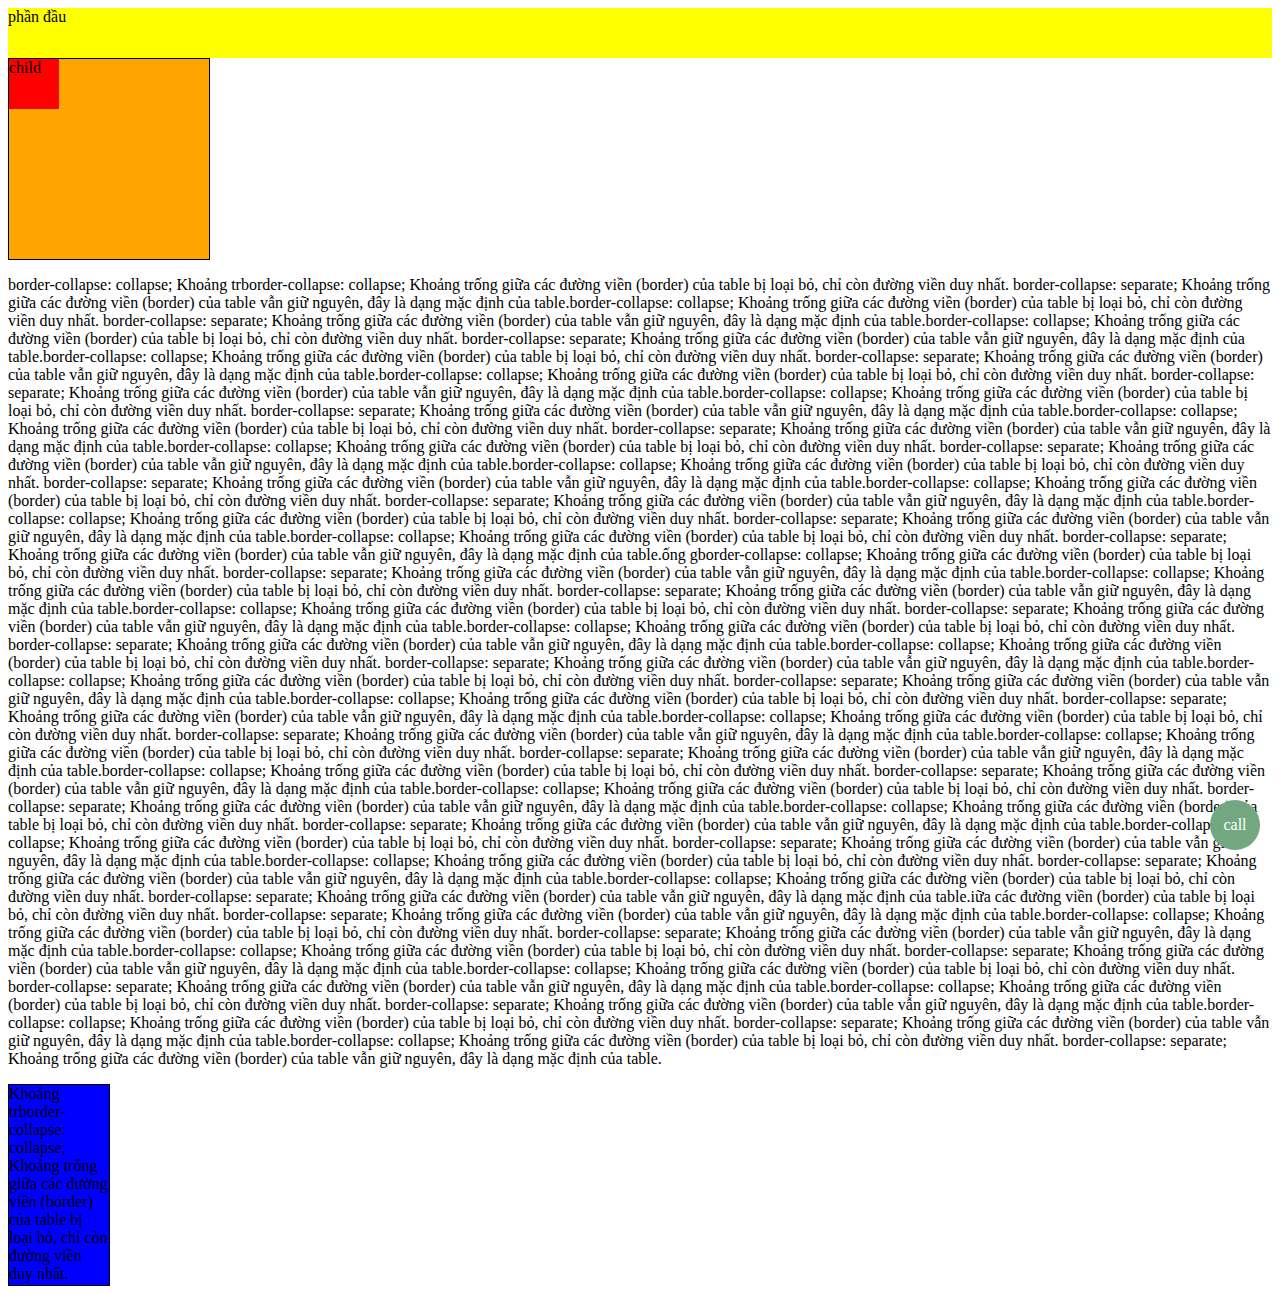
<file: index.html>
<!DOCTYPE html>
<html lang="en">
<head>
    <meta charset="UTF-8">
    <meta http-equiv="X-UA-Compatible" content="IE=edge">
    <meta name="viewport" content="width=device-width, initial-scale=1.0">
    <title>Document</title>
</head>
<body>
    <style>
.box {
    background-color: orange;
    width: 200px;
    height: 200px;
    border: 1px solid black;
    display: inline-block;

}
.box4 {
position: relative;
}
.child {
    background-color: red ;
    width: 50px;
    height: 50px;
    position: absolute;

}
.call {
    background-color: rgb(114, 167, 127);
    width: 50px;
    height: 50px;
    border-radius: 50%;
    text-align: center;
    line-height: 50px;
    color: white;
    position: fixed;
    bottom: 50px;
    right: 20px;
}
.header {
    background: yellow;
    width: 100 hv;
    height: 50px;
    padding: auto;
    position: sticky;
    width: 100%;
    top:0px;
    left: 0px;
}
.box2 {
    background: black;
    color: whitesmoke;
    position: sticky;
    padding: 20px;
    top:100px;
    left: 0px;
}
.overflow  {
    background: blue;
    width: 100px;
    height: 200px;
    border: 1px solid black;
    overflow: auto;
}
    </style>
    <header class="header">phần đầu</header>
    <div class="box box-box4" >
        <div class="child">child</div>
        box4 </div>
        <!-- <div class="box2"> box2</div> -->
<p>border-collapse: collapse; Khoảng trborder-collapse: collapse; Khoảng trống giữa các đường viền (border) của table bị loại bỏ, chỉ còn đường viền duy nhất. border-collapse: separate; Khoảng trống giữa các đường viền (border) của table vẫn giữ nguyên, đây là dạng mặc định của table.border-collapse: collapse; Khoảng trống giữa các đường viền (border) của table bị loại bỏ, chỉ còn đường viền duy nhất. border-collapse: separate; Khoảng trống giữa các đường viền (border) của table vẫn giữ nguyên, đây là dạng mặc định của table.border-collapse: collapse; Khoảng trống giữa các đường viền (border) của table bị loại bỏ, chỉ còn đường viền duy nhất. border-collapse: separate; Khoảng trống giữa các đường viền (border) của table vẫn giữ nguyên, đây là dạng mặc định của table.border-collapse: collapse; Khoảng trống giữa các đường viền (border) của table bị loại bỏ, chỉ còn đường viền duy nhất. border-collapse: separate; Khoảng trống giữa các đường viền (border) của table vẫn giữ nguyên, đây là dạng mặc định của table.border-collapse: collapse; Khoảng trống giữa các đường viền (border) của table bị loại bỏ, chỉ còn đường viền duy nhất. border-collapse: separate; Khoảng trống giữa các đường viền (border) của table vẫn giữ nguyên, đây là dạng mặc định của table.border-collapse: collapse; Khoảng trống giữa các đường viền (border) của table bị loại bỏ, chỉ còn đường viền duy nhất. border-collapse: separate; Khoảng trống giữa các đường viền (border) của table vẫn giữ nguyên, đây là dạng mặc định của table.border-collapse: collapse; Khoảng trống giữa các đường viền (border) của table bị loại bỏ, chỉ còn đường viền duy nhất. border-collapse: separate; Khoảng trống giữa các đường viền (border) của table vẫn giữ nguyên, đây là dạng mặc định của table.border-collapse: collapse; Khoảng trống giữa các đường viền (border) của table bị loại bỏ, chỉ còn đường viền duy nhất. border-collapse: separate; Khoảng trống giữa các đường viền (border) của table vẫn giữ nguyên, đây là dạng mặc định của table.border-collapse: collapse; Khoảng trống giữa các đường viền (border) của table bị loại bỏ, chỉ còn đường viền duy nhất. border-collapse: separate; Khoảng trống giữa các đường viền (border) của table vẫn giữ nguyên, đây là dạng mặc định của table.border-collapse: collapse; Khoảng trống giữa các đường viền (border) của table bị loại bỏ, chỉ còn đường viền duy nhất. border-collapse: separate; Khoảng trống giữa các đường viền (border) của table vẫn giữ nguyên, đây là dạng mặc định của table.border-collapse: collapse; Khoảng trống giữa các đường viền (border) của table bị loại bỏ, chỉ còn đường viền duy nhất. border-collapse: separate; Khoảng trống giữa các đường viền (border) của table vẫn giữ nguyên, đây là dạng mặc định của table.border-collapse: collapse; Khoảng trống giữa các đường viền (border) của table bị loại bỏ, chỉ còn đường viền duy nhất. border-collapse: separate; Khoảng trống giữa các đường viền (border) của table vẫn giữ nguyên, đây là dạng mặc định của table.ống gborder-collapse: collapse; Khoảng trống giữa các đường viền (border) của table bị loại bỏ, chỉ còn đường viền duy nhất. border-collapse: separate; Khoảng trống giữa các đường viền (border) của table vẫn giữ nguyên, đây là dạng mặc định của table.border-collapse: collapse; Khoảng trống giữa các đường viền (border) của table bị loại bỏ, chỉ còn đường viền duy nhất. border-collapse: separate; Khoảng trống giữa các đường viền (border) của table vẫn giữ nguyên, đây là dạng mặc định của table.border-collapse: collapse; Khoảng trống giữa các đường viền (border) của table bị loại bỏ, chỉ còn đường viền duy nhất. border-collapse: separate; Khoảng trống giữa các đường viền (border) của table vẫn giữ nguyên, đây là dạng mặc định của table.border-collapse: collapse; Khoảng trống giữa các đường viền (border) của table bị loại bỏ, chỉ còn đường viền duy nhất. border-collapse: separate; Khoảng trống giữa các đường viền (border) của table vẫn giữ nguyên, đây là dạng mặc định của table.border-collapse: collapse; Khoảng trống giữa các đường viền (border) của table bị loại bỏ, chỉ còn đường viền duy nhất. border-collapse: separate; Khoảng trống giữa các đường viền (border) của table vẫn giữ nguyên, đây là dạng mặc định của table.border-collapse: collapse; Khoảng trống giữa các đường viền (border) của table bị loại bỏ, chỉ còn đường viền duy nhất. border-collapse: separate; Khoảng trống giữa các đường viền (border) của table vẫn giữ nguyên, đây là dạng mặc định của table.border-collapse: collapse; Khoảng trống giữa các đường viền (border) của table bị loại bỏ, chỉ còn đường viền duy nhất. border-collapse: separate; Khoảng trống giữa các đường viền (border) của table vẫn giữ nguyên, đây là dạng mặc định của table.border-collapse: collapse; Khoảng trống giữa các đường viền (border) của table bị loại bỏ, chỉ còn đường viền duy nhất. border-collapse: separate; Khoảng trống giữa các đường viền (border) của table vẫn giữ nguyên, đây là dạng mặc định của table.border-collapse: collapse; Khoảng trống giữa các đường viền (border) của table bị loại bỏ, chỉ còn đường viền duy nhất. border-collapse: separate; Khoảng trống giữa các đường viền (border) của table vẫn giữ nguyên, đây là dạng mặc định của table.border-collapse: collapse; Khoảng trống giữa các đường viền (border) của table bị loại bỏ, chỉ còn đường viền duy nhất. border-collapse: separate; Khoảng trống giữa các đường viền (border) của table vẫn giữ nguyên, đây là dạng mặc định của table.border-collapse: collapse; Khoảng trống giữa các đường viền (border) của table bị loại bỏ, chỉ còn đường viền duy nhất. border-collapse: separate; Khoảng trống giữa các đường viền (border) của table vẫn giữ nguyên, đây là dạng mặc định của table.border-collapse: collapse; Khoảng trống giữa các đường viền (border) của table bị loại bỏ, chỉ còn đường viền duy nhất. border-collapse: separate; Khoảng trống giữa các đường viền (border) của table vẫn giữ nguyên, đây là dạng mặc định của table.border-collapse: collapse; Khoảng trống giữa các đường viền (border) của table bị loại bỏ, chỉ còn đường viền duy nhất. border-collapse: separate; Khoảng trống giữa các đường viền (border) của table vẫn giữ nguyên, đây là dạng mặc định của table.border-collapse: collapse; Khoảng trống giữa các đường viền (border) của table bị loại bỏ, chỉ còn đường viền duy nhất. border-collapse: separate; Khoảng trống giữa các đường viền (border) của table vẫn giữ nguyên, đây là dạng mặc định của table.border-collapse: collapse; Khoảng trống giữa các đường viền (border) của table bị loại bỏ, chỉ còn đường viền duy nhất. border-collapse: separate; Khoảng trống giữa các đường viền (border) của table vẫn giữ nguyên, đây là dạng mặc định của table.iữa các đường viền (border) của table bị loại bỏ, chỉ còn đường viền duy nhất. border-collapse: separate; Khoảng trống giữa các đường viền (border) của table vẫn giữ nguyên, đây là dạng mặc định của table.border-collapse: collapse; Khoảng trống giữa các đường viền (border) của table bị loại bỏ, chỉ còn đường viền duy nhất. border-collapse: separate; Khoảng trống giữa các đường viền (border) của table vẫn giữ nguyên, đây là dạng mặc định của table.border-collapse: collapse; Khoảng trống giữa các đường viền (border) của table bị loại bỏ, chỉ còn đường viền duy nhất. border-collapse: separate; Khoảng trống giữa các đường viền (border) của table vẫn giữ nguyên, đây là dạng mặc định của table.border-collapse: collapse; Khoảng trống giữa các đường viền (border) của table bị loại bỏ, chỉ còn đường viền duy nhất. border-collapse: separate; Khoảng trống giữa các đường viền (border) của table vẫn giữ nguyên, đây là dạng mặc định của table.border-collapse: collapse; Khoảng trống giữa các đường viền (border) của table bị loại bỏ, chỉ còn đường viền duy nhất. border-collapse: separate; Khoảng trống giữa các đường viền (border) của table vẫn giữ nguyên, đây là dạng mặc định của table.border-collapse: collapse; Khoảng trống giữa các đường viền (border) của table bị loại bỏ, chỉ còn đường viền duy nhất. border-collapse: separate; Khoảng trống giữa các đường viền (border) của table vẫn giữ nguyên, đây là dạng mặc định của table.border-collapse: collapse; Khoảng trống giữa các đường viền (border) của table bị loại bỏ, chỉ còn đường viền duy nhất. border-collapse: separate; Khoảng trống giữa các đường viền (border) của table vẫn giữ nguyên, đây là dạng mặc định của table.</p>
<div class="call">call</div>

<div class="overflow">Khoảng trborder-collapse: collapse; Khoảng trống giữa các đường viền (border) của table bị loại bỏ, chỉ còn đường viền duy nhất. border-collapse: separate; Khoảng trống giữa các đường viền (border) của table vẫn giữ nguyên, đây là dạng mặc định của table.border-collapse: collapse; Khoảng trống giữa các đường viền (border) của table bị loại bỏ, chỉ còn đường viền duy nhất. border-collapse: separate; Khoảng trống giữa các đường viền (border) của table vẫn giữ nguyKhoảng trborder-collapse: collapse; Khoảng trống giữa các đường viền (border) của table bị loại bỏ, chỉ còn đường viền duy nhất. border-collapse: separate; Khoảng trống giữa các đường viền (border) của table vẫn giữ nguyên, đây là dạng mặc định của table.border-collapse: collapse; Khoảng trống giữa các đường viền (border) của table bị loại bỏ, chỉ còn đường viền duy nhất. border-collapse: separate; Khoảng trống giữa các đường viền (border) của table vẫn giữ nguyKhoảng trborder-collapse: collapse; Khoảng trống giữa các đường viền (border) của table bị loại bỏ, chỉ còn đường viền duy nhất. border-collapse: separate; Khoảng trống giữa các đường viền (border) của table vẫn giữ nguyên, đây là dạng mặc định của table.border-collapse: collapse; Khoảng trống giữa các đường viền (border) của table bị loại bỏ, chỉ còn đường viền duy nhất. border-collapse: separate; Khoảng trống giữa các đường viền (border) của table vẫn giữ nguyKhoảng trborder-collapse: collapse; Khoảng trống giữa các đường viền (border) của table bị loại bỏ, chỉ còn đường viền duy nhất. border-collapse: separate; Khoảng trống giữa các đường viền (border) của table vẫn giữ nguyên, đây là dạng mặc định của table.border-collapse: collapse; Khoảng trống giữa các đường viền (border) của table bị loại bỏ, chỉ còn đường viền duy nhất. border-collapse: separate; Khoảng trống giữa các đường viền (border) của table vẫn giữ nguyKhoảng trborder-collapse: collapse; Khoảng trống giữa các đường viền (border) của table bị loại bỏ, chỉ còn đường viền duy nhất. border-collapse: separate; Khoảng trống giữa các đường viền (border) của table vẫn giữ nguyên, đây là dạng mặc định của table.border-collapse: collapse; Khoảng trống giữa các đường viền (border) của table bị loại bỏ, chỉ còn đường viền duy nhất. border-collapse: separate; Khoảng trống giữa các đường viền (border) của table vẫn giữ nguy</div>
</body>
</html>
</file>
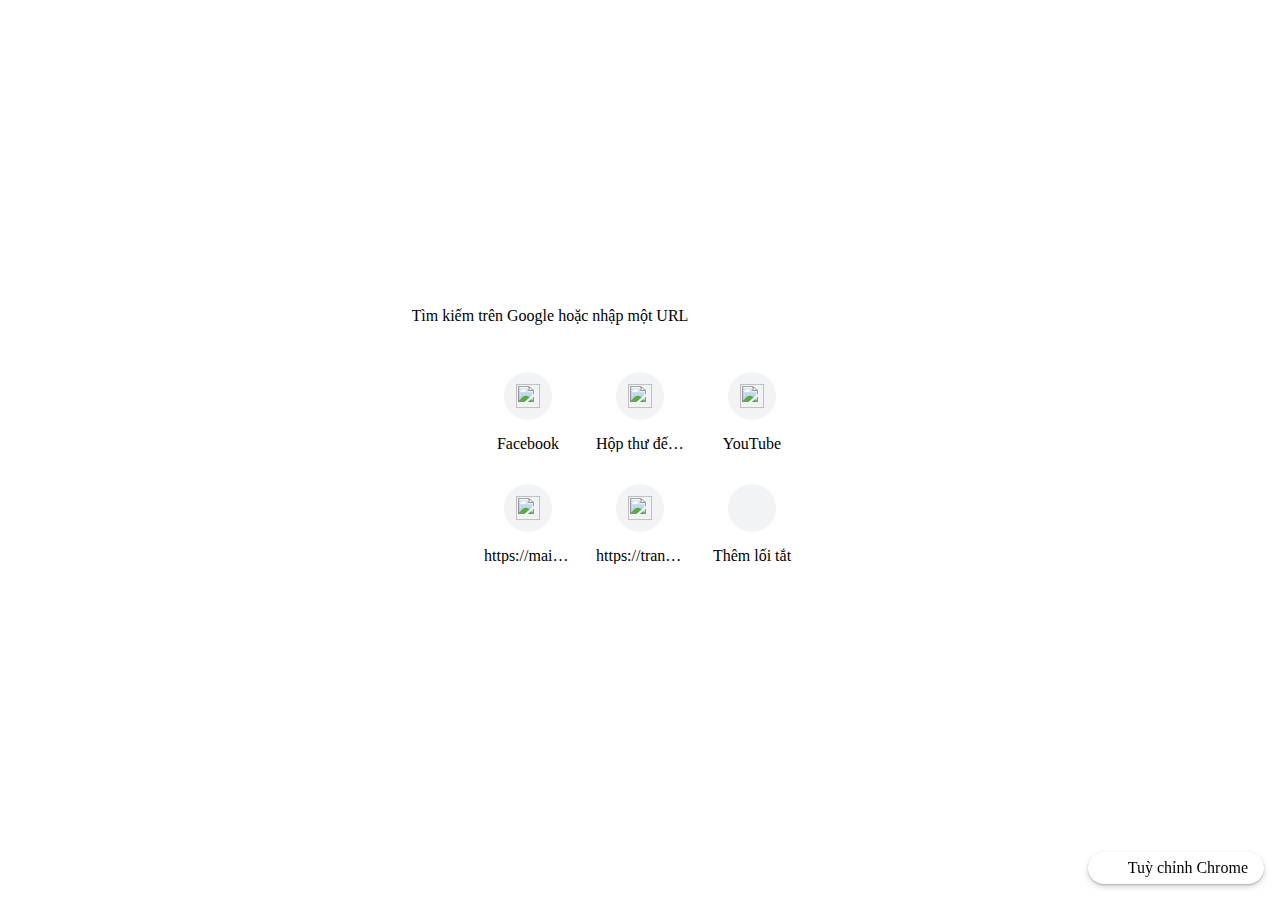
<file: asset/image/Thẻ mới.html>
<!DOCTYPE html>
<!-- saved from url=(0022)chrome://new-tab-page/ -->
<html dir="ltr" lang="vi" class="focus-outline-visible" lazy-loaded="true"><head><meta http-equiv="Content-Type" content="text/html; charset=UTF-8">
    
    <title>Thẻ mới</title>
    <style>
      body {
        background: #FFFFFF;
        margin: 0;
      }

      #backgroundImage {
        border: none;
        height: 100%;
        pointer-events: none;
        position: fixed;
        top: 0;
        visibility: hidden;
        width: 100%;
      }

      [show-background-image] #backgroundImage {
        visibility: visible;
      }
    </style>
  
<custom-style>
  <style is="custom-style">
    html {

      /* Material Design color palette for Google products */

      --google-red-100-rgb: 244, 199, 195;  /* #f4c7c3 */
      --google-red-100: rgb(var(--google-red-100-rgb));
      --google-red-300-rgb: 230, 124, 115;  /* #e67c73 */
      --google-red-300: rgb(var(--google-red-300-rgb));
      --google-red-500-rgb: 219, 68, 55;  /* #db4437 */
      --google-red-500: rgb(var(--google-red-500-rgb));
      --google-red-700-rgb: 197, 57, 41;  /* #c53929 */
      --google-red-700: rgb(var(--google-red-700-rgb));

      --google-blue-100-rgb: 198, 218, 252;  /* #c6dafc */
      --google-blue-100: rgb(var(--google-blue-100-rgb));
      --google-blue-300-rgb: 123, 170, 247;  /* #7baaf7 */
      --google-blue-300: rgb(var(--google-blue-300-rgb));
      --google-blue-500-rgb: 66, 133, 244;  /* #4285f4 */
      --google-blue-500: rgb(var(--google-blue-500-rgb));
      --google-blue-700-rgb: 51, 103, 214;  /* #3367d6 */
      --google-blue-700: rgb(var(--google-blue-700-rgb));

      --google-green-100-rgb: 183, 225, 205;  /* #b7e1cd */
      --google-green-100: rgb(var(--google-green-100-rgb));
      --google-green-300-rgb: 87, 187, 138;  /* #57bb8a */
      --google-green-300: rgb(var(--google-green-300-rgb));
      --google-green-500-rgb: 15, 157, 88;  /* #0f9d58 */
      --google-green-500: rgb(var(--google-green-500-rgb));
      --google-green-700-rgb: 11, 128, 67;  /* #0b8043 */
      --google-green-700: rgb(var(--google-green-700-rgb));

      --google-yellow-100-rgb: 252, 232, 178;  /* #fce8b2 */
      --google-yellow-100: rgb(var(--google-yellow-100-rgb));
      --google-yellow-300-rgb: 247, 203, 77;  /* #f7cb4d */
      --google-yellow-300: rgb(var(--google-yellow-300-rgb));
      --google-yellow-500-rgb: 244, 180, 0;  /* #f4b400 */
      --google-yellow-500: rgb(var(--google-yellow-500-rgb));
      --google-yellow-700-rgb: 240, 147, 0;  /* #f09300 */
      --google-yellow-700: rgb(var(--google-yellow-700-rgb));

      --google-grey-100-rgb: 245, 245, 245;  /* #f5f5f5 */
      --google-grey-100: rgb(var(--google-grey-100-rgb));
      --google-grey-300-rgb: 224, 224, 224;  /* #e0e0e0 */
      --google-grey-300: rgb(var(--google-grey-300-rgb));
      --google-grey-500-rgb: 158, 158, 158;  /* #9e9e9e */
      --google-grey-500: rgb(var(--google-grey-500-rgb));
      --google-grey-700-rgb: 97, 97, 97;  /* #616161 */
      --google-grey-700: rgb(var(--google-grey-700-rgb));

      /* Material Design color palette from online spec document */

      --paper-red-50: #ffebee;
      --paper-red-100: #ffcdd2;
      --paper-red-200: #ef9a9a;
      --paper-red-300: #e57373;
      --paper-red-400: #ef5350;
      --paper-red-500: #f44336;
      --paper-red-600: #e53935;
      --paper-red-700: #d32f2f;
      --paper-red-800: #c62828;
      --paper-red-900: #b71c1c;
      --paper-red-a100: #ff8a80;
      --paper-red-a200: #ff5252;
      --paper-red-a400: #ff1744;
      --paper-red-a700: #d50000;

      --paper-light-blue-50: #e1f5fe;
      --paper-light-blue-100: #b3e5fc;
      --paper-light-blue-200: #81d4fa;
      --paper-light-blue-300: #4fc3f7;
      --paper-light-blue-400: #29b6f6;
      --paper-light-blue-500: #03a9f4;
      --paper-light-blue-600: #039be5;
      --paper-light-blue-700: #0288d1;
      --paper-light-blue-800: #0277bd;
      --paper-light-blue-900: #01579b;
      --paper-light-blue-a100: #80d8ff;
      --paper-light-blue-a200: #40c4ff;
      --paper-light-blue-a400: #00b0ff;
      --paper-light-blue-a700: #0091ea;

      --paper-yellow-50: #fffde7;
      --paper-yellow-100: #fff9c4;
      --paper-yellow-200: #fff59d;
      --paper-yellow-300: #fff176;
      --paper-yellow-400: #ffee58;
      --paper-yellow-500: #ffeb3b;
      --paper-yellow-600: #fdd835;
      --paper-yellow-700: #fbc02d;
      --paper-yellow-800: #f9a825;
      --paper-yellow-900: #f57f17;
      --paper-yellow-a100: #ffff8d;
      --paper-yellow-a200: #ffff00;
      --paper-yellow-a400: #ffea00;
      --paper-yellow-a700: #ffd600;

      --paper-orange-50: #fff3e0;
      --paper-orange-100: #ffe0b2;
      --paper-orange-200: #ffcc80;
      --paper-orange-300: #ffb74d;
      --paper-orange-400: #ffa726;
      --paper-orange-500: #ff9800;
      --paper-orange-600: #fb8c00;
      --paper-orange-700: #f57c00;
      --paper-orange-800: #ef6c00;
      --paper-orange-900: #e65100;
      --paper-orange-a100: #ffd180;
      --paper-orange-a200: #ffab40;
      --paper-orange-a400: #ff9100;
      --paper-orange-a700: #ff6500;

      --paper-grey-50: #fafafa;
      --paper-grey-100: #f5f5f5;
      --paper-grey-200: #eeeeee;
      --paper-grey-300: #e0e0e0;
      --paper-grey-400: #bdbdbd;
      --paper-grey-500: #9e9e9e;
      --paper-grey-600: #757575;
      --paper-grey-700: #616161;
      --paper-grey-800: #424242;
      --paper-grey-900: #212121;

      --paper-blue-grey-50: #eceff1;
      --paper-blue-grey-100: #cfd8dc;
      --paper-blue-grey-200: #b0bec5;
      --paper-blue-grey-300: #90a4ae;
      --paper-blue-grey-400: #78909c;
      --paper-blue-grey-500: #607d8b;
      --paper-blue-grey-600: #546e7a;
      --paper-blue-grey-700: #455a64;
      --paper-blue-grey-800: #37474f;
      --paper-blue-grey-900: #263238;

      /* opacity for dark text on a light background */
      --dark-divider-opacity: 0.12;
      --dark-disabled-opacity: 0.38; /* or hint text or icon */
      --dark-secondary-opacity: 0.54;
      --dark-primary-opacity: 0.87;

      /* opacity for light text on a dark background */
      --light-divider-opacity: 0.12;
      --light-disabled-opacity: 0.3; /* or hint text or icon */
      --light-secondary-opacity: 0.7;
      --light-primary-opacity: 1.0;

    }

  </style>
</custom-style>

<custom-style>
  <style>

/* Common css variables for Material Design WebUI */
html {
  --google-blue-50-rgb: 232, 240, 254;  /* #e8f0fe */
  --google-blue-50: rgb(var(--google-blue-50-rgb));
  --google-blue-100-rgb: 210, 227, 252;  /* #d2e3fc */
  --google-blue-100: rgb(var(--google-blue-100-rgb));
  --google-blue-200-rgb: 174, 203, 250;  /* #aecbfa */
  --google-blue-200: rgb(var(--google-blue-200-rgb));
  --google-blue-300-rgb: 138, 180, 248;  /* #8ab4f8 */
  --google-blue-300: rgb(var(--google-blue-300-rgb));
  --google-blue-400-rgb: 102, 157, 246;  /* #669df6 */
  --google-blue-400: rgb(var(--google-blue-400-rgb));
  --google-blue-500-rgb: 66, 133, 244;  /* #4285f4 */
  --google-blue-500: rgb(var(--google-blue-500-rgb));
  --google-blue-600-rgb: 26, 115, 232;  /* #1a73e8 */
  --google-blue-600: rgb(var(--google-blue-600-rgb));
  --google-blue-700-rgb: 25, 103, 210;  /* #1967d2 */
  --google-blue-700: rgb(var(--google-blue-700-rgb));
  --google-blue-800-rgb: 24, 90, 188;  /* ##185abc */
  --google-blue-800: rgb(var(--google-blue-800-rgb));

  --google-green-50-rgb: 230, 244, 234;  /* #e6f4ea */
  --google-green-50: rgb(var(--google-green-50-rgb));
  --google-green-200-rgb: 168, 218, 181; /* #a8dab5 */
  --google-green-200: rgb(var(--google-green-200-rgb));
  --google-green-300-rgb: 129, 201, 149;  /* #81c995 */
  --google-green-300: rgb(var(--google-green-300-rgb));
  --google-green-400-rgb: 91, 185, 116;  /* #5bb974 */
  --google-green-400: rgb(var(--google-green-400-rgb));
  --google-green-500-rgb: 52, 168, 83;  /* #34a853 */
  --google-green-500: rgb(var(--google-green-500-rgb));
  --google-green-600-rgb: 30, 142, 62;  /* #1e8e3e */
  --google-green-600: rgb(var(--google-green-600-rgb));
  --google-green-700-rgb: 24, 128, 56;  /* #188038 */
  --google-green-700: rgb(var(--google-green-700-rgb));
  --google-green-800-rgb: 19, 115, 51; /* #137333 */
  --google-green-800: rgb(var(--google-green-800-rgb));
  --google-green-900-rgb: 13, 101, 45; /* #0d652d */
  --google-green-900: rgb(var(--google-green-900-rgb));

  --google-grey-50-rgb: 248, 249, 250;  /* #f8f9fa */
  --google-grey-50: rgb(var(--google-grey-50-rgb));
  --google-grey-100-rgb: 241, 243, 244;  /* #f1f3f4 */
  --google-grey-100: rgb(var(--google-grey-100-rgb));
  --google-grey-200-rgb: 232, 234, 237;  /* #e8eaed */
  --google-grey-200: rgb(var(--google-grey-200-rgb));
  --google-grey-300-rgb: 218, 220, 224;  /* #dadce0 */
  --google-grey-300: rgb(var(--google-grey-300-rgb));
  --google-grey-400-rgb: 189, 193, 198;  /* #bdc1c6 */
  --google-grey-400: rgb(var(--google-grey-400-rgb));
  --google-grey-500-rgb: 154, 160, 166;  /* #9aa0a6 */
  --google-grey-500: rgb(var(--google-grey-500-rgb));
  --google-grey-600-rgb: 128, 134, 139;  /* #80868b */
  --google-grey-600: rgb(var(--google-grey-600-rgb));
  --google-grey-700-rgb: 95, 99, 104;  /* #5f6368 */
  --google-grey-700: rgb(var(--google-grey-700-rgb));
  --google-grey-800-rgb: 60, 64, 67;  /* #3c4043 */
  --google-grey-800: rgb(var(--google-grey-800-rgb));
  --google-grey-900-rgb: 32, 33, 36;  /* #202124 */
  --google-grey-900: rgb(var(--google-grey-900-rgb));
  /* --google-grey-900 + 4% white blended together. */
  --google-grey-900-white-4-percent: #292a2d;

  --google-purple-100-rgb: 233, 210, 253;  /* #e9d2fd */
  --google-purple-100: rgb(var(--google-purple-100-rgb));
  --google-purple-900-rgb: 104, 29, 168;  /* #681da8 */
  --google-purple-900: rgb(var(--google-purple-900-rgb));

  --google-red-300-rgb: 242, 139, 130;  /* #f28b82 */
  --google-red-300: rgb(var(--google-red-300-rgb));
  --google-red-500-rgb: 234, 67, 53;  /* #ea4335 */
  --google-red-500: rgb(var(--google-red-500-rgb));
  --google-red-600-rgb: 217, 48, 37;  /* #d93025 */
  --google-red-600: rgb(var(--google-red-600-rgb));

  --google-yellow-50-rgb: 254, 247, 224;  /* #fef7e0 */
  --google-yellow-50: rgb(var(--google-yellow-50-rgb));
  --google-yellow-300-rgb: 253, 214, 51;  /* #fdd633 */
  --google-yellow-300: rgb(var(--google-yellow-300-rgb));
  --google-yellow-400-rgb: 252, 201, 52;  /* #fcc934 */
  --google-yellow-400: rgb(var(--google-yellow-400-rgb));
  --google-yellow-500-rgb: 251, 188, 4;  /* #fbbc04 */
  --google-yellow-500: rgb(var(--google-yellow-500-rgb));

  --cr-primary-text-color: var(--google-grey-900);
  --cr-secondary-text-color: var(--google-grey-700);

  --cr-card-background-color: white;
  --cr-card-shadow-color-rgb: var(--google-grey-800-rgb);

  --cr-elevation-1: rgba(var(--cr-card-shadow-color-rgb), .3) 0 1px 2px 0,
                    rgba(var(--cr-card-shadow-color-rgb), .15) 0 1px 3px 1px;
  --cr-elevation-2: rgba(var(--cr-card-shadow-color-rgb), .3) 0 1px 2px 0,
                    rgba(var(--cr-card-shadow-color-rgb), .15) 0 2px 6px 2px;
  --cr-elevation-3: rgba(var(--cr-card-shadow-color-rgb), .3) 0 1px 3px 0,
                    rgba(var(--cr-card-shadow-color-rgb), .15) 0 4px 8px 3px;
  --cr-elevation-4: rgba(var(--cr-card-shadow-color-rgb), .3) 0 2px 3px 0,
                    rgba(var(--cr-card-shadow-color-rgb), .15) 0 6px 10px 4px;
  --cr-elevation-5: rgba(var(--cr-card-shadow-color-rgb), .3) 0 4px 4px 0,
                    rgba(var(--cr-card-shadow-color-rgb), .15) 0 8px 12px 6px;

  --cr-card-shadow: var(--cr-elevation-2);

  --cr-checked-color: var(--google-blue-600);
  --cr-focused-item-color: var(--google-grey-300);
  --cr-form-field-label-color: var(--google-grey-700);
  --cr-hairline-rgb: 0, 0, 0;
  --cr-iph-anchor-highlight-color: rgba(var(--google-blue-600-rgb), 0.1);
  --cr-link-color: var(--google-blue-700);
  --cr-menu-background-color: white;
  --cr-menu-background-focus-color: var(--google-grey-400);
  --cr-menu-shadow: 0 2px 6px var(--paper-grey-500);
  --cr-separator-color: rgba(0, 0, 0, .06);
  --cr-title-text-color: rgb(90, 90, 90);
  --cr-toolbar-background-color: white;

  --cr-hover-background-color: rgba(var(--google-grey-900-rgb), .1);
  --cr-active-background-color: rgba(var(--google-grey-900-rgb), .16);
  --cr-focus-outline-color: rgba(var(--google-blue-600-rgb), .4);
}

@media (prefers-color-scheme: dark) {
  html {
    --cr-primary-text-color: var(--google-grey-200);
    --cr-secondary-text-color: var(--google-grey-500);

    --cr-card-background-color: var(--google-grey-900-white-4-percent);
    --cr-card-shadow-color-rgb: 0, 0, 0;

    --cr-checked-color: var(--google-blue-300);
    --cr-focused-item-color: var(--google-grey-800);
    --cr-form-field-label-color: var(--dark-secondary-color);
    --cr-hairline-rgb: 255, 255, 255;
    --cr-iph-anchor-highlight-color: rgba(var(--google-grey-100-rgb), 0.1);
    --cr-link-color: var(--google-blue-300);
    --cr-menu-background-color: var(--google-grey-900);
    --cr-menu-background-focus-color: var(--google-grey-700);
    --cr-menu-background-sheen: rgba(255, 255, 255, .06);  /* Only dark mode. */
    --cr-menu-shadow: rgba(0, 0, 0, .3) 0 1px 2px 0,
                      rgba(0, 0, 0, .15) 0 3px 6px 2px;
    --cr-separator-color: rgba(255, 255, 255, .1);
    --cr-title-text-color: var(--cr-primary-text-color);
    --cr-toolbar-background-color: var(--google-grey-900-white-4-percent);

    --cr-hover-background-color: rgba(255, 255, 255, .1);
    --cr-active-background-color: rgba(var(--google-grey-200-rgb), .16);
    --cr-focus-outline-color: rgba(var(--google-blue-300-rgb), .4);
  }
}

@media (forced-colors: active) {
  html {
    /* In Windows HCM, |box-shadow| is not showing. The suggested workaround
       is to use |outline| or |border| instead. The color does not matter,
       since it is forced by the OS so using 'transparent'. */
    --cr-focus-outline-hcm: 2px solid transparent;
    --cr-border-hcm: 2px solid transparent;
  }
}

/* Don't use color values past this point. Instead, create a variable that's
 * set for both light and dark modes and use a single variable below. */

html {
  --cr-button-edge-spacing: 12px;
  --cr-button-height: 32px;

  /* Spacing between policy (controlledBy) indicator and control. */
  --cr-controlled-by-spacing: 24px;

  /* Default max-width for input fields */
  --cr-default-input-max-width: 264px;

  /* The inner icon is 20px in size. The button has 8px * 2 padding. */
  --cr-icon-ripple-size: 36px;
  --cr-icon-ripple-padding: 8px;

  --cr-icon-size: 20px;

  --cr-icon-button-margin-start: 16px;

  /* Shift button so ripple overlaps the end of the row. */
  --cr-icon-ripple-margin: calc(var(--cr-icon-ripple-padding) * -1);

  /* TODO (johntlee): re-implement with paddings instead; */
  /* These are used for row items such as radio buttons, check boxes, list
   * items etc. */
  --cr-section-min-height: 48px;
  --cr-section-two-line-min-height: 64px;

  --cr-section-padding: 20px;
  --cr-section-vertical-padding: 12px;
  --cr-section-indent-width: 40px;
  --cr-section-indent-padding: calc(
      var(--cr-section-padding) + var(--cr-section-indent-width));

  --cr-section-vertical-margin: 21px;

  --cr-centered-card-max-width: 680px;
  --cr-centered-card-width-percentage: 0.96;

  --cr-hairline: 1px solid rgba(var(--cr-hairline-rgb), .14);

  --cr-separator-height: 1px;
  --cr-separator-line: var(--cr-separator-height) solid
      var(--cr-separator-color);

  --cr-toolbar-overlay-animation-duration: 150ms;
  --cr-toolbar-height: 56px;

  --cr-container-shadow-height: 6px;
  --cr-container-shadow-margin: calc(-1 * var(--cr-container-shadow-height));

  --cr-container-shadow-max-opacity: 1;

  /** MD Refresh Styles */
  --cr-card-border-radius: 8px;
  --cr-disabled-opacity: .38;
  --cr-form-field-bottom-spacing: 16px;
  --cr-form-field-label-font-size: .625rem;
  --cr-form-field-label-height: 1em;
  --cr-form-field-label-line-height: 1;
}

html[chrome-refresh-2023] {
  /* Colors: These variables should never be overridden and should only be used
     as fallback values for shared cr_elements or in UIs that do not have
     the color pipeline. */
  --cr-fallback-color-primary: rgb(11, 87, 208);
  --cr-fallback-color-on-primary: rgb(255, 255, 255);

  --cr-fallback-color-primary-container: rgb(211, 227, 253);
  --cr-fallback-color-on-primary-container: rgb(4, 30, 73);

  --cr-fallback-color-secondary-container: rgb(194, 231, 255);
  --cr-fallback-color-on-secondary-container: rgb(0, 29, 53);

  --cr-fallback-color-surface: rgb(255, 255, 255);
  --cr-fallback-color-on-surface-rgb: 31, 31, 31;
  --cr-fallback-color-on-surface: rgb(var(--cr-fallback-color-on-surface-rgb));

  --cr-fallback-color-surface-variant: rgb(225, 227, 225);
  --cr-fallback-color-on-surface-variant: rgb(68, 71, 70);

  /* States */
  --cr-hover-background-color: var(--color-sys-state-hover,
      rgba(var(--cr-fallback-color-on-surface-rgb), .08));
  --cr-active-background-color: var(--color-sys-state-pressed,
      rgba(var(--cr-fallback-color-on-surface-rgb), .12));
  --cr-focus-outline-color: var(--color-sys-state-focus-ring,
      var(--cr-fallback-color-primary));

  /* Typography */
  --cr-primary-text-color: var(--color-primary-foreground,
      var(--cr-fallback-color-on-surface));
  --cr-secondary-text-color: var(--color-secondary-foreground,
      var(--cr-fallback-color-on-surface-variant));

  /* Layout */
  --cr-button-height: 36px;
}

@media (prefers-color-scheme: dark) {
  html[chrome-refresh-2023] {
    /* Colors */
    --cr-fallback-color-primary: rgb(168, 199, 250);
    --cr-fallback-color-on-primary: rgb(6, 46, 111);
    --cr-fallback-color-primary-container: rgb(8, 66, 160);
    --cr-fallback-color-on-primary-container: rgb(211, 227, 253);
    --cr-fallback-color-secondary-container: rgb(0, 74, 119);
    --cr-fallback-color-on-secondary-container: rgb(194, 231, 255);
    --cr-fallback-color-surface: rgb(26, 27, 30);
    --cr-fallback-color-on-surface-rgb: 227, 227, 227;
    --cr-fallback-color-surface-variant: rgb(68, 71, 70);
    --cr-fallback-color-on-surface-variant: rgb(196, 199, 197);
  }
}
  </style>
</custom-style>
<!--
List commonly used icons here to prevent duplication.
Do not add rarely used icons here; place those in your application.
Note that 20px and 24px icons are specified separately (size="", below).

Icons are rendered at 20x20 px, but we don't have 20 px SVGs for everything.
The 24 px icons are used where 20 px icons are unavailable (which may appear
blurry at 20 px). Please use 20 px icons when available.
-->
<iron-iconset-svg name="cr20" size="20" style="display: none;">
  <svg>
    <defs>
      <!--
      Keep these in sorted order by id="". See also http://goo.gl/Y1OdAq
      -->
      <g id="block">
        <path fill-rule="evenodd" clip-rule="evenodd" d="M10 0C4.48 0 0 4.48 0 10C0 15.52 4.48 20 10 20C15.52 20 20 15.52 20 10C20 4.48 15.52 0 10 0ZM2 10C2 5.58 5.58 2 10 2C11.85 2 13.55 2.63 14.9 3.69L3.69 14.9C2.63 13.55 2 11.85 2 10ZM5.1 16.31C6.45 17.37 8.15 18 10 18C14.42 18 18 14.42 18 10C18 8.15 17.37 6.45 16.31 5.1L5.1 16.31Z">
        </path>
      </g>
      <g id="domain">
        <path d="M2,3 L2,17 L11.8267655,17 L13.7904799,17 L18,17 L18,7 L12,7 L12,3 L2,3 Z M8,13 L10,13 L10,15 L8,15 L8,13 Z M4,13 L6,13 L6,15 L4,15 L4,13 Z M8,9 L10,9 L10,11 L8,11 L8,9 Z M4,9 L6,9 L6,11 L4,11 L4,9 Z M12,9 L16,9 L16,15 L12,15 L12,9 Z M12,11 L14,11 L14,13 L12,13 L12,11 Z M8,5 L10,5 L10,7 L8,7 L8,5 Z M4,5 L6,5 L6,7 L4,7 L4,5 Z">
        </path>
      </g>
      <g id="kite">
        <path fill-rule="evenodd" clip-rule="evenodd" d="M4.6327 8.00094L10.3199 2L16 8.00094L10.1848 16.8673C10.0995 16.9873 10.0071 17.1074 9.90047 17.2199C9.42417 17.7225 8.79147 18 8.11611 18C7.44076 18 6.80806 17.7225 6.33175 17.2199C5.85545 16.7173 5.59242 16.0497 5.59242 15.3371C5.59242 14.977 5.46445 14.647 5.22275 14.3919C4.98104 14.1369 4.66825 14.0019 4.32701 14.0019H4V12.6667H4.32701C5.00237 12.6667 5.63507 12.9442 6.11137 13.4468C6.58768 13.9494 6.85071 14.617 6.85071 15.3296C6.85071 15.6896 6.97867 16.0197 7.22038 16.2747C7.46209 16.5298 7.77488 16.6648 8.11611 16.6648C8.45735 16.6648 8.77014 16.5223 9.01185 16.2747C9.02396 16.2601 9.03607 16.246 9.04808 16.2319C9.08541 16.1883 9.12176 16.1458 9.15403 16.0947L9.55213 15.4946L4.6327 8.00094ZM10.3199 13.9371L6.53802 8.17116L10.3199 4.1814L14.0963 8.17103L10.3199 13.9371Z">
        </path>
      </g>
      <g id="menu">
        <path d="M2 4h16v2H2zM2 9h16v2H2zM2 14h16v2H2z"></path>
      </g>
      
  </defs></svg>
</iron-iconset-svg>

<!-- NOTE: In the common case that the final icon will be 20x20, export the SVG
     at 20px and place it in the section above. -->
<iron-iconset-svg name="cr" size="24" style="display: none;">
  <svg>
    <defs>
      <!--
      These icons are copied from Polymer's iron-icons and kept in sorted order.
      See http://goo.gl/Y1OdAq for instructions on adding additional icons.
      -->
      <g id="account-child-invert" viewBox="0 0 48 48">
        <path d="M24 4c3.31 0 6 2.69 6 6s-2.69 6-6 6-6-2.69-6-6 2.69-6 6-6z"></path>
        <path fill="none" d="M0 0h48v48H0V0z"></path>
        <circle fill="none" cx="24" cy="26" r="4"></circle>
        <path d="M24 18c-6.16 0-13 3.12-13 7.23v11.54c0 2.32 2.19 4.33 5.2 5.63 2.32 1 5.12 1.59 7.8 1.59.66 0 1.33-.06 2-.14v-5.2c-.67.08-1.34.14-2 .14-2.63 0-5.39-.57-7.68-1.55.67-2.12 4.34-3.65 7.68-3.65.86 0 1.75.11 2.6.29 2.79.62 5.2 2.15 5.2 4.04v4.47c3.01-1.31 5.2-3.31 5.2-5.63V25.23C37 21.12 30.16 18 24 18zm0 12c-2.21 0-4-1.79-4-4s1.79-4 4-4 4 1.79 4 4-1.79 4-4 4z">
        </path>
      </g>
      <g id="add">
        <path d="M19 13h-6v6h-2v-6H5v-2h6V5h2v6h6v2z"></path>
      </g>
      <g id="arrow-back">
        <path d="M20 11H7.83l5.59-5.59L12 4l-8 8 8 8 1.41-1.41L7.83 13H20v-2z"></path>
      </g>
      <g id="arrow-drop-up">
        <path d="M7 14l5-5 5 5z">
      </path></g>
      <g id="arrow-drop-down">
        <path d="M7 10l5 5 5-5z"></path>
      </g>
      <g id="arrow-forward">
        <path d="M12 4l-1.41 1.41L16.17 11H4v2h12.17l-5.58 5.59L12 20l8-8z"></path>
      </g>
      <g id="arrow-right">
        <path d="M10 7l5 5-5 5z"></path>
      </g>
      
      <g id="cancel">
        <path d="M12 2C6.47 2 2 6.47 2 12s4.47 10 10 10 10-4.47 10-10S17.53 2 12 2zm5 13.59L15.59 17 12 13.41 8.41 17 7 15.59 10.59 12 7 8.41 8.41 7 12 10.59 15.59 7 17 8.41 13.41 12 17 15.59z">
        </path>
      </g>
      <g id="check">
        <path d="M9 16.17L4.83 12l-1.42 1.41L9 19 21 7l-1.41-1.41z"></path>
      </g>
      <g id="check-circle">
        <path d="M12 2C6.48 2 2 6.48 2 12s4.48 10 10 10 10-4.48 10-10S17.52 2 12 2zm-2 15l-5-5 1.41-1.41L10 14.17l7.59-7.59L19 8l-9 9z">
        </path>
      </g>
      <g id="chevron-left">
        <path d="M15.41 7.41L14 6l-6 6 6 6 1.41-1.41L10.83 12z"></path>
      </g>
      <g id="chevron-right">
        <path d="M10 6L8.59 7.41 13.17 12l-4.58 4.59L10 18l6-6z"></path>
      </g>
      <g id="clear">
        <path d="M19 6.41L17.59 5 12 10.59 6.41 5 5 6.41 10.59 12 5 17.59 6.41 19 12 13.41 17.59 19 19 17.59 13.41 12z">
        </path>
      </g>
      <g id="close">
        <path d="M19 6.41L17.59 5 12 10.59 6.41 5 5 6.41 10.59 12 5 17.59 6.41 19 12 13.41 17.59 19 19 17.59 13.41 12z">
        </path>
      </g>
      <g id="computer">
        <path d="M20 18c1.1 0 1.99-.9 1.99-2L22 6c0-1.1-.9-2-2-2H4c-1.1 0-2 .9-2 2v10c0 1.1.9 2 2 2H0v2h24v-2h-4zM4 6h16v10H4V6z">
        </path>
      </g>
      <g id="create">
        <path d="M3 17.25V21h3.75L17.81 9.94l-3.75-3.75L3 17.25zM20.71 7.04c.39-.39.39-1.02 0-1.41l-2.34-2.34c-.39-.39-1.02-.39-1.41 0l-1.83 1.83 3.75 3.75 1.83-1.83z">
        </path>
      </g>
      <g id="delete">
        <path d="M6 19c0 1.1.9 2 2 2h8c1.1 0 2-.9 2-2V7H6v12zM19 4h-3.5l-1-1h-5l-1 1H5v2h14V4z"></path>
      </g>
      <g id="domain">
        <path d="M12 7V3H2v18h20V7H12zM6 19H4v-2h2v2zm0-4H4v-2h2v2zm0-4H4V9h2v2zm0-4H4V5h2v2zm4 12H8v-2h2v2zm0-4H8v-2h2v2zm0-4H8V9h2v2zm0-4H8V5h2v2zm10 12h-8v-2h2v-2h-2v-2h2v-2h-2V9h8v10zm-2-8h-2v2h2v-2zm0 4h-2v2h2v-2z">
        </path>
      </g>
      <g id="error">
        <path d="M12 2C6.48 2 2 6.48 2 12s4.48 10 10 10 10-4.48 10-10S17.52 2 12 2zm1 15h-2v-2h2v2zm0-4h-2V7h2v6z">
        </path>
      </g>
      <g id="error-outline">
        <path d="M11 15h2v2h-2zm0-8h2v6h-2zm.99-5C6.47 2 2 6.48 2 12s4.47 10 9.99 10C17.52 22 22 17.52 22 12S17.52 2 11.99 2zM12 20c-4.42 0-8-3.58-8-8s3.58-8 8-8 8 3.58 8 8-3.58 8-8 8z">
        </path>
      </g>
      <g id="expand-less">
        <path d="M12 8l-6 6 1.41 1.41L12 10.83l4.59 4.58L18 14z"></path>
      </g>
      <g id="expand-more">
        <path d="M16.59 8.59L12 13.17 7.41 8.59 6 10l6 6 6-6z"></path>
      </g>
      <g id="extension">
        <path d="M20.5 11H19V7c0-1.1-.9-2-2-2h-4V3.5C13 2.12 11.88 1 10.5 1S8 2.12 8 3.5V5H4c-1.1 0-1.99.9-1.99 2v3.8H3.5c1.49 0 2.7 1.21 2.7 2.7s-1.21 2.7-2.7 2.7H2V20c0 1.1.9 2 2 2h3.8v-1.5c0-1.49 1.21-2.7 2.7-2.7 1.49 0 2.7 1.21 2.7 2.7V22H17c1.1 0 2-.9 2-2v-4h1.5c1.38 0 2.5-1.12 2.5-2.5S21.88 11 20.5 11z">
        </path>
      </g>
      <g id="file-download">
        <path d="M19 9h-4V3H9v6H5l7 7 7-7zM5 18v2h14v-2H5z"></path>
      </g>
      
      <g id="fullscreen">
        <path d="M7 14H5v5h5v-2H7v-3zm-2-4h2V7h3V5H5v5zm12 7h-3v2h5v-5h-2v3zM14 5v2h3v3h2V5h-5z"></path>
      </g>
      <g id="group">
        <path d="M16 11c1.66 0 2.99-1.34 2.99-3S17.66 5 16 5c-1.66 0-3 1.34-3 3s1.34 3 3 3zm-8 0c1.66 0 2.99-1.34 2.99-3S9.66 5 8 5C6.34 5 5 6.34 5 8s1.34 3 3 3zm0 2c-2.33 0-7 1.17-7 3.5V19h14v-2.5c0-2.33-4.67-3.5-7-3.5zm8 0c-.29 0-.62.02-.97.05 1.16.84 1.97 1.97 1.97 3.45V19h6v-2.5c0-2.33-4.67-3.5-7-3.5z">
        </path>
      </g>
      <g id="help-outline">
        <path d="M11 18h2v-2h-2v2zm1-16C6.48 2 2 6.48 2 12s4.48 10 10 10 10-4.48 10-10S17.52 2 12 2zm0 18c-4.41 0-8-3.59-8-8s3.59-8 8-8 8 3.59 8 8-3.59 8-8 8zm0-14c-2.21 0-4 1.79-4 4h2c0-1.1.9-2 2-2s2 .9 2 2c0 2-3 1.75-3 5h2c0-2.25 3-2.5 3-5 0-2.21-1.79-4-4-4z">
        </path>
      </g>
      <g id="info">
        <path d="M12 2C6.48 2 2 6.48 2 12s4.48 10 10 10 10-4.48 10-10S17.52 2 12 2zm1 15h-2v-6h2v6zm0-8h-2V7h2v2z">
        </path>
      </g>
      <g id="info-outline">
        <path d="M11 17h2v-6h-2v6zm1-15C6.48 2 2 6.48 2 12s4.48 10 10 10 10-4.48 10-10S17.52 2 12 2zm0 18c-4.41 0-8-3.59-8-8s3.59-8 8-8 8 3.59 8 8-3.59 8-8 8zM11 9h2V7h-2v2z">
        </path>
      </g>
      <g id="insert-drive-file">
        <path d="M6 2c-1.1 0-1.99.9-1.99 2L4 20c0 1.1.89 2 1.99 2H18c1.1 0 2-.9 2-2V8l-6-6H6zm7 7V3.5L18.5 9H13z">
        </path>
      </g>
      <g id="location-on">
        <path d="M12 2C8.13 2 5 5.13 5 9c0 5.25 7 13 7 13s7-7.75 7-13c0-3.87-3.13-7-7-7zm0 9.5c-1.38 0-2.5-1.12-2.5-2.5s1.12-2.5 2.5-2.5 2.5 1.12 2.5 2.5-1.12 2.5-2.5 2.5z">
        </path>
      </g>
      <g id="mic">
        <path d="M12 14c1.66 0 2.99-1.34 2.99-3L15 5c0-1.66-1.34-3-3-3S9 3.34 9 5v6c0 1.66 1.34 3 3 3zm5.3-3c0 3-2.54 5.1-5.3 5.1S6.7 14 6.7 11H5c0 3.41 2.72 6.23 6 6.72V21h2v-3.28c3.28-.48 6-3.3 6-6.72h-1.7z">
        </path>
      </g>
      <g id="more-vert">
        <path d="M12 8c1.1 0 2-.9 2-2s-.9-2-2-2-2 .9-2 2 .9 2 2 2zm0 2c-1.1 0-2 .9-2 2s.9 2 2 2 2-.9 2-2-.9-2-2-2zm0 6c-1.1 0-2 .9-2 2s.9 2 2 2 2-.9 2-2-.9-2-2-2z">
        </path>
      </g>
      <g id="open-in-new">
        <path d="M19 19H5V5h7V3H5c-1.11 0-2 .9-2 2v14c0 1.1.89 2 2 2h14c1.1 0 2-.9 2-2v-7h-2v7zM14 3v2h3.59l-9.83 9.83 1.41 1.41L19 6.41V10h2V3h-7z">
        </path>
      </g>
      <g id="person">
        <path d="M12 12c2.21 0 4-1.79 4-4s-1.79-4-4-4-4 1.79-4 4 1.79 4 4 4zm0 2c-2.67 0-8 1.34-8 4v2h16v-2c0-2.66-5.33-4-8-4z">
        </path>
      </g>
      <g id="phonelink"><path d="M4 6h18V4H4c-1.1 0-2 .9-2 2v11H0v3h14v-3H4V6zm19 2h-6c-.55 0-1 .45-1 1v10c0 .55.45 1 1 1h6c.55 0 1-.45 1-1V9c0-.55-.45-1-1-1zm-1 9h-4v-7h4v7z"></path></g>
      <g id="print">
        <path d="M19 8H5c-1.66 0-3 1.34-3 3v6h4v4h12v-4h4v-6c0-1.66-1.34-3-3-3zm-3 11H8v-5h8v5zm3-7c-.55 0-1-.45-1-1s.45-1 1-1 1 .45 1 1-.45 1-1 1zm-1-9H6v4h12V3z">
        </path>
      </g>
      <g id="schedule"><path d="M11.99 2C6.47 2 2 6.48 2 12s4.47 10 9.99 10C17.52 22 22 17.52 22 12S17.52 2 11.99 2zM12 20c-4.42 0-8-3.58-8-8s3.58-8 8-8 8 3.58 8 8-3.58 8-8 8zm.5-13H11v6l5.25 3.15.75-1.23-4.5-2.67z"></path></g>
      <g id="search">
        <path d="M15.5 14h-.79l-.28-.27C15.41 12.59 16 11.11 16 9.5 16 5.91 13.09 3 9.5 3S3 5.91 3 9.5 5.91 16 9.5 16c1.61 0 3.09-.59 4.23-1.57l.27.28v.79l5 4.99L20.49 19l-4.99-5zm-6 0C7.01 14 5 11.99 5 9.5S7.01 5 9.5 5 14 7.01 14 9.5 11.99 14 9.5 14z">
        </path>
      </g>
      <g id="security">
        <path d="M12 1L3 5v6c0 5.55 3.84 10.74 9 12 5.16-1.26 9-6.45 9-12V5l-9-4zm0 10.99h7c-.53 4.12-3.28 7.79-7 8.94V12H5V6.3l7-3.11v8.8z">
        </path>
      </g>
      
      <!-- The <g> IDs are exposed as global variables in Vulcanized mode, which
        conflicts with the "settings" namespace of MD Settings. Using an "_icon"
        suffix prevents the naming conflict. -->
      <g id="settings_icon">
        <path d="M19.43 12.98c.04-.32.07-.64.07-.98s-.03-.66-.07-.98l2.11-1.65c.19-.15.24-.42.12-.64l-2-3.46c-.12-.22-.39-.3-.61-.22l-2.49 1c-.52-.4-1.08-.73-1.69-.98l-.38-2.65C14.46 2.18 14.25 2 14 2h-4c-.25 0-.46.18-.49.42l-.38 2.65c-.61.25-1.17.59-1.69.98l-2.49-1c-.23-.09-.49 0-.61.22l-2 3.46c-.13.22-.07.49.12.64l2.11 1.65c-.04.32-.07.65-.07.98s.03.66.07.98l-2.11 1.65c-.19.15-.24.42-.12.64l2 3.46c.12.22.39.3.61.22l2.49-1c.52.4 1.08.73 1.69.98l.38 2.65c.03.24.24.42.49.42h4c.25 0 .46-.18.49-.42l.38-2.65c.61-.25 1.17-.59 1.69-.98l2.49 1c.23.09.49 0 .61-.22l2-3.46c.12-.22.07-.49-.12-.64l-2.11-1.65zM12 15.5c-1.93 0-3.5-1.57-3.5-3.5s1.57-3.5 3.5-3.5 3.5 1.57 3.5 3.5-1.57 3.5-3.5 3.5z">
        </path>
      </g>
      <g id="star">
        <path d="M12 17.27L18.18 21l-1.64-7.03L22 9.24l-7.19-.61L12 2 9.19 8.63 2 9.24l5.46 4.73L5.82 21z"></path>
      </g>
      <g id="sync">
        <path d="M12 4V1L8 5l4 4V6c3.31 0 6 2.69 6 6 0 1.01-.25 1.97-.7 2.8l1.46 1.46C19.54 15.03 20 13.57 20 12c0-4.42-3.58-8-8-8zm0 14c-3.31 0-6-2.69-6-6 0-1.01.25-1.97.7-2.8L5.24 7.74C4.46 8.97 4 10.43 4 12c0 4.42 3.58 8 8 8v3l4-4-4-4v3z">
        </path>
      </g>
      <g id="videocam">
        <path d="M17 10.5V7c0-.55-.45-1-1-1H4c-.55 0-1 .45-1 1v10c0 .55.45 1 1 1h12c.55 0 1-.45 1-1v-3.5l4 4v-11l-4 4z">
        </path>
      </g>
      <g id="warning">
        <path d="M1 21h22L12 2 1 21zm12-3h-2v-2h2v2zm0-4h-2v-4h2v4z"></path>
      </g>
    </defs>
  </svg>
</iron-iconset-svg>
<iron-iconset-svg name="iph" size="24" style="display: none;">
  <svg>
    <defs>
      <!--
      These icons are copied from Material UI and optimized through SVGOMG
      See http://goo.gl/Y1OdAq for instructions on adding additional icons.
      -->
      <g id="celebration">
        <path fill="none" d="M0 0h20v20H0z"></path>
        <path fill-rule="evenodd" d="m2 22 14-5-9-9-5 14Zm10.35-5.82L5.3 18.7l2.52-7.05 4.53 4.53ZM14.53 12.53l5.59-5.59a1.25 1.25 0 0 1 1.77 0l.59.59 1.06-1.06-.59-.59a2.758 2.758 0 0 0-3.89 0l-5.59 5.59 1.06 1.06ZM10.06 6.88l-.59.59 1.06 1.06.59-.59a2.758 2.758 0 0 0 0-3.89l-.59-.59-1.06 1.07.59.59c.48.48.48 1.28 0 1.76ZM17.06 11.88l-1.59 1.59 1.06 1.06 1.59-1.59a1.25 1.25 0 0 1 1.77 0l1.61 1.61 1.06-1.06-1.61-1.61a2.758 2.758 0 0 0-3.89 0ZM15.06 5.88l-3.59 3.59 1.06 1.06 3.59-3.59a2.758 2.758 0 0 0 0-3.89l-1.59-1.59-1.06 1.06 1.59 1.59c.48.49.48 1.29 0 1.77Z">
        </path>
      </g>
      <g id="lightbulb_outline">
        <path fill="none" d="M0 0h24v24H0z"></path>
        <path d="M9 21c0 .55.45 1 1 1h4c.55 0 1-.45 1-1v-1H9v1zm3-19C8.14 2 5 5.14 5 9c0 2.38 1.19 4.47 3 5.74V17c0 .55.45 1 1 1h6c.55 0 1-.45 1-1v-2.26c1.81-1.27 3-3.36 3-5.74 0-3.86-3.14-7-7-7zm2 11.7V16h-4v-2.3C8.48 12.63 7 11.53 7 9c0-2.76 2.24-5 5-5s5 2.24 5 5c0 2.49-1.51 3.65-3 4.7z">
        </path>
      </g>
    </defs>
  </svg>
</iron-iconset-svg>

<custom-style>
  <style>
html{--annotation-background-color:var(--google-green-50);--annotation-text-color:var(--google-green-600);--border-color:var(--google-grey-300);--entity-image-background-color:var(--google-grey-50);--grey-fill-color:var(--google-grey-100);--icon-color:var(--google-grey-600);--url-color:var(--google-blue-600);--side-panel-url-color:var(--google-grey-700)}@media (prefers-color-scheme:dark){html{--annotation-background-color:var(--google-green-300);--annotation-text-color:var(--google-grey-900);--border-color:var(--google-grey-700);--entity-image-background-color:var(--google-grey-800);--grey-fill-color:var(--google-grey-700);--icon-color:white;--url-color:var(--google-blue-300);--side-panel-url-color:var(--google-grey-500)}}html{--card-max-width:960px;--card-min-width:550px;--card-padding-between:16px;--card-padding-side:24px;--first-card-padding-top:24px;--cluster-max-width:var(--card-max-width);--cluster-min-width:var(--card-min-width);--cluster-padding-horizontal:var(--card-padding-side);--cluster-padding-vertical:var(--card-padding-between);--favicon-margin:16px;--favicon-size:16px;--first-cluster-padding-top:var(--first-card-padding-top);--pill-height:34px;--pill-padding-icon:12px;--pill-padding-text:16px;--top-visit-favicon-size:24px}
  </style>
</custom-style>
<dom-module id="paper-spinner-styles">
  <template></template>
</dom-module></head>
  <body style="background-color: rgb(255, 255, 255);">
    <iframe id="backgroundImage" src="./Thẻ mới_files/saved_resource.html"></iframe>
    <ntp-app><template shadowrootmode="open"><!--_html_template_start_--><style>

/* Included here so we don't have to include "iron-positioning" in every
 * stylesheet. See crbug.com/498405. */
[hidden],
:host([hidden]) {
  display: none !important;
}
    </style><style>

.icon-arrow-back {
  --cr-icon-image: url('chrome://resources/images/icon_arrow_back.svg');
}

.icon-arrow-dropdown {
  --cr-icon-image: url('chrome://resources/images/icon_arrow_dropdown.svg');
}

.icon-cancel {
  --cr-icon-image: url('chrome://resources/images/icon_cancel.svg');
}

.icon-clear {
  --cr-icon-image: url('chrome://resources/images/icon_clear.svg');
}

.icon-copy-content {
  --cr-icon-image: url('chrome://resources/images/icon_copy_content.svg');
}

.icon-delete-gray {
  --cr-icon-image: url('chrome://resources/images/icon_delete_gray.svg');
}

.icon-edit {
  --cr-icon-image: url('chrome://resources/images/icon_edit.svg');
}

.icon-folder-open {
  --cr-icon-image: url('chrome://resources/images/icon_folder_open.svg');
}

.icon-picture-delete {
  --cr-icon-image: url('chrome://resources/images/icon_picture_delete.svg');
}

.icon-expand-less {
  --cr-icon-image: url('chrome://resources/images/icon_expand_less.svg');
}

.icon-expand-more {
  --cr-icon-image: url('chrome://resources/images/icon_expand_more.svg');
}

.icon-external {
  --cr-icon-image: url('chrome://resources/images/open_in_new.svg');
}

.icon-more-vert {
  --cr-icon-image: url('chrome://resources/images/icon_more_vert.svg');
}

.icon-refresh {
  --cr-icon-image: url('chrome://resources/images/icon_refresh.svg');
}

.icon-search {
  --cr-icon-image: url('chrome://resources/images/icon_search.svg');
}

.icon-settings {
  --cr-icon-image: url('chrome://resources/images/icon_settings.svg');
}

.icon-visibility {
  --cr-icon-image: url('chrome://resources/images/icon_visibility.svg');
}

.icon-visibility-off {
  --cr-icon-image: url('chrome://resources/images/icon_visibility_off.svg');
}

.subpage-arrow {
  --cr-icon-image: url('chrome://resources/images/arrow_right.svg');
}

.cr-icon {
  -webkit-mask-image: var(--cr-icon-image);
  -webkit-mask-position: center;
  -webkit-mask-repeat: no-repeat;
  -webkit-mask-size: var(--cr-icon-size);
  background-color: var(--cr-icon-color, var(--google-grey-700));
  flex-shrink: 0;
  height: var(--cr-icon-ripple-size);
  margin-inline-end: var(--cr-icon-ripple-margin);
  margin-inline-start: var(--cr-icon-button-margin-start);
  user-select: none;
  width: var(--cr-icon-ripple-size);
}

:host-context([dir=rtl]) .cr-icon {
  transform: scaleX(-1);  /* Invert X: flip on the Y axis (aka mirror). */
}

.cr-icon.no-overlap {
  margin-inline-end: 0;
  margin-inline-start: 0;
}

@media (prefers-color-scheme: dark) {
  .cr-icon {
    background-color: var(--cr-icon-color, var(--google-grey-500));
  }
}
    </style><style include="cr-hidden-style cr-icons">

html,
:host {
  --scrollable-border-color: var(--google-grey-300);
}

@media (prefers-color-scheme: dark) {
  html,
  :host {
    --scrollable-border-color: var(--google-grey-700);
  }
}

[actionable] {
  cursor: pointer;
}

/* Horizontal rule line. */
.hr {
  border-top: var(--cr-separator-line);
}

iron-list.cr-separators > *:not([first]) {
  border-top: var(--cr-separator-line);
}

[scrollable] {
  border-color: transparent;
  border-style: solid;
  border-width: 1px 0;
  overflow-y: auto;
}
[scrollable].is-scrolled {
  border-top-color: var(--scrollable-border-color);
}
[scrollable].can-scroll:not(.scrolled-to-bottom) {
  border-bottom-color: var(--scrollable-border-color);
}
[scrollable] iron-list > :not(.no-outline):focus,
[selectable]:focus,
[selectable] > :focus {
  background-color: var(--cr-focused-item-color);
  outline: none;
}

.scroll-container {
  display: flex;
  flex-direction: column;
  min-height: 1px;
}

[selectable] > * {
  cursor: pointer;
}

.cr-centered-card-container {
  box-sizing: border-box;
  display: block;
  height: inherit;
  margin: 0 auto;
  max-width: var(--cr-centered-card-max-width);
  min-width: 550px;
  position: relative;
  width: calc(100% * var(--cr-centered-card-width-percentage));
}

.cr-container-shadow {
  box-shadow: inset 0 5px 6px -3px rgba(0, 0, 0, .4);
  height: var(--cr-container-shadow-height);
  left: 0;
  margin: 0 0 var(--cr-container-shadow-margin);
  opacity: 0;
  pointer-events: none;
  position: relative;
  right: 0;
  top: 0;
  transition: opacity 500ms;
  z-index: 1;
}

/** Styles for elements that implement the CrContainerShadowBehavior */
#cr-container-shadow-bottom {
  margin-bottom: 0;
  margin-top: var(--cr-container-shadow-margin);
  transform: scaleY(-1);
}

#cr-container-shadow-top.has-shadow,
#cr-container-shadow-bottom.has-shadow {
  opacity: var(--cr-container-shadow-max-opacity);
}

.cr-row {
  align-items: center;
  border-top: var(--cr-separator-line);
  display: flex;
  min-height: var(--cr-section-min-height);
  padding: 0 var(--cr-section-padding);
}

.cr-row.first,
.cr-row.continuation {
  border-top: none;
}

.cr-row-gap {
  padding-inline-start: 16px;
}

.cr-button-gap {
  margin-inline-start: 8px;
}

paper-tooltip::part(tooltip) {
  border-radius: var(--paper-tooltip-border-radius, 2px);
  font-size: 92.31%;  /* Effectively 12px if the host default is 13px. */
  font-weight: 500;
  max-width: 330px;
  min-width: var(--paper-tooltip-min-width, 200px);
  padding: var(--paper-tooltip-padding, 10px 8px);
}

/* Typography */

.cr-padded-text {
  padding-block-end: var(--cr-section-vertical-padding);
  padding-block-start: var(--cr-section-vertical-padding);
}

.cr-title-text {
  color: var(--cr-title-text-color);
  font-size: 107.6923%; /* Go to 14px from 13px. */
  font-weight: 500;
}

.cr-secondary-text {
  color: var(--cr-secondary-text-color);
  font-weight: 400;
}

.cr-form-field-label {
  color: var(--cr-form-field-label-color);
  display: block;
  font-size: var(--cr-form-field-label-font-size);
  font-weight: 500;
  letter-spacing: .4px;
  line-height: var(--cr-form-field-label-line-height);
  margin-bottom: 8px;
}

.cr-vertical-tab {
  align-items: center;
  display: flex;
}

.cr-vertical-tab::before {
  border-radius: 0 3px 3px 0;
  content: '';
  display: block;
  flex-shrink: 0;
  height: var(--cr-vertical-tab-height, 100%);
  width: 4px;
}

.cr-vertical-tab.selected::before {
  background: var(--cr-vertical-tab-selected-color, var(--cr-checked-color));
}

:host-context([dir=rtl]) .cr-vertical-tab::before {
  /* Border-radius based on block/inline is not yet supported. */
  transform: scaleX(-1);
}

.iph-anchor-highlight {
  background-color: var(--cr-iph-anchor-highlight-color);
}
    </style><style include="cr-shared-style">:host{--cr-focus-outline-color:var(--color-new-tab-page-focus-ring);--ntp-theme-text-shadow:none;--ntp-one-google-bar-height:56px;--ntp-search-box-width:337px;--ntp-menu-shadow:var(--color-new-tab-page-menu-inner-shadow) 0 1px 2px 0,var(--color-new-tab-page-menu-outer-shadow) 0 2px 6px 2px;--ntp-module-width:var(--ntp-search-box-width);--ntp-module-layout-width:var(--ntp-search-box-width);--ntp-module-border-radius:5px;--ntp-protected-icon-background-color:transparent;--ntp-protected-icon-background-color-hovered:rgba(255, 255, 255, .1)}@media (min-width:560px){:host{--ntp-search-box-width:449px}}@media (min-width:672px){:host{--ntp-search-box-width:561px}}@media (min-width:768px){:host{--ntp-module-layout-width:var(--ntp-module-max-width, var(--ntp-search-box-width));--ntp-module-width:var(--ntp-module-max-width, var(--ntp-search-box-width))}}:host([modules-redesigned-enabled_]){--ntp-module-border-radius:24px;--ntp-module-layout-width:360px;--ntp-module-width:360px}:host([modules-redesigned-layout-enabled_]){--ntp-module-layout-width:360px}@media (min-width:960px){:host([modules-redesigned-layout-enabled_]){--ntp-module-layout-width:780px}}@media (min-width:1440px){:host([modules-redesigned-layout-enabled_]){--ntp-module-layout-width:1170px}}:host([show-background-image_]){--ntp-theme-text-shadow:0 0 16px rgba(0, 0, 0, .3)}:host([show-background-image_][remove-scrim_]){--ntp-theme-text-shadow:0.5px 0.5px 1px rgba(0, 0, 0, 0.5),0px 0px 2px rgba(0, 0, 0, 0.2),0px 0px 10px rgba(0, 0, 0, 0.1);--ntp-protected-icon-background-color:rgba(0, 0, 0, .6);--ntp-protected-icon-background-color-hovered:rgba(0, 0, 0, .7)}#oneGoogleBar{height:100%;position:absolute;top:0;width:100%}#content{align-items:center;display:flex;flex-direction:column;height:calc(100vh - var(--ntp-one-google-bar-height));min-width:fit-content;padding-top:var(--ntp-one-google-bar-height);position:relative;z-index:1}#logo{margin-bottom:38px;z-index:1}#realboxContainer{display:inherit;margin-bottom:16px;position:relative}ntp-modules{flex-shrink:0;width:var(--ntp-module-layout-width)}ntp-middle-slot-promo{max-width:var(--ntp-search-box-width)}ntp-realbox{visibility:hidden}ntp-realbox[shown]{visibility:visible}cr-most-visited{--cr-menu-shadow:var(--ntp-menu-shadow);--most-visited-focus-shadow:var(--ntp-focus-shadow);--most-visited-text-color:var(--color-new-tab-page-most-visited-foreground);--most-visited-text-shadow:var(--ntp-theme-text-shadow)}ntp-middle-slot-promo:not([hidden])~ntp-modules{margin-top:16px}#customizeButtonContainer{background-color:var(--color-new-tab-page-button-background);border-radius:calc(.5 * var(--cr-button-height));bottom:16px;position:fixed}#customizeButtonContainer:has(help-bubble){z-index:1001}:host-context([dir=ltr]) #customizeButtonContainer{right:16px}:host-context([dir=rtl]) #customizeButtonContainer{left:16px}:host([show-background-image_]) #customizeButtonContainer{background-color:var(--ntp-protected-icon-background-color)}:host([show-background-image_]) #customizeButtonContainer:hover{background-color:var(--ntp-protected-icon-background-color-hovered)}#customizeButton{--hover-bg-color:var(--color-new-tab-page-button-background-hovered);--text-color:var(--color-new-tab-page-button-foreground);border:none;border-radius:calc(.5 * var(--cr-button-height));box-shadow:0 3px 6px rgba(0,0,0,.16),0 1px 2px rgba(0,0,0,.23);font-weight:400;min-width:32px}:host([show-background-image_]) #customizeButton{box-shadow:none;padding:0}:host-context(.focus-outline-visible) #customizeButton:focus{box-shadow:var(--ntp-focus-shadow)}#customizeIcon{-webkit-mask-image:url('chrome://new-tab-page/icons/icon_pencil.svg');-webkit-mask-repeat:no-repeat;-webkit-mask-size:100%;background-color:var(--text-color);height:16px;margin-inline-end:8px;width:16px}:host([show-background-image_]) #customizeIcon{background-color:#fff;margin:0}@media (max-width:550px){#customizeButton{padding:0}#customizeIcon{margin:0}#customizeText{display:none}}@media (max-width:970px){:host([modules-shown-to-user]) #customizeButton{padding:0}:host([modules-shown-to-user]) #customizeIcon{margin:0}:host([modules-shown-to-user]) #customizeText{display:none}}@media (max-width:1020px){:host([modules-fre-shown]) #customizeButton{padding:0}:host([modules-fre-shown]) #customizeIcon{margin:0}:host([modules-fre-shown]) #customizeText{display:none}}#themeAttribution{align-self:flex-start;bottom:16px;color:var(--color-new-tab-page-secondary-foreground);margin-inline-start:16px;position:fixed}#backgroundImageAttribution{border-radius:8px;bottom:16px;color:var(--color-new-tab-page-attribution-foreground);line-height:20px;max-width:50vw;padding:8px;position:fixed;text-shadow:var(--ntp-theme-text-shadow);z-index:-1}:host([remove-scrim_]) #backgroundImageAttribution{background-color:var(--ntp-protected-icon-background-color);text-shadow:none}:host([remove-scrim_]) #backgroundImageAttribution:hover{background-color:var(--ntp-protected-icon-background-color-hovered)}:host-context([dir=ltr]) #backgroundImageAttribution{left:16px}:host-context([dir=rtl]) #backgroundImageAttribution{right:16px}#backgroundImageAttribution:hover{background:rgba(var(--google-grey-900-rgb),.1)}#backgroundImageAttribution1Container{align-items:center;display:flex;flex-direction:row}#linkIcon{-webkit-mask-image:url('chrome://new-tab-page/icons/link.svg');-webkit-mask-repeat:no-repeat;-webkit-mask-size:100%;background-color:var(--color-new-tab-page-attribution-foreground);height:16px;margin-inline-end:8px;width:16px}#backgroundImageAttribution1,#backgroundImageAttribution2{overflow:hidden;text-overflow:ellipsis;white-space:nowrap}#backgroundImageAttribution1{font-size:.875rem}#backgroundImageAttribution2{font-size:.75rem}#contentBottomSpacer{flex-shrink:0;height:32px;width:1px}svg{position:fixed}ntp-lens-upload-dialog{left:0;position:absolute;right:0;top:0;z-index:101}</style><div id="content" style="--color-new-tab-page-attribution-foreground:rgba(0, 0, 0, 1); --color-new-tab-page-most-visited-foreground:rgba(0, 0, 0, 1); --ntp-logo-color: inherit;"><ntp-iframe id="oneGoogleBar" allow="camera chrome-untrusted://new-tab-page; display-capture chrome-untrusted://new-tab-page" src="chrome-untrusted://new-tab-page/one-google-bar?paramsencoded=" style="clip-path: url(&quot;#oneGoogleBarClipPath&quot;); z-index: 1000;"><template shadowrootmode="open"><!--_html_template_start_--><style>:host(:not([hidden])){display:block}#iframe{border:none;border-radius:inherit;display:block;height:inherit;max-height:inherit;max-width:inherit;width:inherit}</style><iframe id="iframe" allow="camera chrome-untrusted://new-tab-page; display-capture chrome-untrusted://new-tab-page" src="chrome-untrusted://new-tab-page/one-google-bar?paramsencoded="></iframe><!--_html_template_end_--></template></ntp-iframe><dom-if style="display: none;"><template></template></dom-if><dom-if style="display: none;"><template></template></dom-if><ntp-logo id="logo"><template shadowrootmode="open"><!--_html_template_start_--><style>

/* Included here so we don't have to include "iron-positioning" in every
 * stylesheet. See crbug.com/498405. */
[hidden],
:host([hidden]) {
  display: none !important;
}
    </style><style include="cr-hidden-style">:host{--ntp-logo-height:200px;display:flex;flex-direction:column;flex-shrink:0;justify-content:flex-end;min-height:var(--ntp-logo-height)}:host([doodle-boxed_]){justify-content:flex-end}#logo{forced-color-adjust:none;height:92px;width:272px}:host([single-colored]) #logo{-webkit-mask-image:url('chrome://new-tab-page/icons/google_logo.svg');-webkit-mask-repeat:no-repeat;-webkit-mask-size:100%;background-color:var(--ntp-logo-color)}:host(:not([single-colored])) #logo{background-image:url('chrome://new-tab-page/icons/google_logo.svg')}#imageDoodle{cursor:pointer;outline:0}#imageDoodle[tabindex='-1']{cursor:auto}:host([doodle-boxed_]) #imageDoodle{background-color:var(--ntp-logo-box-color);border-radius:20px;padding:16px 24px}:host-context(.focus-outline-visible) #imageDoodle:focus{box-shadow:0 0 0 2px rgba(var(--google-blue-600-rgb),.4)}#imageContainer{display:flex;height:fit-content;position:relative;width:fit-content}#image{max-height:var(--ntp-logo-height);max-width:100%}:host([doodle-boxed_]) #image{max-height:160px}#animation{height:100%;pointer-events:none;position:absolute;width:100%}#shareButton{background-color:var(--ntp-logo-share-button-background-color,none);border:none;height:var(--ntp-logo-share-button-height,0);left:var(--ntp-logo-share-button-x,0);min-width:var(--ntp-logo-share-button-width,0);opacity:.8;outline:initial;padding:2px;position:absolute;top:var(--ntp-logo-share-button-y,0);width:var(--ntp-logo-share-button-width,0)}#shareButton:hover{opacity:1}#shareButton img{height:100%;width:100%}#iframe{border:none;height:var(--height,var(--ntp-logo-height));transition-duration:var(--duration,100ms);transition-property:height,width;width:var(--width,100%)}#iframe:not([expanded]){max-height:var(--ntp-logo-height)}</style><div id="logo"></div><dom-if restamp="" style="display: none;"><template></template></dom-if><dom-if restamp="" style="display: none;"><template></template></dom-if><dom-if restamp="" style="display: none;"><template></template></dom-if><!--_html_template_end_--></template></ntp-logo><div id="realboxContainer"><ntp-realbox id="realbox" shown=""><template shadowrootmode="open"><!--_html_template_start_--><style>

.icon-arrow-back {
  --cr-icon-image: url('chrome://resources/images/icon_arrow_back.svg');
}

.icon-arrow-dropdown {
  --cr-icon-image: url('chrome://resources/images/icon_arrow_dropdown.svg');
}

.icon-cancel {
  --cr-icon-image: url('chrome://resources/images/icon_cancel.svg');
}

.icon-clear {
  --cr-icon-image: url('chrome://resources/images/icon_clear.svg');
}

.icon-copy-content {
  --cr-icon-image: url('chrome://resources/images/icon_copy_content.svg');
}

.icon-delete-gray {
  --cr-icon-image: url('chrome://resources/images/icon_delete_gray.svg');
}

.icon-edit {
  --cr-icon-image: url('chrome://resources/images/icon_edit.svg');
}

.icon-folder-open {
  --cr-icon-image: url('chrome://resources/images/icon_folder_open.svg');
}

.icon-picture-delete {
  --cr-icon-image: url('chrome://resources/images/icon_picture_delete.svg');
}

.icon-expand-less {
  --cr-icon-image: url('chrome://resources/images/icon_expand_less.svg');
}

.icon-expand-more {
  --cr-icon-image: url('chrome://resources/images/icon_expand_more.svg');
}

.icon-external {
  --cr-icon-image: url('chrome://resources/images/open_in_new.svg');
}

.icon-more-vert {
  --cr-icon-image: url('chrome://resources/images/icon_more_vert.svg');
}

.icon-refresh {
  --cr-icon-image: url('chrome://resources/images/icon_refresh.svg');
}

.icon-search {
  --cr-icon-image: url('chrome://resources/images/icon_search.svg');
}

.icon-settings {
  --cr-icon-image: url('chrome://resources/images/icon_settings.svg');
}

.icon-visibility {
  --cr-icon-image: url('chrome://resources/images/icon_visibility.svg');
}

.icon-visibility-off {
  --cr-icon-image: url('chrome://resources/images/icon_visibility_off.svg');
}

.subpage-arrow {
  --cr-icon-image: url('chrome://resources/images/arrow_right.svg');
}

.cr-icon {
  -webkit-mask-image: var(--cr-icon-image);
  -webkit-mask-position: center;
  -webkit-mask-repeat: no-repeat;
  -webkit-mask-size: var(--cr-icon-size);
  background-color: var(--cr-icon-color, var(--google-grey-700));
  flex-shrink: 0;
  height: var(--cr-icon-ripple-size);
  margin-inline-end: var(--cr-icon-ripple-margin);
  margin-inline-start: var(--cr-icon-button-margin-start);
  user-select: none;
  width: var(--cr-icon-ripple-size);
}

:host-context([dir=rtl]) .cr-icon {
  transform: scaleX(-1);  /* Invert X: flip on the Y axis (aka mirror). */
}

.cr-icon.no-overlap {
  margin-inline-end: 0;
  margin-inline-start: 0;
}

@media (prefers-color-scheme: dark) {
  .cr-icon {
    background-color: var(--cr-icon-color, var(--google-grey-500));
  }
}
    </style><style include="cr-icons">:host{--cr-realbox-height:44px;--cr-realbox-min-width:var(--ntp-search-box-width);--cr-realbox-shadow:0 1px 6px 0 var(--color-realbox-shadow);--cr-realbox-width:var(--cr-realbox-min-width);--ntp-realbox-border-radius:calc(0.5 * var(--cr-realbox-height));--ntp-realbox-icon-width:26px;--ntp-realbox-inner-icon-margin:8px;--ntp-realbox-voice-icon-offset:16px;border-radius:var(--ntp-realbox-border-radius);box-shadow:var(--cr-realbox-shadow);font-size:16px;height:var(--cr-realbox-height);width:var(--cr-realbox-width)}:host([can-show-secondary-matches][had-secondary-matches]){--cr-realbox-width:calc(var(--cr-realbox-min-width) * 1.5)}:host([can-show-secondary-matches][has-secondary-matches]){--cr-realbox-secondary-side-display:block}:host([is-dark]){--cr-realbox-shadow:0 2px 6px 0 var(--color-realbox-shadow)}:host([realbox-lens-search-enabled_]){--ntp-realbox-voice-icon-offset:53px}@media (forced-colors:active){:host{border:1px solid ActiveBorder}}:host([matches-are-visible]){box-shadow:none}:host([match-searchbox]){box-shadow:none}:host([match-searchbox]:not([matches-are-visible]):hover){border:1px solid transparent;box-shadow:var(--cr-realbox-shadow)}:host([match-searchbox]:not([is-dark]):not([matches-are-visible]):not(:hover)){border:1px solid var(--color-realbox-border)}#inputWrapper{height:100%;position:relative}input{background-color:var(--color-realbox-background);border:none;border-radius:var(--ntp-realbox-border-radius);color:var(--color-realbox-foreground);font-family:inherit;font-size:inherit;height:100%;outline:0;padding-inline-end:calc(var(--ntp-realbox-voice-icon-offset) + var(--ntp-realbox-icon-width) + var(--ntp-realbox-inner-icon-margin));padding-inline-start:52px;position:relative;width:100%}input::-webkit-search-decoration,input::-webkit-search-results-button,input::-webkit-search-results-decoration{display:none}input::-webkit-search-cancel-button{appearance:none;margin:0}input::placeholder{color:var(--color-realbox-placeholder)}input:focus::placeholder{visibility:hidden}:host([matches-are-visible]) input,input:focus{background-color:var(--color-realbox-results-background)}input:hover{background-color:var(--color-realbox-background-hovered)}cr-realbox-icon{height:100%;left:12px;position:absolute;top:0}:host-context([dir=rtl]) cr-realbox-icon{left:unset;right:12px}.realbox-icon-button{background-color:transparent;background-position:center;background-repeat:no-repeat;background-size:21px 21px;border:none;border-radius:2px;cursor:pointer;height:100%;outline:0;padding:0;pointer-events:auto;position:absolute;right:16px;width:var(--ntp-realbox-icon-width)}:host([single-colored-icons]) #lensSearchButton,:host([single-colored-icons]) #voiceSearchButton{-webkit-mask-position:center;-webkit-mask-repeat:no-repeat;-webkit-mask-size:21px 21px;background-color:var(--color-new-tab-page-primary-foreground)}:host([single-colored-icons]) #voiceSearchButton{-webkit-mask-image:url('chrome://new-tab-page/icons/googlemic_clr_24px.svg')}:host(:not([single-colored-icons])) #voiceSearchButton{background-image:url('chrome://new-tab-page/icons/googlemic_clr_24px.svg')}:host([single-colored-icons]) #lensSearchButton{-webkit-mask-image:url('chrome://new-tab-page/icons/lens_icon.svg')}:host(:not([single-colored-icons])) #lensSearchButton{background-image:url('chrome://new-tab-page/icons/lens_icon.svg')}:host([realbox-lens-search-enabled_]):host-context([dir=rtl]) #voiceSearchButton{left:var(--ntp-realbox-voice-icon-offset);right:unset}:host([realbox-lens-search-enabled_]) #voiceSearchButton{right:var(--ntp-realbox-voice-icon-offset)}:host-context([dir=rtl]) .realbox-icon-button{left:16px;right:unset}:host-context(.focus-outline-visible) .realbox-icon-button:focus{box-shadow:var(--ntp-focus-shadow)}:-webkit-any(input,cr-realbox-icon,.realbox-icon-button){z-index:100}cr-realbox-dropdown{left:0;position:absolute;right:0;top:0;z-index:99}</style><div id="inputWrapper"><input id="input" type="search" autocomplete="off" spellcheck="false" role="combobox" aria-controls="matches" placeholder="Tìm kiếm trên Google hoặc nhập một URL" aria-expanded="false" aria-live="polite"><cr-realbox-icon id="icon" in-searchbox="" background-image="" mask-image="url(//resources/images/icon_search.svg)"><template shadowrootmode="open"><!--_html_template_start_--><style>
  :host {
    align-items: center;
    display: flex;
    flex-shrink: 0;
    justify-content: center;
    width: 32px;
  }

  #container {
    align-items: center;
    border-radius: 8px;
    display: flex;
    height: 32px;
    justify-content: center;
    overflow: hidden;
    width: 32px;
  }

  /* Entities may feature a dominant color background until image loads. */
  :host-context(cr-realbox-match[has-image]) #container {
    background-color: var(--container-bg-color);
  }

  /* Calculator answer and suggestion answer icons feature a blue background. */
  :host-context(cr-realbox-match[is-rich-suggestion]:not([has-image])) #container {
    background-color: var(--google-blue-600);
    border-radius: 50%;
    height: 24px;
    width: 24px;
  }

  #image {
    display: none;
    max-height: 32px;
    max-width: 32px;
  }

  :host-context(cr-realbox-match[has-image]) #image {
    display: initial;
  }

  :host([is-answer]) #image {
    max-height: 24px;
    max-width: 24px;
  }

  #icon {
    -webkit-mask-position: center;
    -webkit-mask-repeat: no-repeat;
    -webkit-mask-size: 16px;
    background-color: var(--color-realbox-search-icon-background);
    background-position: center center;
    background-repeat: no-repeat;
    background-size: 16px;
    height: 24px;
    width: 24px;
  }

  :host-context(cr-realbox-match[has-image]) #icon {
    display: none;
  }

  :host-context(cr-realbox-match[is-rich-suggestion]) #icon {
    background-color: white;
  }

  :host([in-searchbox][background-image*='//resources/cr_components/omnibox/icons/google_g.svg']) #icon {
    background-size: 24px;
  }

  :host([in-searchbox][mask-image*='//resources/images/icon_search.svg']) #icon {
    -webkit-mask-size: 20px;  /* Loupe in realbox is larger than in matches. */
  }
</style><div id="container" style="--container-bg-color: transparent;"><img id="image"><!--Note: Do not remove the '$' in '$=' below, otherwise the 'style' attribute
      is erroneously removed by the HTML minifier. --><div id="icon" style="-webkit-mask-image: url(//resources/images/icon_search.svg);"></div></div><!--_html_template_end_--></template></cr-realbox-icon><button id="voiceSearchButton" class="realbox-icon-button" title="Tìm kiếm bằng giọng nói"></button><dom-if style="display: none;"><template></template></dom-if><cr-realbox-dropdown id="matches" role="listbox" hidden=""><template shadowrootmode="open"><!--_html_template_start_--><style>

.icon-arrow-back {
  --cr-icon-image: url('chrome://resources/images/icon_arrow_back.svg');
}

.icon-arrow-dropdown {
  --cr-icon-image: url('chrome://resources/images/icon_arrow_dropdown.svg');
}

.icon-cancel {
  --cr-icon-image: url('chrome://resources/images/icon_cancel.svg');
}

.icon-clear {
  --cr-icon-image: url('chrome://resources/images/icon_clear.svg');
}

.icon-copy-content {
  --cr-icon-image: url('chrome://resources/images/icon_copy_content.svg');
}

.icon-delete-gray {
  --cr-icon-image: url('chrome://resources/images/icon_delete_gray.svg');
}

.icon-edit {
  --cr-icon-image: url('chrome://resources/images/icon_edit.svg');
}

.icon-folder-open {
  --cr-icon-image: url('chrome://resources/images/icon_folder_open.svg');
}

.icon-picture-delete {
  --cr-icon-image: url('chrome://resources/images/icon_picture_delete.svg');
}

.icon-expand-less {
  --cr-icon-image: url('chrome://resources/images/icon_expand_less.svg');
}

.icon-expand-more {
  --cr-icon-image: url('chrome://resources/images/icon_expand_more.svg');
}

.icon-external {
  --cr-icon-image: url('chrome://resources/images/open_in_new.svg');
}

.icon-more-vert {
  --cr-icon-image: url('chrome://resources/images/icon_more_vert.svg');
}

.icon-refresh {
  --cr-icon-image: url('chrome://resources/images/icon_refresh.svg');
}

.icon-search {
  --cr-icon-image: url('chrome://resources/images/icon_search.svg');
}

.icon-settings {
  --cr-icon-image: url('chrome://resources/images/icon_settings.svg');
}

.icon-visibility {
  --cr-icon-image: url('chrome://resources/images/icon_visibility.svg');
}

.icon-visibility-off {
  --cr-icon-image: url('chrome://resources/images/icon_visibility_off.svg');
}

.subpage-arrow {
  --cr-icon-image: url('chrome://resources/images/arrow_right.svg');
}

.cr-icon {
  -webkit-mask-image: var(--cr-icon-image);
  -webkit-mask-position: center;
  -webkit-mask-repeat: no-repeat;
  -webkit-mask-size: var(--cr-icon-size);
  background-color: var(--cr-icon-color, var(--google-grey-700));
  flex-shrink: 0;
  height: var(--cr-icon-ripple-size);
  margin-inline-end: var(--cr-icon-ripple-margin);
  margin-inline-start: var(--cr-icon-button-margin-start);
  user-select: none;
  width: var(--cr-icon-ripple-size);
}

:host-context([dir=rtl]) .cr-icon {
  transform: scaleX(-1);  /* Invert X: flip on the Y axis (aka mirror). */
}

.cr-icon.no-overlap {
  margin-inline-end: 0;
  margin-inline-start: 0;
}

@media (prefers-color-scheme: dark) {
  .cr-icon {
    background-color: var(--cr-icon-color, var(--google-grey-500));
  }
}
    </style><style>

.action-icon {
  --cr-icon-button-active-background-color:
      var(--color-new-tab-page-active-background);
  --cr-icon-button-fill-color: var(--color-realbox-results-icon);
  --cr-icon-button-focus-outline-color:
      var(--color-realbox-results-icon-focused-outline);
  --cr-icon-button-hover-background-color:
      var(--color-realbox-results-control-background-hovered);
  --cr-icon-button-icon-size: 16px;
  --cr-icon-button-margin-end: 0;
  --cr-icon-button-margin-start: 0;
  --cr-icon-button-size: 24px;
}
    </style><style include="cr-icons realbox-dropdown-shared-style">
  :host {
    user-select: none;
  }

  #content {
    background-color: var(--color-realbox-results-background);
    border-radius: calc(0.25 * var(--cr-realbox-height));
    box-shadow: var(--cr-realbox-shadow);
    display: flex;
    margin-bottom: 8px;
    overflow: hidden;
    padding-bottom: 8px;
    padding-top: var(--cr-realbox-height);
  }

  :host([round-corners]) #content {
    border-radius: calc(0.5 * var(--cr-realbox-height));
    padding-bottom: 18px;
  }

  @media (forced-colors: active) {
    #content {
      border: 1px solid ActiveBorder;
    }
  }

  cr-realbox-match {
    color: var(--color-realbox-results-foreground);
  }

  .header {
    align-items: center;
    display: flex;
    margin-top: 8px;
    outline: none;
    padding-bottom: 6px;
    padding-inline-end: 16px;
    padding-inline-start: 12px;
    padding-top: 6px;
  }

  .header .text {
    color: var(--color-realbox-results-foreground-dimmed);
    cursor: default;
    font-size: .875em;
    font-weight: 500;
    overflow: hidden;
    padding-inline-end: 8px;
    padding-inline-start: 8px;
    text-overflow: ellipsis;
    text-transform: uppercase;
    white-space: nowrap;
  }

  .header:focus-within:not(:focus) cr-icon-button {
      --cr-icon-button-fill-color:
          var(--color-realbox-results-icon-selected);
  }

  cr-realbox-match:-webkit-any(:hover, :focus-within, [selected]),
  .header:-webkit-any(:hover, :focus-within) {
    background-color:
        var(--color-realbox-results-background-hovered);
  }

  @media (forced-colors: active) {
    cr-realbox-match:-webkit-any(:hover, :focus-within, [selected]),
    .header:-webkit-any(:hover, :focus-within) {
      background-color: Highlight;
    }
  }

  .primary-side {
    flex: 2 1 var(--cr-realbox-min-width);
    min-width: var(--cr-realbox-min-width);  /* needed for ellipsis. */
  }

  .secondary-side {
    display: var(--cr-realbox-secondary-side-display, none);
    flex: 1 0 calc(var(--cr-realbox-width) - var(--cr-realbox-min-width));
  }
</style><div id="content"><div class="primary-side"><dom-repeat as="groupId" style="display: none;"><template></template></dom-repeat></div><dom-repeat as="side" style="display: none;"><template></template></dom-repeat></div><!--_html_template_end_--></template></cr-realbox-dropdown></div><!--_html_template_end_--></template></ntp-realbox><dom-if restamp="" style="display: none;"><template></template></dom-if></div><cr-most-visited id="mostVisited" visible_="" custom-links-enabled_=""><template shadowrootmode="open"><!--_html_template_start_--><style>

/* Included here so we don't have to include "iron-positioning" in every
 * stylesheet. See crbug.com/498405. */
[hidden],
:host([hidden]) {
  display: none !important;
}
    </style><style>

.icon-arrow-back {
  --cr-icon-image: url('chrome://resources/images/icon_arrow_back.svg');
}

.icon-arrow-dropdown {
  --cr-icon-image: url('chrome://resources/images/icon_arrow_dropdown.svg');
}

.icon-cancel {
  --cr-icon-image: url('chrome://resources/images/icon_cancel.svg');
}

.icon-clear {
  --cr-icon-image: url('chrome://resources/images/icon_clear.svg');
}

.icon-copy-content {
  --cr-icon-image: url('chrome://resources/images/icon_copy_content.svg');
}

.icon-delete-gray {
  --cr-icon-image: url('chrome://resources/images/icon_delete_gray.svg');
}

.icon-edit {
  --cr-icon-image: url('chrome://resources/images/icon_edit.svg');
}

.icon-folder-open {
  --cr-icon-image: url('chrome://resources/images/icon_folder_open.svg');
}

.icon-picture-delete {
  --cr-icon-image: url('chrome://resources/images/icon_picture_delete.svg');
}

.icon-expand-less {
  --cr-icon-image: url('chrome://resources/images/icon_expand_less.svg');
}

.icon-expand-more {
  --cr-icon-image: url('chrome://resources/images/icon_expand_more.svg');
}

.icon-external {
  --cr-icon-image: url('chrome://resources/images/open_in_new.svg');
}

.icon-more-vert {
  --cr-icon-image: url('chrome://resources/images/icon_more_vert.svg');
}

.icon-refresh {
  --cr-icon-image: url('chrome://resources/images/icon_refresh.svg');
}

.icon-search {
  --cr-icon-image: url('chrome://resources/images/icon_search.svg');
}

.icon-settings {
  --cr-icon-image: url('chrome://resources/images/icon_settings.svg');
}

.icon-visibility {
  --cr-icon-image: url('chrome://resources/images/icon_visibility.svg');
}

.icon-visibility-off {
  --cr-icon-image: url('chrome://resources/images/icon_visibility_off.svg');
}

.subpage-arrow {
  --cr-icon-image: url('chrome://resources/images/arrow_right.svg');
}

.cr-icon {
  -webkit-mask-image: var(--cr-icon-image);
  -webkit-mask-position: center;
  -webkit-mask-repeat: no-repeat;
  -webkit-mask-size: var(--cr-icon-size);
  background-color: var(--cr-icon-color, var(--google-grey-700));
  flex-shrink: 0;
  height: var(--cr-icon-ripple-size);
  margin-inline-end: var(--cr-icon-ripple-margin);
  margin-inline-start: var(--cr-icon-button-margin-start);
  user-select: none;
  width: var(--cr-icon-ripple-size);
}

:host-context([dir=rtl]) .cr-icon {
  transform: scaleX(-1);  /* Invert X: flip on the Y axis (aka mirror). */
}

.cr-icon.no-overlap {
  margin-inline-end: 0;
  margin-inline-start: 0;
}

@media (prefers-color-scheme: dark) {
  .cr-icon {
    background-color: var(--cr-icon-color, var(--google-grey-500));
  }
}
    </style><style include="cr-hidden-style cr-icons">:host{--icon-button-color-active:var(--google-grey-700);--icon-button-color:var(--google-grey-600);--icon-size:48px;--tile-background-color:rgb(229, 231, 232);--tile-hover-color:rgba(var(--google-grey-900-rgb), .1);--tile-size:112px;--title-height:32px}@media (prefers-color-scheme:dark){:host{--tile-background-color:var(--google-grey-100)}}:host([is-dark_]){--icon-button-color-active:var(--google-grey-300);--icon-button-color:white;--tile-hover-color:rgba(255, 255, 255, .1)}#container{--content-width:calc(var(--column-count) * var(--tile-size)
      
      + 1px);display:flex;flex-wrap:wrap;height:calc(var(--row-count) * var(--tile-size));justify-content:center;margin-bottom:8px;opacity:0;overflow:hidden;padding:2px;transition:opacity .3s ease-in-out;width:calc(var(--content-width) + 12px)}:host([visible_]) #container{opacity:1}#addShortcutIcon,.query-tile-icon{-webkit-mask-repeat:no-repeat;-webkit-mask-size:100%;height:24px;width:24px}#addShortcutIcon{-webkit-mask-image:url('chrome://resources/images/add.svg');background-color:var(--google-grey-900)}.query-tile-icon{-webkit-mask-image:url('chrome://resources/images/icon_search.svg');background-color:var(--google-grey-700)}@media (forced-colors:active){#addShortcutIcon,.query-tile-icon{background-color:ButtonText}}:host([use-white-tile-icon_]) #addShortcutIcon{background-color:#fff}:host([use-white-tile-icon_]) .query-tile-icon{background-color:var(--google-grey-400)}#addShortcut,.tile{-webkit-tap-highlight-color:transparent;align-items:center;border-radius:4px;box-sizing:border-box;cursor:pointer;display:flex;flex-direction:column;height:var(--tile-size);opacity:1;outline:0;position:relative;text-decoration:none;transition-duration:.3s;transition-property:left,top;transition-timing-function:ease-in-out;user-select:none;width:var(--tile-size)}.tile{touch-action:none}:host-context(.focus-outline-visible) #addShortcut:focus,:host-context(.focus-outline-visible) .tile:focus{box-shadow:var(--most-visited-focus-shadow)}@media (forced-colors:active){:host-context(.focus-outline-visible) #addShortcut:focus,:host-context(.focus-outline-visible) .tile:focus{outline:var(--cr-focus-outline-hcm)}}#addShortcut{background-color:transparent;border:none;box-shadow:none;justify-content:unset;padding:0}.force-hover,:host(:not([reordering_])) #addShortcut:hover,:host(:not([reordering_])) .tile:hover{background-color:var(--tile-hover-color)}.tile-icon{align-items:center;background-color:var(--tile-background-color);border-radius:50%;display:flex;flex-shrink:0;height:var(--icon-size);justify-content:center;margin-top:16px;width:var(--icon-size)}.tile-icon img{height:24px;width:24px}.tile-title{align-items:center;border-radius:calc(var(--title-height)/ 2 + 2px);color:var(--most-visited-text-color);display:flex;height:var(--title-height);line-height:calc(var(--title-height)/ 2);margin-top:6px;padding:2px 8px;width:88px}:host([use-title-pill_]) .tile-title{background-color:#fff;color:var(--google-grey-800)}.tile-title span{font-weight:400;overflow:hidden;text-align:center;text-overflow:ellipsis;text-shadow:var(--most-visited-text-shadow);white-space:nowrap;width:100%}.tile[query-tile] .tile-title span{-webkit-box-orient:vertical;-webkit-line-clamp:2;display:-webkit-box;white-space:initial}:host([use-title-pill_]) .tile-title span{text-shadow:none}.title-rtl{direction:rtl}.title-ltr{direction:ltr}.tile.dragging{background-color:var(--tile-hover-color);transition-property:none;z-index:2}cr-icon-button{--cr-icon-button-fill-color:var(--icon-button-color);--cr-icon-button-size:28px;--cr-icon-button-transition:none;margin:4px 2px;opacity:0;position:absolute;right:0;top:0;transition:opacity .1s ease-in-out}:host-context([dir=rtl]) cr-icon-button{left:0;right:unset}.force-hover cr-icon-button,:host(:not([reordering_])) .tile:hover cr-icon-button{opacity:1;transition-delay:.4s}:host(:not([reordering_])) cr-icon-button:active,:host(:not([reordering_])) cr-icon-button:hover,:host-context(.focus-outline-visible):host(:not([reordering_])) cr-icon-button:focus{--cr-icon-button-fill-color:var(--icon-button-color-active);opacity:1;transition-delay:0s}</style><div id="container" style="--tile-background-color:rgba(241, 243, 244, 1); --column-count:3; --row-count:2;"><a class="tile" aria-label="Facebook" title="Facebook" href="https://vi-vn.facebook.com/"><cr-icon-button id="actionMenuButton" class="icon-more-vert" tabindex="0" title="Thao tác khác" aria-disabled="false" role="button"><template shadowrootmode="open"><!--_html_template_start_--><style>
      :host {
        --cr-icon-button-fill-color: var(--google-grey-700);
        --cr-icon-button-icon-start-offset: 0;
        --cr-icon-button-icon-size: 20px;
        --cr-icon-button-size: 36px;
        --cr-icon-button-height: var(--cr-icon-button-size);
        --cr-icon-button-transition: 150ms ease-in-out;
        --cr-icon-button-width: var(--cr-icon-button-size);
        /* Copied from paper-fab.html. Prevents square touch highlight. */
        -webkit-tap-highlight-color: transparent;
        border-radius: 50%;
        color: var(--cr-icon-button-stroke-color,
            var(--cr-icon-button-fill-color));
        cursor: pointer;
        display: inline-flex;
        flex-shrink: 0;
        height: var(--cr-icon-button-height);
        margin-inline-end: var(--cr-icon-button-margin-end,
            var(--cr-icon-ripple-margin));
        margin-inline-start: var(--cr-icon-button-margin-start);
        outline: none;
        overflow: hidden;
        user-select: none;
        vertical-align: middle;
        width: var(--cr-icon-button-width);
      }

      :host(:hover) {
        background-color: var(--cr-icon-button-hover-background-color,
            var(--cr-hover-background-color));
      }

      :host(:focus-visible:focus) {
        box-shadow: inset 0 0 0 2px var(--cr-icon-button-focus-outline-color,
            var(--cr-focus-outline-color));
      }

      @media (forced-colors: active) {
        :host(:focus-visible:focus) {
          /* Use outline instead of box-shadow (which does not work) in Windows
             HCM. */
          outline: var(--cr-focus-outline-hcm);
        }
      }

      :host(:active) {
        background-color: var(--cr-icon-button-active-background-color,
            var(--cr-active-background-color));
      }

      :host([disabled]) {
        cursor: initial;
        opacity: var(--cr-disabled-opacity);
        pointer-events: none;
      }

      :host(.no-overlap) {
        --cr-icon-button-margin-end: 0;
        --cr-icon-button-margin-start: 0;
      }

      :host-context([dir=rtl]):host(:not([dir=ltr]):not([multiple-icons_])) {
        transform: scaleX(-1);  /* Invert X: flip on the Y axis (aka mirror). */
      }

      :host-context([dir=rtl]):host(:not([dir=ltr])[multiple-icons_])
          iron-icon {
        transform: scaleX(-1);  /* Invert X: flip on the Y axis (aka mirror). */
      }

      :host(:not([iron-icon])) #maskedImage {
        -webkit-mask-image: var(--cr-icon-image);
        -webkit-mask-position: center;
        -webkit-mask-repeat: no-repeat;
        -webkit-mask-size: var(--cr-icon-button-icon-size);
        -webkit-transform: var(--cr-icon-image-transform, none);
        background-color: var(--cr-icon-button-fill-color);
        height: 100%;
        transition: background-color var(--cr-icon-button-transition);
        width: 100%;
      }

      @media (forced-colors: active) {
        :host(:not([iron-icon])) #maskedImage {
          background-color: ButtonText;
        }
      }

      #icon {
        align-items: center;
        border-radius: 4px;
        display: flex;
        height: 100%;
        justify-content: center;
        padding-inline-start: var(--cr-icon-button-icon-start-offset);
        /* The |_rippleContainer| must be position relative. */
        position: relative;
        width: 100%;
      }

      iron-icon {
        --iron-icon-fill-color: var(--cr-icon-button-fill-color);
        --iron-icon-stroke-color: var(--cr-icon-button-stroke-color, none);
        --iron-icon-height: var(--cr-icon-button-icon-size);
        --iron-icon-width: var(--cr-icon-button-icon-size);
        transition: fill var(--cr-icon-button-transition),
            stroke var(--cr-icon-button-transition);
      }

      @media (prefers-color-scheme: dark) {
        :host {
          --cr-icon-button-fill-color: var(--google-grey-500);
        }
      }
    </style><div id="icon"><div id="maskedImage"></div></div><!--_html_template_end_--></template></cr-icon-button><cr-icon-button id="removeButton" class="icon-clear" tabindex="0" hidden="" title="Xóa" aria-disabled="false" role="button"><template shadowrootmode="open"><!--_html_template_start_--><style>
      :host {
        --cr-icon-button-fill-color: var(--google-grey-700);
        --cr-icon-button-icon-start-offset: 0;
        --cr-icon-button-icon-size: 20px;
        --cr-icon-button-size: 36px;
        --cr-icon-button-height: var(--cr-icon-button-size);
        --cr-icon-button-transition: 150ms ease-in-out;
        --cr-icon-button-width: var(--cr-icon-button-size);
        /* Copied from paper-fab.html. Prevents square touch highlight. */
        -webkit-tap-highlight-color: transparent;
        border-radius: 50%;
        color: var(--cr-icon-button-stroke-color,
            var(--cr-icon-button-fill-color));
        cursor: pointer;
        display: inline-flex;
        flex-shrink: 0;
        height: var(--cr-icon-button-height);
        margin-inline-end: var(--cr-icon-button-margin-end,
            var(--cr-icon-ripple-margin));
        margin-inline-start: var(--cr-icon-button-margin-start);
        outline: none;
        overflow: hidden;
        user-select: none;
        vertical-align: middle;
        width: var(--cr-icon-button-width);
      }

      :host(:hover) {
        background-color: var(--cr-icon-button-hover-background-color,
            var(--cr-hover-background-color));
      }

      :host(:focus-visible:focus) {
        box-shadow: inset 0 0 0 2px var(--cr-icon-button-focus-outline-color,
            var(--cr-focus-outline-color));
      }

      @media (forced-colors: active) {
        :host(:focus-visible:focus) {
          /* Use outline instead of box-shadow (which does not work) in Windows
             HCM. */
          outline: var(--cr-focus-outline-hcm);
        }
      }

      :host(:active) {
        background-color: var(--cr-icon-button-active-background-color,
            var(--cr-active-background-color));
      }

      :host([disabled]) {
        cursor: initial;
        opacity: var(--cr-disabled-opacity);
        pointer-events: none;
      }

      :host(.no-overlap) {
        --cr-icon-button-margin-end: 0;
        --cr-icon-button-margin-start: 0;
      }

      :host-context([dir=rtl]):host(:not([dir=ltr]):not([multiple-icons_])) {
        transform: scaleX(-1);  /* Invert X: flip on the Y axis (aka mirror). */
      }

      :host-context([dir=rtl]):host(:not([dir=ltr])[multiple-icons_])
          iron-icon {
        transform: scaleX(-1);  /* Invert X: flip on the Y axis (aka mirror). */
      }

      :host(:not([iron-icon])) #maskedImage {
        -webkit-mask-image: var(--cr-icon-image);
        -webkit-mask-position: center;
        -webkit-mask-repeat: no-repeat;
        -webkit-mask-size: var(--cr-icon-button-icon-size);
        -webkit-transform: var(--cr-icon-image-transform, none);
        background-color: var(--cr-icon-button-fill-color);
        height: 100%;
        transition: background-color var(--cr-icon-button-transition);
        width: 100%;
      }

      @media (forced-colors: active) {
        :host(:not([iron-icon])) #maskedImage {
          background-color: ButtonText;
        }
      }

      #icon {
        align-items: center;
        border-radius: 4px;
        display: flex;
        height: 100%;
        justify-content: center;
        padding-inline-start: var(--cr-icon-button-icon-start-offset);
        /* The |_rippleContainer| must be position relative. */
        position: relative;
        width: 100%;
      }

      iron-icon {
        --iron-icon-fill-color: var(--cr-icon-button-fill-color);
        --iron-icon-stroke-color: var(--cr-icon-button-stroke-color, none);
        --iron-icon-height: var(--cr-icon-button-icon-size);
        --iron-icon-width: var(--cr-icon-button-icon-size);
        transition: fill var(--cr-icon-button-transition),
            stroke var(--cr-icon-button-transition);
      }

      @media (prefers-color-scheme: dark) {
        :host {
          --cr-icon-button-fill-color: var(--google-grey-500);
        }
      }
    </style><div id="icon"><div id="maskedImage"></div></div><!--_html_template_end_--></template></cr-icon-button><div class="tile-icon"><img draggable="false" alt="" src="chrome://favicon2/?size=24&amp;scaleFactor=1x&amp;showFallbackMonogram=&amp;pageUrl=https%3A%2F%2Fvi-vn.facebook.com%2F"><div class="query-tile-icon" draggable="false" hidden=""></div></div><div class="tile-title title-ltr"><span>Facebook</span></div></a><a class="tile" aria-label="Hộp thư đến (614)" title="Hộp thư đến (614)" href="https://accounts.google.com/ServiceLogin?service=mail"><cr-icon-button id="actionMenuButton" class="icon-more-vert" tabindex="0" title="Thao tác khác" aria-disabled="false" role="button"><template shadowrootmode="open"><!--_html_template_start_--><style>
      :host {
        --cr-icon-button-fill-color: var(--google-grey-700);
        --cr-icon-button-icon-start-offset: 0;
        --cr-icon-button-icon-size: 20px;
        --cr-icon-button-size: 36px;
        --cr-icon-button-height: var(--cr-icon-button-size);
        --cr-icon-button-transition: 150ms ease-in-out;
        --cr-icon-button-width: var(--cr-icon-button-size);
        /* Copied from paper-fab.html. Prevents square touch highlight. */
        -webkit-tap-highlight-color: transparent;
        border-radius: 50%;
        color: var(--cr-icon-button-stroke-color,
            var(--cr-icon-button-fill-color));
        cursor: pointer;
        display: inline-flex;
        flex-shrink: 0;
        height: var(--cr-icon-button-height);
        margin-inline-end: var(--cr-icon-button-margin-end,
            var(--cr-icon-ripple-margin));
        margin-inline-start: var(--cr-icon-button-margin-start);
        outline: none;
        overflow: hidden;
        user-select: none;
        vertical-align: middle;
        width: var(--cr-icon-button-width);
      }

      :host(:hover) {
        background-color: var(--cr-icon-button-hover-background-color,
            var(--cr-hover-background-color));
      }

      :host(:focus-visible:focus) {
        box-shadow: inset 0 0 0 2px var(--cr-icon-button-focus-outline-color,
            var(--cr-focus-outline-color));
      }

      @media (forced-colors: active) {
        :host(:focus-visible:focus) {
          /* Use outline instead of box-shadow (which does not work) in Windows
             HCM. */
          outline: var(--cr-focus-outline-hcm);
        }
      }

      :host(:active) {
        background-color: var(--cr-icon-button-active-background-color,
            var(--cr-active-background-color));
      }

      :host([disabled]) {
        cursor: initial;
        opacity: var(--cr-disabled-opacity);
        pointer-events: none;
      }

      :host(.no-overlap) {
        --cr-icon-button-margin-end: 0;
        --cr-icon-button-margin-start: 0;
      }

      :host-context([dir=rtl]):host(:not([dir=ltr]):not([multiple-icons_])) {
        transform: scaleX(-1);  /* Invert X: flip on the Y axis (aka mirror). */
      }

      :host-context([dir=rtl]):host(:not([dir=ltr])[multiple-icons_])
          iron-icon {
        transform: scaleX(-1);  /* Invert X: flip on the Y axis (aka mirror). */
      }

      :host(:not([iron-icon])) #maskedImage {
        -webkit-mask-image: var(--cr-icon-image);
        -webkit-mask-position: center;
        -webkit-mask-repeat: no-repeat;
        -webkit-mask-size: var(--cr-icon-button-icon-size);
        -webkit-transform: var(--cr-icon-image-transform, none);
        background-color: var(--cr-icon-button-fill-color);
        height: 100%;
        transition: background-color var(--cr-icon-button-transition);
        width: 100%;
      }

      @media (forced-colors: active) {
        :host(:not([iron-icon])) #maskedImage {
          background-color: ButtonText;
        }
      }

      #icon {
        align-items: center;
        border-radius: 4px;
        display: flex;
        height: 100%;
        justify-content: center;
        padding-inline-start: var(--cr-icon-button-icon-start-offset);
        /* The |_rippleContainer| must be position relative. */
        position: relative;
        width: 100%;
      }

      iron-icon {
        --iron-icon-fill-color: var(--cr-icon-button-fill-color);
        --iron-icon-stroke-color: var(--cr-icon-button-stroke-color, none);
        --iron-icon-height: var(--cr-icon-button-icon-size);
        --iron-icon-width: var(--cr-icon-button-icon-size);
        transition: fill var(--cr-icon-button-transition),
            stroke var(--cr-icon-button-transition);
      }

      @media (prefers-color-scheme: dark) {
        :host {
          --cr-icon-button-fill-color: var(--google-grey-500);
        }
      }
    </style><div id="icon"><div id="maskedImage"></div></div><!--_html_template_end_--></template></cr-icon-button><cr-icon-button id="removeButton" class="icon-clear" tabindex="0" hidden="" title="Xóa" aria-disabled="false" role="button"><template shadowrootmode="open"><!--_html_template_start_--><style>
      :host {
        --cr-icon-button-fill-color: var(--google-grey-700);
        --cr-icon-button-icon-start-offset: 0;
        --cr-icon-button-icon-size: 20px;
        --cr-icon-button-size: 36px;
        --cr-icon-button-height: var(--cr-icon-button-size);
        --cr-icon-button-transition: 150ms ease-in-out;
        --cr-icon-button-width: var(--cr-icon-button-size);
        /* Copied from paper-fab.html. Prevents square touch highlight. */
        -webkit-tap-highlight-color: transparent;
        border-radius: 50%;
        color: var(--cr-icon-button-stroke-color,
            var(--cr-icon-button-fill-color));
        cursor: pointer;
        display: inline-flex;
        flex-shrink: 0;
        height: var(--cr-icon-button-height);
        margin-inline-end: var(--cr-icon-button-margin-end,
            var(--cr-icon-ripple-margin));
        margin-inline-start: var(--cr-icon-button-margin-start);
        outline: none;
        overflow: hidden;
        user-select: none;
        vertical-align: middle;
        width: var(--cr-icon-button-width);
      }

      :host(:hover) {
        background-color: var(--cr-icon-button-hover-background-color,
            var(--cr-hover-background-color));
      }

      :host(:focus-visible:focus) {
        box-shadow: inset 0 0 0 2px var(--cr-icon-button-focus-outline-color,
            var(--cr-focus-outline-color));
      }

      @media (forced-colors: active) {
        :host(:focus-visible:focus) {
          /* Use outline instead of box-shadow (which does not work) in Windows
             HCM. */
          outline: var(--cr-focus-outline-hcm);
        }
      }

      :host(:active) {
        background-color: var(--cr-icon-button-active-background-color,
            var(--cr-active-background-color));
      }

      :host([disabled]) {
        cursor: initial;
        opacity: var(--cr-disabled-opacity);
        pointer-events: none;
      }

      :host(.no-overlap) {
        --cr-icon-button-margin-end: 0;
        --cr-icon-button-margin-start: 0;
      }

      :host-context([dir=rtl]):host(:not([dir=ltr]):not([multiple-icons_])) {
        transform: scaleX(-1);  /* Invert X: flip on the Y axis (aka mirror). */
      }

      :host-context([dir=rtl]):host(:not([dir=ltr])[multiple-icons_])
          iron-icon {
        transform: scaleX(-1);  /* Invert X: flip on the Y axis (aka mirror). */
      }

      :host(:not([iron-icon])) #maskedImage {
        -webkit-mask-image: var(--cr-icon-image);
        -webkit-mask-position: center;
        -webkit-mask-repeat: no-repeat;
        -webkit-mask-size: var(--cr-icon-button-icon-size);
        -webkit-transform: var(--cr-icon-image-transform, none);
        background-color: var(--cr-icon-button-fill-color);
        height: 100%;
        transition: background-color var(--cr-icon-button-transition);
        width: 100%;
      }

      @media (forced-colors: active) {
        :host(:not([iron-icon])) #maskedImage {
          background-color: ButtonText;
        }
      }

      #icon {
        align-items: center;
        border-radius: 4px;
        display: flex;
        height: 100%;
        justify-content: center;
        padding-inline-start: var(--cr-icon-button-icon-start-offset);
        /* The |_rippleContainer| must be position relative. */
        position: relative;
        width: 100%;
      }

      iron-icon {
        --iron-icon-fill-color: var(--cr-icon-button-fill-color);
        --iron-icon-stroke-color: var(--cr-icon-button-stroke-color, none);
        --iron-icon-height: var(--cr-icon-button-icon-size);
        --iron-icon-width: var(--cr-icon-button-icon-size);
        transition: fill var(--cr-icon-button-transition),
            stroke var(--cr-icon-button-transition);
      }

      @media (prefers-color-scheme: dark) {
        :host {
          --cr-icon-button-fill-color: var(--google-grey-500);
        }
      }
    </style><div id="icon"><div id="maskedImage"></div></div><!--_html_template_end_--></template></cr-icon-button><div class="tile-icon"><img draggable="false" alt="" src="chrome://favicon2/?size=24&amp;scaleFactor=1x&amp;showFallbackMonogram=&amp;pageUrl=https%3A%2F%2Faccounts.google.com%2FServiceLogin%3Fservice%3Dmail"><div class="query-tile-icon" draggable="false" hidden=""></div></div><div class="tile-title title-ltr"><span>Hộp thư đến (614)</span></div></a><a class="tile" aria-label="YouTube" title="YouTube" href="https://www.youtube.com/"><cr-icon-button id="actionMenuButton" class="icon-more-vert" tabindex="0" title="Thao tác khác" aria-disabled="false" role="button"><template shadowrootmode="open"><!--_html_template_start_--><style>
      :host {
        --cr-icon-button-fill-color: var(--google-grey-700);
        --cr-icon-button-icon-start-offset: 0;
        --cr-icon-button-icon-size: 20px;
        --cr-icon-button-size: 36px;
        --cr-icon-button-height: var(--cr-icon-button-size);
        --cr-icon-button-transition: 150ms ease-in-out;
        --cr-icon-button-width: var(--cr-icon-button-size);
        /* Copied from paper-fab.html. Prevents square touch highlight. */
        -webkit-tap-highlight-color: transparent;
        border-radius: 50%;
        color: var(--cr-icon-button-stroke-color,
            var(--cr-icon-button-fill-color));
        cursor: pointer;
        display: inline-flex;
        flex-shrink: 0;
        height: var(--cr-icon-button-height);
        margin-inline-end: var(--cr-icon-button-margin-end,
            var(--cr-icon-ripple-margin));
        margin-inline-start: var(--cr-icon-button-margin-start);
        outline: none;
        overflow: hidden;
        user-select: none;
        vertical-align: middle;
        width: var(--cr-icon-button-width);
      }

      :host(:hover) {
        background-color: var(--cr-icon-button-hover-background-color,
            var(--cr-hover-background-color));
      }

      :host(:focus-visible:focus) {
        box-shadow: inset 0 0 0 2px var(--cr-icon-button-focus-outline-color,
            var(--cr-focus-outline-color));
      }

      @media (forced-colors: active) {
        :host(:focus-visible:focus) {
          /* Use outline instead of box-shadow (which does not work) in Windows
             HCM. */
          outline: var(--cr-focus-outline-hcm);
        }
      }

      :host(:active) {
        background-color: var(--cr-icon-button-active-background-color,
            var(--cr-active-background-color));
      }

      :host([disabled]) {
        cursor: initial;
        opacity: var(--cr-disabled-opacity);
        pointer-events: none;
      }

      :host(.no-overlap) {
        --cr-icon-button-margin-end: 0;
        --cr-icon-button-margin-start: 0;
      }

      :host-context([dir=rtl]):host(:not([dir=ltr]):not([multiple-icons_])) {
        transform: scaleX(-1);  /* Invert X: flip on the Y axis (aka mirror). */
      }

      :host-context([dir=rtl]):host(:not([dir=ltr])[multiple-icons_])
          iron-icon {
        transform: scaleX(-1);  /* Invert X: flip on the Y axis (aka mirror). */
      }

      :host(:not([iron-icon])) #maskedImage {
        -webkit-mask-image: var(--cr-icon-image);
        -webkit-mask-position: center;
        -webkit-mask-repeat: no-repeat;
        -webkit-mask-size: var(--cr-icon-button-icon-size);
        -webkit-transform: var(--cr-icon-image-transform, none);
        background-color: var(--cr-icon-button-fill-color);
        height: 100%;
        transition: background-color var(--cr-icon-button-transition);
        width: 100%;
      }

      @media (forced-colors: active) {
        :host(:not([iron-icon])) #maskedImage {
          background-color: ButtonText;
        }
      }

      #icon {
        align-items: center;
        border-radius: 4px;
        display: flex;
        height: 100%;
        justify-content: center;
        padding-inline-start: var(--cr-icon-button-icon-start-offset);
        /* The |_rippleContainer| must be position relative. */
        position: relative;
        width: 100%;
      }

      iron-icon {
        --iron-icon-fill-color: var(--cr-icon-button-fill-color);
        --iron-icon-stroke-color: var(--cr-icon-button-stroke-color, none);
        --iron-icon-height: var(--cr-icon-button-icon-size);
        --iron-icon-width: var(--cr-icon-button-icon-size);
        transition: fill var(--cr-icon-button-transition),
            stroke var(--cr-icon-button-transition);
      }

      @media (prefers-color-scheme: dark) {
        :host {
          --cr-icon-button-fill-color: var(--google-grey-500);
        }
      }
    </style><div id="icon"><div id="maskedImage"></div></div><!--_html_template_end_--></template></cr-icon-button><cr-icon-button id="removeButton" class="icon-clear" tabindex="0" hidden="" title="Xóa" aria-disabled="false" role="button"><template shadowrootmode="open"><!--_html_template_start_--><style>
      :host {
        --cr-icon-button-fill-color: var(--google-grey-700);
        --cr-icon-button-icon-start-offset: 0;
        --cr-icon-button-icon-size: 20px;
        --cr-icon-button-size: 36px;
        --cr-icon-button-height: var(--cr-icon-button-size);
        --cr-icon-button-transition: 150ms ease-in-out;
        --cr-icon-button-width: var(--cr-icon-button-size);
        /* Copied from paper-fab.html. Prevents square touch highlight. */
        -webkit-tap-highlight-color: transparent;
        border-radius: 50%;
        color: var(--cr-icon-button-stroke-color,
            var(--cr-icon-button-fill-color));
        cursor: pointer;
        display: inline-flex;
        flex-shrink: 0;
        height: var(--cr-icon-button-height);
        margin-inline-end: var(--cr-icon-button-margin-end,
            var(--cr-icon-ripple-margin));
        margin-inline-start: var(--cr-icon-button-margin-start);
        outline: none;
        overflow: hidden;
        user-select: none;
        vertical-align: middle;
        width: var(--cr-icon-button-width);
      }

      :host(:hover) {
        background-color: var(--cr-icon-button-hover-background-color,
            var(--cr-hover-background-color));
      }

      :host(:focus-visible:focus) {
        box-shadow: inset 0 0 0 2px var(--cr-icon-button-focus-outline-color,
            var(--cr-focus-outline-color));
      }

      @media (forced-colors: active) {
        :host(:focus-visible:focus) {
          /* Use outline instead of box-shadow (which does not work) in Windows
             HCM. */
          outline: var(--cr-focus-outline-hcm);
        }
      }

      :host(:active) {
        background-color: var(--cr-icon-button-active-background-color,
            var(--cr-active-background-color));
      }

      :host([disabled]) {
        cursor: initial;
        opacity: var(--cr-disabled-opacity);
        pointer-events: none;
      }

      :host(.no-overlap) {
        --cr-icon-button-margin-end: 0;
        --cr-icon-button-margin-start: 0;
      }

      :host-context([dir=rtl]):host(:not([dir=ltr]):not([multiple-icons_])) {
        transform: scaleX(-1);  /* Invert X: flip on the Y axis (aka mirror). */
      }

      :host-context([dir=rtl]):host(:not([dir=ltr])[multiple-icons_])
          iron-icon {
        transform: scaleX(-1);  /* Invert X: flip on the Y axis (aka mirror). */
      }

      :host(:not([iron-icon])) #maskedImage {
        -webkit-mask-image: var(--cr-icon-image);
        -webkit-mask-position: center;
        -webkit-mask-repeat: no-repeat;
        -webkit-mask-size: var(--cr-icon-button-icon-size);
        -webkit-transform: var(--cr-icon-image-transform, none);
        background-color: var(--cr-icon-button-fill-color);
        height: 100%;
        transition: background-color var(--cr-icon-button-transition);
        width: 100%;
      }

      @media (forced-colors: active) {
        :host(:not([iron-icon])) #maskedImage {
          background-color: ButtonText;
        }
      }

      #icon {
        align-items: center;
        border-radius: 4px;
        display: flex;
        height: 100%;
        justify-content: center;
        padding-inline-start: var(--cr-icon-button-icon-start-offset);
        /* The |_rippleContainer| must be position relative. */
        position: relative;
        width: 100%;
      }

      iron-icon {
        --iron-icon-fill-color: var(--cr-icon-button-fill-color);
        --iron-icon-stroke-color: var(--cr-icon-button-stroke-color, none);
        --iron-icon-height: var(--cr-icon-button-icon-size);
        --iron-icon-width: var(--cr-icon-button-icon-size);
        transition: fill var(--cr-icon-button-transition),
            stroke var(--cr-icon-button-transition);
      }

      @media (prefers-color-scheme: dark) {
        :host {
          --cr-icon-button-fill-color: var(--google-grey-500);
        }
      }
    </style><div id="icon"><div id="maskedImage"></div></div><!--_html_template_end_--></template></cr-icon-button><div class="tile-icon"><img draggable="false" alt="" src="chrome://favicon2/?size=24&amp;scaleFactor=1x&amp;showFallbackMonogram=&amp;pageUrl=https%3A%2F%2Fwww.youtube.com%2F"><div class="query-tile-icon" draggable="false" hidden=""></div></div><div class="tile-title title-ltr"><span>YouTube</span></div></a><a class="tile" aria-label="https://mail.google.com/mail/u/0/#inbox\" title="https://mail.google.com/mail/u/0/#inbox\" href="https://mail.google.com/mail/u/0/#inbox"><cr-icon-button id="actionMenuButton" class="icon-more-vert" tabindex="0" title="Thao tác khác" aria-disabled="false" role="button"><template shadowrootmode="open"><!--_html_template_start_--><style>
      :host {
        --cr-icon-button-fill-color: var(--google-grey-700);
        --cr-icon-button-icon-start-offset: 0;
        --cr-icon-button-icon-size: 20px;
        --cr-icon-button-size: 36px;
        --cr-icon-button-height: var(--cr-icon-button-size);
        --cr-icon-button-transition: 150ms ease-in-out;
        --cr-icon-button-width: var(--cr-icon-button-size);
        /* Copied from paper-fab.html. Prevents square touch highlight. */
        -webkit-tap-highlight-color: transparent;
        border-radius: 50%;
        color: var(--cr-icon-button-stroke-color,
            var(--cr-icon-button-fill-color));
        cursor: pointer;
        display: inline-flex;
        flex-shrink: 0;
        height: var(--cr-icon-button-height);
        margin-inline-end: var(--cr-icon-button-margin-end,
            var(--cr-icon-ripple-margin));
        margin-inline-start: var(--cr-icon-button-margin-start);
        outline: none;
        overflow: hidden;
        user-select: none;
        vertical-align: middle;
        width: var(--cr-icon-button-width);
      }

      :host(:hover) {
        background-color: var(--cr-icon-button-hover-background-color,
            var(--cr-hover-background-color));
      }

      :host(:focus-visible:focus) {
        box-shadow: inset 0 0 0 2px var(--cr-icon-button-focus-outline-color,
            var(--cr-focus-outline-color));
      }

      @media (forced-colors: active) {
        :host(:focus-visible:focus) {
          /* Use outline instead of box-shadow (which does not work) in Windows
             HCM. */
          outline: var(--cr-focus-outline-hcm);
        }
      }

      :host(:active) {
        background-color: var(--cr-icon-button-active-background-color,
            var(--cr-active-background-color));
      }

      :host([disabled]) {
        cursor: initial;
        opacity: var(--cr-disabled-opacity);
        pointer-events: none;
      }

      :host(.no-overlap) {
        --cr-icon-button-margin-end: 0;
        --cr-icon-button-margin-start: 0;
      }

      :host-context([dir=rtl]):host(:not([dir=ltr]):not([multiple-icons_])) {
        transform: scaleX(-1);  /* Invert X: flip on the Y axis (aka mirror). */
      }

      :host-context([dir=rtl]):host(:not([dir=ltr])[multiple-icons_])
          iron-icon {
        transform: scaleX(-1);  /* Invert X: flip on the Y axis (aka mirror). */
      }

      :host(:not([iron-icon])) #maskedImage {
        -webkit-mask-image: var(--cr-icon-image);
        -webkit-mask-position: center;
        -webkit-mask-repeat: no-repeat;
        -webkit-mask-size: var(--cr-icon-button-icon-size);
        -webkit-transform: var(--cr-icon-image-transform, none);
        background-color: var(--cr-icon-button-fill-color);
        height: 100%;
        transition: background-color var(--cr-icon-button-transition);
        width: 100%;
      }

      @media (forced-colors: active) {
        :host(:not([iron-icon])) #maskedImage {
          background-color: ButtonText;
        }
      }

      #icon {
        align-items: center;
        border-radius: 4px;
        display: flex;
        height: 100%;
        justify-content: center;
        padding-inline-start: var(--cr-icon-button-icon-start-offset);
        /* The |_rippleContainer| must be position relative. */
        position: relative;
        width: 100%;
      }

      iron-icon {
        --iron-icon-fill-color: var(--cr-icon-button-fill-color);
        --iron-icon-stroke-color: var(--cr-icon-button-stroke-color, none);
        --iron-icon-height: var(--cr-icon-button-icon-size);
        --iron-icon-width: var(--cr-icon-button-icon-size);
        transition: fill var(--cr-icon-button-transition),
            stroke var(--cr-icon-button-transition);
      }

      @media (prefers-color-scheme: dark) {
        :host {
          --cr-icon-button-fill-color: var(--google-grey-500);
        }
      }
    </style><div id="icon"><div id="maskedImage"></div></div><!--_html_template_end_--></template></cr-icon-button><cr-icon-button id="removeButton" class="icon-clear" tabindex="0" hidden="" title="Xóa" aria-disabled="false" role="button"><template shadowrootmode="open"><!--_html_template_start_--><style>
      :host {
        --cr-icon-button-fill-color: var(--google-grey-700);
        --cr-icon-button-icon-start-offset: 0;
        --cr-icon-button-icon-size: 20px;
        --cr-icon-button-size: 36px;
        --cr-icon-button-height: var(--cr-icon-button-size);
        --cr-icon-button-transition: 150ms ease-in-out;
        --cr-icon-button-width: var(--cr-icon-button-size);
        /* Copied from paper-fab.html. Prevents square touch highlight. */
        -webkit-tap-highlight-color: transparent;
        border-radius: 50%;
        color: var(--cr-icon-button-stroke-color,
            var(--cr-icon-button-fill-color));
        cursor: pointer;
        display: inline-flex;
        flex-shrink: 0;
        height: var(--cr-icon-button-height);
        margin-inline-end: var(--cr-icon-button-margin-end,
            var(--cr-icon-ripple-margin));
        margin-inline-start: var(--cr-icon-button-margin-start);
        outline: none;
        overflow: hidden;
        user-select: none;
        vertical-align: middle;
        width: var(--cr-icon-button-width);
      }

      :host(:hover) {
        background-color: var(--cr-icon-button-hover-background-color,
            var(--cr-hover-background-color));
      }

      :host(:focus-visible:focus) {
        box-shadow: inset 0 0 0 2px var(--cr-icon-button-focus-outline-color,
            var(--cr-focus-outline-color));
      }

      @media (forced-colors: active) {
        :host(:focus-visible:focus) {
          /* Use outline instead of box-shadow (which does not work) in Windows
             HCM. */
          outline: var(--cr-focus-outline-hcm);
        }
      }

      :host(:active) {
        background-color: var(--cr-icon-button-active-background-color,
            var(--cr-active-background-color));
      }

      :host([disabled]) {
        cursor: initial;
        opacity: var(--cr-disabled-opacity);
        pointer-events: none;
      }

      :host(.no-overlap) {
        --cr-icon-button-margin-end: 0;
        --cr-icon-button-margin-start: 0;
      }

      :host-context([dir=rtl]):host(:not([dir=ltr]):not([multiple-icons_])) {
        transform: scaleX(-1);  /* Invert X: flip on the Y axis (aka mirror). */
      }

      :host-context([dir=rtl]):host(:not([dir=ltr])[multiple-icons_])
          iron-icon {
        transform: scaleX(-1);  /* Invert X: flip on the Y axis (aka mirror). */
      }

      :host(:not([iron-icon])) #maskedImage {
        -webkit-mask-image: var(--cr-icon-image);
        -webkit-mask-position: center;
        -webkit-mask-repeat: no-repeat;
        -webkit-mask-size: var(--cr-icon-button-icon-size);
        -webkit-transform: var(--cr-icon-image-transform, none);
        background-color: var(--cr-icon-button-fill-color);
        height: 100%;
        transition: background-color var(--cr-icon-button-transition);
        width: 100%;
      }

      @media (forced-colors: active) {
        :host(:not([iron-icon])) #maskedImage {
          background-color: ButtonText;
        }
      }

      #icon {
        align-items: center;
        border-radius: 4px;
        display: flex;
        height: 100%;
        justify-content: center;
        padding-inline-start: var(--cr-icon-button-icon-start-offset);
        /* The |_rippleContainer| must be position relative. */
        position: relative;
        width: 100%;
      }

      iron-icon {
        --iron-icon-fill-color: var(--cr-icon-button-fill-color);
        --iron-icon-stroke-color: var(--cr-icon-button-stroke-color, none);
        --iron-icon-height: var(--cr-icon-button-icon-size);
        --iron-icon-width: var(--cr-icon-button-icon-size);
        transition: fill var(--cr-icon-button-transition),
            stroke var(--cr-icon-button-transition);
      }

      @media (prefers-color-scheme: dark) {
        :host {
          --cr-icon-button-fill-color: var(--google-grey-500);
        }
      }
    </style><div id="icon"><div id="maskedImage"></div></div><!--_html_template_end_--></template></cr-icon-button><div class="tile-icon"><img draggable="false" alt="" src="chrome://favicon2/?size=24&amp;scaleFactor=1x&amp;showFallbackMonogram=&amp;pageUrl=https%3A%2F%2Fmail.google.com%2Fmail%2Fu%2F0%2F%23inbox"><div class="query-tile-icon" draggable="false" hidden=""></div></div><div class="tile-title title-ltr"><span>https://mail.google.com/mail/u/0/#inbox\</span></div></a><a class="tile" aria-label="https://translate.google.com/?hl=vi#view=home&amp;op=translate&amp;sl=en&amp;tl=vi&amp;text=" title="https://translate.google.com/?hl=vi#view=home&amp;op=translate&amp;sl=en&amp;tl=vi&amp;text=" href="https://translate.google.com/?hl=vi#view=home&amp;op=translate&amp;sl=en&amp;tl=vi&amp;text"><cr-icon-button id="actionMenuButton" class="icon-more-vert" tabindex="0" title="Thao tác khác" aria-disabled="false" role="button"><template shadowrootmode="open"><!--_html_template_start_--><style>
      :host {
        --cr-icon-button-fill-color: var(--google-grey-700);
        --cr-icon-button-icon-start-offset: 0;
        --cr-icon-button-icon-size: 20px;
        --cr-icon-button-size: 36px;
        --cr-icon-button-height: var(--cr-icon-button-size);
        --cr-icon-button-transition: 150ms ease-in-out;
        --cr-icon-button-width: var(--cr-icon-button-size);
        /* Copied from paper-fab.html. Prevents square touch highlight. */
        -webkit-tap-highlight-color: transparent;
        border-radius: 50%;
        color: var(--cr-icon-button-stroke-color,
            var(--cr-icon-button-fill-color));
        cursor: pointer;
        display: inline-flex;
        flex-shrink: 0;
        height: var(--cr-icon-button-height);
        margin-inline-end: var(--cr-icon-button-margin-end,
            var(--cr-icon-ripple-margin));
        margin-inline-start: var(--cr-icon-button-margin-start);
        outline: none;
        overflow: hidden;
        user-select: none;
        vertical-align: middle;
        width: var(--cr-icon-button-width);
      }

      :host(:hover) {
        background-color: var(--cr-icon-button-hover-background-color,
            var(--cr-hover-background-color));
      }

      :host(:focus-visible:focus) {
        box-shadow: inset 0 0 0 2px var(--cr-icon-button-focus-outline-color,
            var(--cr-focus-outline-color));
      }

      @media (forced-colors: active) {
        :host(:focus-visible:focus) {
          /* Use outline instead of box-shadow (which does not work) in Windows
             HCM. */
          outline: var(--cr-focus-outline-hcm);
        }
      }

      :host(:active) {
        background-color: var(--cr-icon-button-active-background-color,
            var(--cr-active-background-color));
      }

      :host([disabled]) {
        cursor: initial;
        opacity: var(--cr-disabled-opacity);
        pointer-events: none;
      }

      :host(.no-overlap) {
        --cr-icon-button-margin-end: 0;
        --cr-icon-button-margin-start: 0;
      }

      :host-context([dir=rtl]):host(:not([dir=ltr]):not([multiple-icons_])) {
        transform: scaleX(-1);  /* Invert X: flip on the Y axis (aka mirror). */
      }

      :host-context([dir=rtl]):host(:not([dir=ltr])[multiple-icons_])
          iron-icon {
        transform: scaleX(-1);  /* Invert X: flip on the Y axis (aka mirror). */
      }

      :host(:not([iron-icon])) #maskedImage {
        -webkit-mask-image: var(--cr-icon-image);
        -webkit-mask-position: center;
        -webkit-mask-repeat: no-repeat;
        -webkit-mask-size: var(--cr-icon-button-icon-size);
        -webkit-transform: var(--cr-icon-image-transform, none);
        background-color: var(--cr-icon-button-fill-color);
        height: 100%;
        transition: background-color var(--cr-icon-button-transition);
        width: 100%;
      }

      @media (forced-colors: active) {
        :host(:not([iron-icon])) #maskedImage {
          background-color: ButtonText;
        }
      }

      #icon {
        align-items: center;
        border-radius: 4px;
        display: flex;
        height: 100%;
        justify-content: center;
        padding-inline-start: var(--cr-icon-button-icon-start-offset);
        /* The |_rippleContainer| must be position relative. */
        position: relative;
        width: 100%;
      }

      iron-icon {
        --iron-icon-fill-color: var(--cr-icon-button-fill-color);
        --iron-icon-stroke-color: var(--cr-icon-button-stroke-color, none);
        --iron-icon-height: var(--cr-icon-button-icon-size);
        --iron-icon-width: var(--cr-icon-button-icon-size);
        transition: fill var(--cr-icon-button-transition),
            stroke var(--cr-icon-button-transition);
      }

      @media (prefers-color-scheme: dark) {
        :host {
          --cr-icon-button-fill-color: var(--google-grey-500);
        }
      }
    </style><div id="icon"><div id="maskedImage"></div></div><!--_html_template_end_--></template></cr-icon-button><cr-icon-button id="removeButton" class="icon-clear" tabindex="0" hidden="" title="Xóa" aria-disabled="false" role="button"><template shadowrootmode="open"><!--_html_template_start_--><style>
      :host {
        --cr-icon-button-fill-color: var(--google-grey-700);
        --cr-icon-button-icon-start-offset: 0;
        --cr-icon-button-icon-size: 20px;
        --cr-icon-button-size: 36px;
        --cr-icon-button-height: var(--cr-icon-button-size);
        --cr-icon-button-transition: 150ms ease-in-out;
        --cr-icon-button-width: var(--cr-icon-button-size);
        /* Copied from paper-fab.html. Prevents square touch highlight. */
        -webkit-tap-highlight-color: transparent;
        border-radius: 50%;
        color: var(--cr-icon-button-stroke-color,
            var(--cr-icon-button-fill-color));
        cursor: pointer;
        display: inline-flex;
        flex-shrink: 0;
        height: var(--cr-icon-button-height);
        margin-inline-end: var(--cr-icon-button-margin-end,
            var(--cr-icon-ripple-margin));
        margin-inline-start: var(--cr-icon-button-margin-start);
        outline: none;
        overflow: hidden;
        user-select: none;
        vertical-align: middle;
        width: var(--cr-icon-button-width);
      }

      :host(:hover) {
        background-color: var(--cr-icon-button-hover-background-color,
            var(--cr-hover-background-color));
      }

      :host(:focus-visible:focus) {
        box-shadow: inset 0 0 0 2px var(--cr-icon-button-focus-outline-color,
            var(--cr-focus-outline-color));
      }

      @media (forced-colors: active) {
        :host(:focus-visible:focus) {
          /* Use outline instead of box-shadow (which does not work) in Windows
             HCM. */
          outline: var(--cr-focus-outline-hcm);
        }
      }

      :host(:active) {
        background-color: var(--cr-icon-button-active-background-color,
            var(--cr-active-background-color));
      }

      :host([disabled]) {
        cursor: initial;
        opacity: var(--cr-disabled-opacity);
        pointer-events: none;
      }

      :host(.no-overlap) {
        --cr-icon-button-margin-end: 0;
        --cr-icon-button-margin-start: 0;
      }

      :host-context([dir=rtl]):host(:not([dir=ltr]):not([multiple-icons_])) {
        transform: scaleX(-1);  /* Invert X: flip on the Y axis (aka mirror). */
      }

      :host-context([dir=rtl]):host(:not([dir=ltr])[multiple-icons_])
          iron-icon {
        transform: scaleX(-1);  /* Invert X: flip on the Y axis (aka mirror). */
      }

      :host(:not([iron-icon])) #maskedImage {
        -webkit-mask-image: var(--cr-icon-image);
        -webkit-mask-position: center;
        -webkit-mask-repeat: no-repeat;
        -webkit-mask-size: var(--cr-icon-button-icon-size);
        -webkit-transform: var(--cr-icon-image-transform, none);
        background-color: var(--cr-icon-button-fill-color);
        height: 100%;
        transition: background-color var(--cr-icon-button-transition);
        width: 100%;
      }

      @media (forced-colors: active) {
        :host(:not([iron-icon])) #maskedImage {
          background-color: ButtonText;
        }
      }

      #icon {
        align-items: center;
        border-radius: 4px;
        display: flex;
        height: 100%;
        justify-content: center;
        padding-inline-start: var(--cr-icon-button-icon-start-offset);
        /* The |_rippleContainer| must be position relative. */
        position: relative;
        width: 100%;
      }

      iron-icon {
        --iron-icon-fill-color: var(--cr-icon-button-fill-color);
        --iron-icon-stroke-color: var(--cr-icon-button-stroke-color, none);
        --iron-icon-height: var(--cr-icon-button-icon-size);
        --iron-icon-width: var(--cr-icon-button-icon-size);
        transition: fill var(--cr-icon-button-transition),
            stroke var(--cr-icon-button-transition);
      }

      @media (prefers-color-scheme: dark) {
        :host {
          --cr-icon-button-fill-color: var(--google-grey-500);
        }
      }
    </style><div id="icon"><div id="maskedImage"></div></div><!--_html_template_end_--></template></cr-icon-button><div class="tile-icon"><img draggable="false" alt="" src="chrome://favicon2/?size=24&amp;scaleFactor=1x&amp;showFallbackMonogram=&amp;pageUrl=https%3A%2F%2Ftranslate.google.com%2F%3Fhl%3Dvi%23view%3Dhome%26op%3Dtranslate%26sl%3Den%26tl%3Dvi%26text"><div class="query-tile-icon" draggable="false" hidden=""></div></div><div class="tile-title title-ltr"><span>https://translate.google.com/?hl=vi#view=home&amp;op=translate&amp;sl=en&amp;tl=vi&amp;text=</span></div></a><dom-repeat id="tiles" style="display: none;"><template></template></dom-repeat><cr-button id="addShortcut" tabindex="0" noink="" title="Thêm lối tắt" aria-label="Thêm lối tắt" role="button" aria-disabled="false"><template shadowrootmode="open"><!--_html_template_start_--><style>

/* Included here so we don't have to include "iron-positioning" in every
 * stylesheet. See crbug.com/498405. */
[hidden],
:host([hidden]) {
  display: none !important;
}
    </style><style include="cr-hidden-style">
      :host {
        --active-shadow-rgb: var(--google-grey-800-rgb);
        --active-shadow-action-rgb: var(--google-blue-500-rgb);
        --bg-action: var(--google-blue-600);
        --border-color: var(--google-grey-300);
        --disabled-bg-action: var(--google-grey-100);
        --disabled-bg: white;
        --disabled-border-color: var(--google-grey-100);
        --disabled-text-color: var(--google-grey-600);
        --focus-shadow-color: rgba(var(--google-blue-600-rgb), .4);
        --hover-bg-action: rgba(var(--google-blue-600-rgb), .9);
        --hover-bg-color: rgba(var(--google-blue-500-rgb), .04);
        --hover-border-color: var(--google-blue-100);
        --hover-shadow-action-rgb: var(--google-blue-500-rgb);
        --ink-color-action: white;
        /* Blue-ish color used either as a background or as a text color,
         * depending on the type of button. */
        --ink-color: var(--google-blue-600);
        --ripple-opacity-action: .32;
        --ripple-opacity: .1;
        --text-color-action: white;
        --text-color: var(--google-blue-600);
      }

      @media (prefers-color-scheme: dark) {
        :host {
          /* Only in dark. */
          --active-bg: black linear-gradient(rgba(255, 255, 255, .06),
                                             rgba(255, 255, 255, .06));
          --active-shadow-rgb: 0, 0, 0;
          --active-shadow-action-rgb: var(--google-blue-500-rgb);
          --bg-action: var(--google-blue-300);
          --border-color: var(--google-grey-700);
          --disabled-bg-action: var(--google-grey-800);
          /* TODO(dbeam): get --disabled-bg from Namrata. */
          --disabled-bg: transparent;
          --disabled-border-color: var(--google-grey-800);
          --disabled-text-color: var(--google-grey-500);
          --focus-shadow-color: rgba(var(--google-blue-300-rgb), .5);
          --hover-bg-action: var(--bg-action)
              linear-gradient(rgba(0, 0, 0, .08), rgba(0, 0, 0, .08));
          --hover-bg-color: rgba(var(--google-blue-300-rgb), .08);
          --ink-color-action: black;
          --ink-color: var(--google-blue-300);
          --ripple-opacity-action: .16;
          --ripple-opacity: .16;
          --text-color-action: var(--google-grey-900);
          --text-color: var(--google-blue-300);
        }
      }

      :host {
        --paper-ripple-opacity: var(--ripple-opacity);
        -webkit-tap-highlight-color: transparent;
        align-items: center;
        border: 1px solid var(--border-color);
        border-radius: 4px;
        box-sizing: border-box;
        color: var(--text-color);
        cursor: pointer;
        display: inline-flex;
        flex-shrink: 0;
        font-weight: 500;
        height: var(--cr-button-height);
        justify-content: center;
        min-width: 5.14em;
        outline-width: 0;
        overflow: hidden;
        padding: 8px 16px;
        position: relative;
        user-select: none;
      }

      :host-context([chrome-refresh-2023]):host {
        /* Default button colors. */
        --border-color: var(--color-button-border,
            var(--cr-fallback-color-primary-container));
        --text-color: var(--color-button-foreground,
            var(--cr-fallback-color-primary));
        --hover-bg-color: transparent;
        --hover-border-color: var(--border-color);
        --active-bg: transparent;
        --active-shadow: none;
        --ink-color: var(--cr-active-background-color);
        --ripple-opacity: 1;

        /* Disabled default button colors. */
        --disabled-border-color: var(--color-button-border-disabled,
            rgba(var(--cr-fallback-color-on-surface-rgb), .12));
        --disabled-text-color: var(--color-button-foreground-disabled,
            rgba(var(--cr-fallback-color-on-surface-rgb),
                 var(--cr-disabled-opacity)));

        /* Action button colors. */
        --bg-action: var(--color-button-background-prominent,
            var(--cr-fallback-color-primary));
        --text-color-action: var(--color-button-foreground-prominent,
            var(--cr-fallback-color-on-primary));
        --hover-bg-action: var(--bg-action);
        --active-shadow-action: none;
        --ink-color-action: var(--cr-active-background-color);
        --ripple-opacity-action: 1;

        /* Disabled action button colors. */
        --disabled-bg-action: var(--color-button-background-prominent-disabled,
            rgba(var(--cr-fallback-color-on-surface-rgb), .12));

        background: transparent;
        border-radius: 100px;
        line-height: 20px;
      }

      :host([has-prefix-icon_]),
      :host([has-suffix-icon_]) {
        --iron-icon-height: 16px;
        --iron-icon-width: 16px;
        gap: 8px;
        padding: 8px;
      }

      :host-context([chrome-refresh-2023]):host([has-prefix-icon_]),
      :host-context([chrome-refresh-2023]):host([has-suffix-icon_]) {
        --iron-icon-height: 20px;
        --iron-icon-width: 20px;
        --icon-block-padding-large: 16px;
        --icon-block-padding-small: 12px;
        padding-block-end: 8px;
        padding-block-start: 8px;
      }

      :host-context([chrome-refresh-2023]):host([has-prefix-icon_]) {
        padding-inline-end: var(--icon-block-padding-large);
        padding-inline-start: var(--icon-block-padding-small);
      }

      :host-context([chrome-refresh-2023]):host([has-suffix-icon_]) {
        padding-inline-end: var(--icon-block-padding-small);
        padding-inline-start: var(--icon-block-padding-large);
      }

      :host-context(.focus-outline-visible):host(:focus) {
        box-shadow: 0 0 0 2px var(--focus-shadow-color);
      }

      @media (forced-colors: active) {
        :host-context(.focus-outline-visible):host(:focus) {
          /* Use outline instead of box-shadow (which does not work) in Windows
             HCM. */
          outline: var(--cr-focus-outline-hcm);
        }
      }

      :host-context([chrome-refresh-2023].focus-outline-visible):host(:focus) {
        border-color: transparent;
        box-shadow: none;
        outline: 2px solid var(--cr-focus-outline-color);
      }

      :host(:active) {
        background: var(--active-bg);
        box-shadow: var(--active-shadow,
            0 1px 2px 0 rgba(var(--active-shadow-rgb), .3),
            0 3px 6px 2px rgba(var(--active-shadow-rgb), .15));
      }

      :host(:hover) {
        background-color: var(--hover-bg-color);
      }

      @media (prefers-color-scheme: light) {
        :host(:hover) {
          border-color: var(--hover-border-color);
        }
      }

      #background {
        border: 2px solid transparent;
        border-radius: inherit;
        inset: 0;
        pointer-events: none;
        position: absolute;
        z-index: -1;
      }

      :host-context([chrome-refresh-2023]):host(:hover) #background {
        background-color: var(--hover-bg-color);
      }

      :host-context([chrome-refresh-2023].focus-outline-visible):host(:focus)
          #background {
        background-clip: padding-box;
      }

      :host-context([chrome-refresh-2023]):host(.action-button) #background {
        background-color: var(--bg-action);
      }

      :host-context([chrome-refresh-2023]):host([disabled]) #background {
        background-color: var(--disabled-bg);
      }

      :host-context([chrome-refresh-2023]):host(.action-button[disabled])
          #background {
        background-color: var(--disabled-bg-action);
      }

      :host-context([chrome-refresh-2023]):host(.tonal-button) #background,
      :host-context([chrome-refresh-2023]):host(.floating-button) #background {
        background-color: var(--color-button-background-tonal,
            var(--cr-fallback-color-secondary-container));
      }

      :host-context([chrome-refresh-2023]):host([disabled].tonal-button)
          #background,
      :host-context([chrome-refresh-2023]):host([disabled].floating-button)
          #background {
        background-color: var(--color-button-background-tonal-disabled,
            rgba(var(--cr-fallback-color-on-surface-rgb), .12));
      }

      #hoverBackground {
        display: none;
      }

      :host-context([chrome-refresh-2023]):host(:hover) #hoverBackground {
        background: var(--cr-hover-background-color);
        content: '';
        display: block;
        inset: 0;
        pointer-events: none;
        position: absolute;
      }

      :host(.action-button) {
        --ink-color: var(--ink-color-action);
        --paper-ripple-opacity: var(--ripple-opacity-action);
        background-color: var(--bg-action);
        border: none;
        color: var(--text-color-action);
      }

      :host-context([chrome-refresh-2023]):host(.action-button) {
        background-color: transparent;
      }

      :host(.action-button:active) {
        box-shadow: var(--active-shadow-action,
            0 1px 2px 0 rgba(var(--active-shadow-action-rgb), .3),
            0 3px 6px 2px rgba(var(--active-shadow-action-rgb), .15));
      }

      :host(.action-button:hover) {
        background: var(--hover-bg-action);
      }

      @media (prefers-color-scheme: light) {
        :host(.action-button:not(:active):hover) {
          box-shadow:
              0 1px 2px 0 rgba(var(--hover-shadow-action-rgb), .3),
              0 1px 3px 1px rgba(var(--hover-shadow-action-rgb), .15);
        }

        :host-context([chrome-refresh-2023]):host(
            .action-button:not(:active):hover) {
          box-shadow: none;
        }
      }

      :host([disabled]) {
        background-color: var(--disabled-bg);
        border-color: var(--disabled-border-color);
        color: var(--disabled-text-color);
        cursor: auto;
        pointer-events: none;
      }

      :host(.action-button[disabled]) {
        background-color: var(--disabled-bg-action);
        border-color: transparent;
      }

      /* cancel-button is meant to be used within a cr-dialog */
      :host(.cancel-button) {
        margin-inline-end: 8px;
      }

      :host(.action-button),
      :host(.cancel-button) {
        line-height: 154%;
      }

      :host-context([chrome-refresh-2023]):host(.tonal-button),
      :host-context([chrome-refresh-2023]):host(.floating-button) {
        border: none;
        color: var(--color-button-foreground-tonal,
            var(--cr-fallback-color-on-secondary-container));
      }

      :host-context([chrome-refresh-2023]):host(.tonal-button[disabled]),
      :host-context([chrome-refresh-2023]):host(.floating-button[disabled]) {
        border: none;
        color: var(--disabled-text-color);
      }

      :host-context([chrome-refresh-2023]):host(.floating-button) {
        border-radius: 8px;
        height: 40px;
      }

      paper-ripple {
        color: var(--ink-color);
        height: var(--paper-ripple-height);
        /* Fallback to 0 to match the values in paper-ripple.html. Falls back
         * to null without this. */
        left: var(--paper-ripple-left, 0);
        top: var(--paper-ripple-top, 0);
        width: var(--paper-ripple-width);
      }
    </style><div id="background"></div><slot id="prefixIcon" name="prefix-icon"></slot><slot></slot><slot id="suffixIcon" name="suffix-icon"></slot><div id="hoverBackground"></div><!--_html_template_end_--></template><div class="tile-icon"><div id="addShortcutIcon" draggable="false"></div></div><div class="tile-title"><span>Thêm lối tắt</span></div></cr-button><cr-dialog id="dialog"><template shadowrootmode="open"><!--_html_template_start_--><style>

/* Included here so we don't have to include "iron-positioning" in every
 * stylesheet. See crbug.com/498405. */
[hidden],
:host([hidden]) {
  display: none !important;
}
    </style><style>

.icon-arrow-back {
  --cr-icon-image: url('chrome://resources/images/icon_arrow_back.svg');
}

.icon-arrow-dropdown {
  --cr-icon-image: url('chrome://resources/images/icon_arrow_dropdown.svg');
}

.icon-cancel {
  --cr-icon-image: url('chrome://resources/images/icon_cancel.svg');
}

.icon-clear {
  --cr-icon-image: url('chrome://resources/images/icon_clear.svg');
}

.icon-copy-content {
  --cr-icon-image: url('chrome://resources/images/icon_copy_content.svg');
}

.icon-delete-gray {
  --cr-icon-image: url('chrome://resources/images/icon_delete_gray.svg');
}

.icon-edit {
  --cr-icon-image: url('chrome://resources/images/icon_edit.svg');
}

.icon-folder-open {
  --cr-icon-image: url('chrome://resources/images/icon_folder_open.svg');
}

.icon-picture-delete {
  --cr-icon-image: url('chrome://resources/images/icon_picture_delete.svg');
}

.icon-expand-less {
  --cr-icon-image: url('chrome://resources/images/icon_expand_less.svg');
}

.icon-expand-more {
  --cr-icon-image: url('chrome://resources/images/icon_expand_more.svg');
}

.icon-external {
  --cr-icon-image: url('chrome://resources/images/open_in_new.svg');
}

.icon-more-vert {
  --cr-icon-image: url('chrome://resources/images/icon_more_vert.svg');
}

.icon-refresh {
  --cr-icon-image: url('chrome://resources/images/icon_refresh.svg');
}

.icon-search {
  --cr-icon-image: url('chrome://resources/images/icon_search.svg');
}

.icon-settings {
  --cr-icon-image: url('chrome://resources/images/icon_settings.svg');
}

.icon-visibility {
  --cr-icon-image: url('chrome://resources/images/icon_visibility.svg');
}

.icon-visibility-off {
  --cr-icon-image: url('chrome://resources/images/icon_visibility_off.svg');
}

.subpage-arrow {
  --cr-icon-image: url('chrome://resources/images/arrow_right.svg');
}

.cr-icon {
  -webkit-mask-image: var(--cr-icon-image);
  -webkit-mask-position: center;
  -webkit-mask-repeat: no-repeat;
  -webkit-mask-size: var(--cr-icon-size);
  background-color: var(--cr-icon-color, var(--google-grey-700));
  flex-shrink: 0;
  height: var(--cr-icon-ripple-size);
  margin-inline-end: var(--cr-icon-ripple-margin);
  margin-inline-start: var(--cr-icon-button-margin-start);
  user-select: none;
  width: var(--cr-icon-ripple-size);
}

:host-context([dir=rtl]) .cr-icon {
  transform: scaleX(-1);  /* Invert X: flip on the Y axis (aka mirror). */
}

.cr-icon.no-overlap {
  margin-inline-end: 0;
  margin-inline-start: 0;
}

@media (prefers-color-scheme: dark) {
  .cr-icon {
    background-color: var(--cr-icon-color, var(--google-grey-500));
  }
}
    </style><style include="cr-hidden-style cr-icons">
      dialog {
        --scroll-border-color: var(--paper-grey-300);
        --scroll-border: 1px solid var(--scroll-border-color);
        background-color: var(--cr-dialog-background-color, white);
        border: 0;
        border-radius: 8px;
        bottom: 50%;
        box-shadow: 0 0 16px rgba(0, 0, 0, 0.12),
                    0 16px 16px rgba(0, 0, 0, 0.24);
        color: inherit;
        max-height: initial;
        max-width: initial;
        overflow-y: hidden;
        padding: 0;
        position: absolute;
        top: 50%;
        width: var(--cr-dialog-width, 512px);
      }

      @media (prefers-color-scheme: dark) {
        dialog {
          --scroll-border-color: var(--google-grey-700);
          background-color: var(--cr-dialog-background-color,
              var(--google-grey-900));
          /* Note: the colors in linear-gradient() are intentionally the same to
           * add a 4% white layer on top of the fully opaque background-color. */
          background-image: linear-gradient(rgba(255, 255, 255, .04),
                                            rgba(255, 255, 255, .04));
        }
      }

      @media (forced-colors: active) {
        dialog {
          /* Use border instead of box-shadow (which does not work) in Windows
             HCM. */
          border: var(--cr-border-hcm);
        }
      }

      dialog[open] #content-wrapper {
        /* Keep max-height within viewport, and flex content accordingly. */
        display: flex;
        flex-direction: column;
        max-height: 100vh;
        overflow: auto;
      }

      /* When needing to flex, force .body-container alone to shrink. */
      .top-container,
      :host ::slotted([slot=button-container]),
      :host ::slotted([slot=footer]) {
        flex-shrink: 0;
      }

      dialog::backdrop {
        background-color: rgba(0, 0, 0, 0.6);
        bottom: 0;
        left: 0;
        position: fixed;
        right: 0;
        top: 0;
      }

      :host ::slotted([slot=body]) {
        color: var(--cr-secondary-text-color);
        padding: 0 var(--cr-dialog-body-padding-horizontal, 20px);
      }

      :host ::slotted([slot=title]) {
        color: var(--cr-primary-text-color);
        flex: 1;
        font-family: var(--cr-dialog-font-family, inherit);
        font-size: var(--cr-dialog-title-font-size, calc(15 / 13 * 100%));
        line-height: 1;
        padding-bottom: var(--cr-dialog-title-slot-padding-bottom, 16px);
        padding-inline-end:  var(--cr-dialog-title-slot-padding-end, 20px);
        padding-inline-start: var(--cr-dialog-title-slot-padding-start, 20px);
        padding-top: var(--cr-dialog-title-slot-padding-top, 20px);
      }

      :host ::slotted([slot=button-container]) {
        display: flex;
        justify-content: flex-end;
        padding-bottom: var(--cr-dialog-button-container-padding-bottom, 16px);
        padding-inline-end: var(--cr-dialog-button-container-padding-horizontal, 16px);
        padding-inline-start: var(--cr-dialog-button-container-padding-horizontal, 16px);
        padding-top: 24px;
      }

      :host ::slotted([slot=footer]) {
        border-bottom-left-radius: inherit;
        border-bottom-right-radius: inherit;
        border-top: 1px solid #dbdbdb;
        margin: 0;
        padding: 16px 20px;
      }

      :host([hide-backdrop]) dialog::backdrop {
        opacity: 0;
      }

      @media (prefers-color-scheme: dark) {
        :host ::slotted([slot=footer]) {
          border-top-color: var(--cr-separator-color);
        }
      }

      .body-container {
        box-sizing: border-box;
        display: flex;
        flex-direction: column;
        min-height: 1.375rem; /* Minimum reasonably usable height. */
        overflow: auto;
      }

      :host {
        --transparent-border: 1px solid transparent;
      }

      /* Cr Dialog uses borders instead of box-shadows. */
      #cr-container-shadow-top {
        border-bottom: var(--cr-dialog-body-border-top,
            var(--transparent-border));
      }

      #cr-container-shadow-bottom {
        border-bottom: var(--cr-dialog-body-border-bottom,
            var(--transparent-border));
      }

      #cr-container-shadow-top.has-shadow,
      #cr-container-shadow-bottom.has-shadow {
        border-bottom: var(--scroll-border);
      }

      .top-container {
        align-items: flex-start;
        display: flex;
        min-height: var(--cr-dialog-top-container-min-height, 31px);
      }

      .title-container {
        display: flex;
        flex: 1;
        font-size: inherit;
        font-weight: inherit;
        margin: 0;
        outline: none;
      }

      #close {
        align-self: flex-start;
        margin-inline-end: 4px;
        margin-top: 4px;
      }
    </style><dialog id="dialog" part="dialog" aria-labelledby="title" aria-describedby="container"><!-- This wrapper is necessary, such that the "pulse" animation is not
        erroneously played when the user clicks on the outer-most scrollbar. --><div id="content-wrapper" part="wrapper"><div class="top-container"><h2 id="title" class="title-container" tabindex="-1"><slot name="title"></slot></h2><cr-icon-button id="close" class="icon-clear" hidden="" aria-disabled="false" role="button" tabindex="0"><template shadowrootmode="open"><!--_html_template_start_--><style>
      :host {
        --cr-icon-button-fill-color: var(--google-grey-700);
        --cr-icon-button-icon-start-offset: 0;
        --cr-icon-button-icon-size: 20px;
        --cr-icon-button-size: 36px;
        --cr-icon-button-height: var(--cr-icon-button-size);
        --cr-icon-button-transition: 150ms ease-in-out;
        --cr-icon-button-width: var(--cr-icon-button-size);
        /* Copied from paper-fab.html. Prevents square touch highlight. */
        -webkit-tap-highlight-color: transparent;
        border-radius: 50%;
        color: var(--cr-icon-button-stroke-color,
            var(--cr-icon-button-fill-color));
        cursor: pointer;
        display: inline-flex;
        flex-shrink: 0;
        height: var(--cr-icon-button-height);
        margin-inline-end: var(--cr-icon-button-margin-end,
            var(--cr-icon-ripple-margin));
        margin-inline-start: var(--cr-icon-button-margin-start);
        outline: none;
        overflow: hidden;
        user-select: none;
        vertical-align: middle;
        width: var(--cr-icon-button-width);
      }

      :host(:hover) {
        background-color: var(--cr-icon-button-hover-background-color,
            var(--cr-hover-background-color));
      }

      :host(:focus-visible:focus) {
        box-shadow: inset 0 0 0 2px var(--cr-icon-button-focus-outline-color,
            var(--cr-focus-outline-color));
      }

      @media (forced-colors: active) {
        :host(:focus-visible:focus) {
          /* Use outline instead of box-shadow (which does not work) in Windows
             HCM. */
          outline: var(--cr-focus-outline-hcm);
        }
      }

      :host(:active) {
        background-color: var(--cr-icon-button-active-background-color,
            var(--cr-active-background-color));
      }

      :host([disabled]) {
        cursor: initial;
        opacity: var(--cr-disabled-opacity);
        pointer-events: none;
      }

      :host(.no-overlap) {
        --cr-icon-button-margin-end: 0;
        --cr-icon-button-margin-start: 0;
      }

      :host-context([dir=rtl]):host(:not([dir=ltr]):not([multiple-icons_])) {
        transform: scaleX(-1);  /* Invert X: flip on the Y axis (aka mirror). */
      }

      :host-context([dir=rtl]):host(:not([dir=ltr])[multiple-icons_])
          iron-icon {
        transform: scaleX(-1);  /* Invert X: flip on the Y axis (aka mirror). */
      }

      :host(:not([iron-icon])) #maskedImage {
        -webkit-mask-image: var(--cr-icon-image);
        -webkit-mask-position: center;
        -webkit-mask-repeat: no-repeat;
        -webkit-mask-size: var(--cr-icon-button-icon-size);
        -webkit-transform: var(--cr-icon-image-transform, none);
        background-color: var(--cr-icon-button-fill-color);
        height: 100%;
        transition: background-color var(--cr-icon-button-transition);
        width: 100%;
      }

      @media (forced-colors: active) {
        :host(:not([iron-icon])) #maskedImage {
          background-color: ButtonText;
        }
      }

      #icon {
        align-items: center;
        border-radius: 4px;
        display: flex;
        height: 100%;
        justify-content: center;
        padding-inline-start: var(--cr-icon-button-icon-start-offset);
        /* The |_rippleContainer| must be position relative. */
        position: relative;
        width: 100%;
      }

      iron-icon {
        --iron-icon-fill-color: var(--cr-icon-button-fill-color);
        --iron-icon-stroke-color: var(--cr-icon-button-stroke-color, none);
        --iron-icon-height: var(--cr-icon-button-icon-size);
        --iron-icon-width: var(--cr-icon-button-icon-size);
        transition: fill var(--cr-icon-button-transition),
            stroke var(--cr-icon-button-transition);
      }

      @media (prefers-color-scheme: dark) {
        :host {
          --cr-icon-button-fill-color: var(--google-grey-500);
        }
      }
    </style><div id="icon"><div id="maskedImage"></div></div><!--_html_template_end_--></template></cr-icon-button></div><slot name="header"></slot><div id="cr-container-shadow-top" class="cr-container-shadow"></div><div class="body-container" id="container" show-bottom-shadow="" part="body-container"><div></div><slot name="body"></slot><div></div></div><div id="cr-container-shadow-bottom" class="cr-container-shadow"></div><slot name="button-container"></slot><slot name="footer"></slot></div></dialog><!--_html_template_end_--></template><div slot="title"> </div><div slot="body"><cr-input id="dialogInputName" spellcheck="false" autofocus=""><template shadowrootmode="open"><!--_html_template_start_--><style>

/* Included here so we don't have to include "iron-positioning" in every
 * stylesheet. See crbug.com/498405. */
[hidden],
:host([hidden]) {
  display: none !important;
}
    </style><style>

      :host {
        --cr-input-background-color: var(--google-grey-100);
        --cr-input-color: var(--cr-primary-text-color);
        --cr-input-error-color: var(--google-red-600);
        --cr-input-focus-color: var(--google-blue-600);
        display: block;
        /* Avoid showing outline when focus() programmatically called multiple
           times in a row. */
        outline: none;
      }

      @media (prefers-color-scheme: dark) {
        :host {
          --cr-input-background-color: rgba(0, 0, 0, .3);
          --cr-input-error-color: var(--google-red-300);
          --cr-input-focus-color: var(--google-blue-300);
        }
      }

      :host([focused_]:not([readonly]):not([invalid])) #label {
        color: var(--cr-input-focus-color);
      }

      /* Input styling below. */
      #input-container {
        border-radius: var(--cr-input-border-radius, 4px);
        overflow: hidden;
        position: relative;
        width: var(--cr-input-width, 100%);
      }

      #inner-input-container {
        background-color: var(--cr-input-background-color);
        box-sizing: border-box;
        padding: 0;
      }

      #input {
        -webkit-appearance: none;
        /* Transparent, #inner-input-container will apply background. */
        background-color: transparent;
        border: none;
        box-sizing: border-box;
        caret-color: var(--cr-input-focus-color);
        color: var(--cr-input-color);
        font-family: inherit;
        font-size: inherit;
        font-weight: inherit;
        line-height: inherit;
        min-height: var(--cr-input-min-height, auto);
        outline: none;

        /**
         * When using mixins, avoid using padding shorthand. Using both the
         * shorthand and top/bottom/start/end can lead to style override issues.
         * This is only noticable when the |optimize_webui=true| build argument
         * is used.
         *
         * See https://crbug.com/846254 and associated CL for more information.
         */
        padding-bottom: var(--cr-input-padding-bottom, 6px);
        padding-inline-end: var(--cr-input-padding-end, 8px);
        padding-inline-start: var(--cr-input-padding-start, 8px);
        padding-top: var(--cr-input-padding-top, 6px);

        text-align: inherit;
        text-overflow: ellipsis;
        width: 100%;
      }

      /* Underline styling below. */
      #underline {
        border-bottom: 2px solid var(--cr-input-focus-color);
        border-radius: var(--cr-input-underline-border-radius, 0);
        bottom: 0;
        box-sizing: border-box;
        display: var(--cr-input-underline-display);
        height: var(--cr-input-underline-height, 0);
        left: 0;
        margin: auto;
        opacity: 0;
        position: absolute;
        right: 0;
        transition: opacity 120ms ease-out, width 0s linear 180ms;
        width: 0;
      }

      :host([invalid]) #underline,
      :host([force-underline]) #underline,
      :host([focused_]) #underline {
        opacity: 1;
        transition: opacity 120ms ease-in, width 180ms ease-out;
        width: 100%;
      }
    </style><style>

.icon-arrow-back {
  --cr-icon-image: url('chrome://resources/images/icon_arrow_back.svg');
}

.icon-arrow-dropdown {
  --cr-icon-image: url('chrome://resources/images/icon_arrow_dropdown.svg');
}

.icon-cancel {
  --cr-icon-image: url('chrome://resources/images/icon_cancel.svg');
}

.icon-clear {
  --cr-icon-image: url('chrome://resources/images/icon_clear.svg');
}

.icon-copy-content {
  --cr-icon-image: url('chrome://resources/images/icon_copy_content.svg');
}

.icon-delete-gray {
  --cr-icon-image: url('chrome://resources/images/icon_delete_gray.svg');
}

.icon-edit {
  --cr-icon-image: url('chrome://resources/images/icon_edit.svg');
}

.icon-folder-open {
  --cr-icon-image: url('chrome://resources/images/icon_folder_open.svg');
}

.icon-picture-delete {
  --cr-icon-image: url('chrome://resources/images/icon_picture_delete.svg');
}

.icon-expand-less {
  --cr-icon-image: url('chrome://resources/images/icon_expand_less.svg');
}

.icon-expand-more {
  --cr-icon-image: url('chrome://resources/images/icon_expand_more.svg');
}

.icon-external {
  --cr-icon-image: url('chrome://resources/images/open_in_new.svg');
}

.icon-more-vert {
  --cr-icon-image: url('chrome://resources/images/icon_more_vert.svg');
}

.icon-refresh {
  --cr-icon-image: url('chrome://resources/images/icon_refresh.svg');
}

.icon-search {
  --cr-icon-image: url('chrome://resources/images/icon_search.svg');
}

.icon-settings {
  --cr-icon-image: url('chrome://resources/images/icon_settings.svg');
}

.icon-visibility {
  --cr-icon-image: url('chrome://resources/images/icon_visibility.svg');
}

.icon-visibility-off {
  --cr-icon-image: url('chrome://resources/images/icon_visibility_off.svg');
}

.subpage-arrow {
  --cr-icon-image: url('chrome://resources/images/arrow_right.svg');
}

.cr-icon {
  -webkit-mask-image: var(--cr-icon-image);
  -webkit-mask-position: center;
  -webkit-mask-repeat: no-repeat;
  -webkit-mask-size: var(--cr-icon-size);
  background-color: var(--cr-icon-color, var(--google-grey-700));
  flex-shrink: 0;
  height: var(--cr-icon-ripple-size);
  margin-inline-end: var(--cr-icon-ripple-margin);
  margin-inline-start: var(--cr-icon-button-margin-start);
  user-select: none;
  width: var(--cr-icon-ripple-size);
}

:host-context([dir=rtl]) .cr-icon {
  transform: scaleX(-1);  /* Invert X: flip on the Y axis (aka mirror). */
}

.cr-icon.no-overlap {
  margin-inline-end: 0;
  margin-inline-start: 0;
}

@media (prefers-color-scheme: dark) {
  .cr-icon {
    background-color: var(--cr-icon-color, var(--google-grey-500));
  }
}
    </style><style include="cr-hidden-style cr-icons">

html,
:host {
  --scrollable-border-color: var(--google-grey-300);
}

@media (prefers-color-scheme: dark) {
  html,
  :host {
    --scrollable-border-color: var(--google-grey-700);
  }
}

[actionable] {
  cursor: pointer;
}

/* Horizontal rule line. */
.hr {
  border-top: var(--cr-separator-line);
}

iron-list.cr-separators > *:not([first]) {
  border-top: var(--cr-separator-line);
}

[scrollable] {
  border-color: transparent;
  border-style: solid;
  border-width: 1px 0;
  overflow-y: auto;
}
[scrollable].is-scrolled {
  border-top-color: var(--scrollable-border-color);
}
[scrollable].can-scroll:not(.scrolled-to-bottom) {
  border-bottom-color: var(--scrollable-border-color);
}
[scrollable] iron-list > :not(.no-outline):focus,
[selectable]:focus,
[selectable] > :focus {
  background-color: var(--cr-focused-item-color);
  outline: none;
}

.scroll-container {
  display: flex;
  flex-direction: column;
  min-height: 1px;
}

[selectable] > * {
  cursor: pointer;
}

.cr-centered-card-container {
  box-sizing: border-box;
  display: block;
  height: inherit;
  margin: 0 auto;
  max-width: var(--cr-centered-card-max-width);
  min-width: 550px;
  position: relative;
  width: calc(100% * var(--cr-centered-card-width-percentage));
}

.cr-container-shadow {
  box-shadow: inset 0 5px 6px -3px rgba(0, 0, 0, .4);
  height: var(--cr-container-shadow-height);
  left: 0;
  margin: 0 0 var(--cr-container-shadow-margin);
  opacity: 0;
  pointer-events: none;
  position: relative;
  right: 0;
  top: 0;
  transition: opacity 500ms;
  z-index: 1;
}

/** Styles for elements that implement the CrContainerShadowBehavior */
#cr-container-shadow-bottom {
  margin-bottom: 0;
  margin-top: var(--cr-container-shadow-margin);
  transform: scaleY(-1);
}

#cr-container-shadow-top.has-shadow,
#cr-container-shadow-bottom.has-shadow {
  opacity: var(--cr-container-shadow-max-opacity);
}

.cr-row {
  align-items: center;
  border-top: var(--cr-separator-line);
  display: flex;
  min-height: var(--cr-section-min-height);
  padding: 0 var(--cr-section-padding);
}

.cr-row.first,
.cr-row.continuation {
  border-top: none;
}

.cr-row-gap {
  padding-inline-start: 16px;
}

.cr-button-gap {
  margin-inline-start: 8px;
}

paper-tooltip::part(tooltip) {
  border-radius: var(--paper-tooltip-border-radius, 2px);
  font-size: 92.31%;  /* Effectively 12px if the host default is 13px. */
  font-weight: 500;
  max-width: 330px;
  min-width: var(--paper-tooltip-min-width, 200px);
  padding: var(--paper-tooltip-padding, 10px 8px);
}

/* Typography */

.cr-padded-text {
  padding-block-end: var(--cr-section-vertical-padding);
  padding-block-start: var(--cr-section-vertical-padding);
}

.cr-title-text {
  color: var(--cr-title-text-color);
  font-size: 107.6923%; /* Go to 14px from 13px. */
  font-weight: 500;
}

.cr-secondary-text {
  color: var(--cr-secondary-text-color);
  font-weight: 400;
}

.cr-form-field-label {
  color: var(--cr-form-field-label-color);
  display: block;
  font-size: var(--cr-form-field-label-font-size);
  font-weight: 500;
  letter-spacing: .4px;
  line-height: var(--cr-form-field-label-line-height);
  margin-bottom: 8px;
}

.cr-vertical-tab {
  align-items: center;
  display: flex;
}

.cr-vertical-tab::before {
  border-radius: 0 3px 3px 0;
  content: '';
  display: block;
  flex-shrink: 0;
  height: var(--cr-vertical-tab-height, 100%);
  width: 4px;
}

.cr-vertical-tab.selected::before {
  background: var(--cr-vertical-tab-selected-color, var(--cr-checked-color));
}

:host-context([dir=rtl]) .cr-vertical-tab::before {
  /* Border-radius based on block/inline is not yet supported. */
  transform: scaleX(-1);
}

.iph-anchor-highlight {
  background-color: var(--cr-iph-anchor-highlight-color);
}
    </style><style include="cr-hidden-style cr-input-style cr-shared-style">
      /*
        A 'suffix' element will be outside the underlined space, while a
        'inline-prefix' and 'inline-suffix' elements will be inside the
        underlined space by default.

        Regarding cr-input's width:
        When there's no element in the 'inline-prefix', 'inline-suffix' or
        'suffix' slot, setting the width of cr-input as follows will work as
        expected:

          cr-input {
            width: 200px;
          }

        However, when there's an element in the 'suffix', 'inline-suffix' and/or
        'inline-prefix' slot, setting the 'width' will dictate the total width
        of the input field *plus* the 'inline-prefix', 'inline-suffix' and
        'suffix' elements. To set the width of the input field +
        'inline-prefix' + 'inline-suffix' when a 'suffix' is present,
        use --cr-input-width.

          cr-input {
            --cr-input-width: 200px;
          }
      */

      /* Disabled status should not impact suffix slot. */
      :host([disabled]) :-webkit-any(#label, #error, #input-container) {
        opacity: var(--cr-disabled-opacity);
        pointer-events: none;
      }

      /* Margin between <input> and <cr-button> in the 'suffix' slot */
      :host ::slotted(cr-button[slot=suffix]) {
        margin-inline-start: var(--cr-button-edge-spacing) !important;
      }

      :host([invalid]) #label {
        color: var(--cr-input-error-color);
      }

      #input {
        border-bottom: var(--cr-input-border-bottom, none);
        letter-spacing: var(--cr-input-letter-spacing);
      }

      :host-context([chrome-refresh-2023]) #input-container {
        border: var(--cr-input-border, none);
      }

      #input::placeholder {
        color: var(--cr-input-placeholder-color, var(--cr-secondary-text-color));
        letter-spacing: var(--cr-input-placeholder-letter-spacing);
      }

      :host([invalid]) #input {
        caret-color: var(--cr-input-error-color);
      }

      :host([readonly]) #input {
        opacity: var(--cr-input-readonly-opacity, 0.6);
      }

      :host([invalid]) #underline {
        border-color: var(--cr-input-error-color);
      }

      /* Error styling below. */
      #error {
        /* Defaults to "display: block" and "visibility:hidden" to allocate
           space for error message, such that the page does not shift when
           error appears. For cr-inputs that can't be invalid, but are in a
           form with cr-inputs that can be invalid, this space is also desired
           in order to have consistent spacing.

           If spacing is not needed, apply "--cr-input-error-display: none".

           When grouping cr-inputs horizontally, it might be helpful to set
           --cr-input-error-white-space to "nowrap" and set a fixed width for
           each cr-input so that a long error label does not shift the inputs
           forward. */
        color: var(--cr-input-error-color);
        display: var(--cr-input-error-display, block);
        font-size: var(--cr-form-field-label-font-size);
        height: var(--cr-form-field-label-height);
        line-height: var(--cr-form-field-label-line-height);
        margin: 8px 0;
        visibility: hidden;
        white-space: var(--cr-input-error-white-space);
      }

      :host([invalid]) #error {
        visibility: visible;
      }

      #row-container,
      #inner-input-container {
        align-items: center;
        display: flex;
        /* This will spread the input field and the suffix apart only if the
           host element width is intentionally set to something large. */
        justify-content: space-between;
        position: relative;
      }

      #input[type='search']::-webkit-search-cancel-button {
        display: none;
      }

      :host-context([dir=rtl]) #input[type=url] {
        text-align: right;  /* csschecker-disable-line left-right */
      }

      #input[type=url] {
        direction: ltr;
      }
    </style><div id="label" class="cr-form-field-label" aria-hidden="true">
      Tên
    </div><div id="row-container" part="row-container"><div id="input-container"><div id="inner-input-container"><slot name="inline-prefix"></slot><!-- Only attributes that are named inconsistently between html and js
              need to use attr$="", such as |readonly| vs .readOnly. --><input id="input" part="input" autocomplete="off" aria-label="Tên" autofocus="" aria-invalid="false" tabindex="0"><slot name="inline-suffix"></slot></div><div id="underline"></div></div><slot name="suffix"></slot></div><div id="error" aria-live="assertive"></div><!--_html_template_end_--></template></cr-input><cr-input id="dialogInputUrl" spellcheck="false" type="url"><template shadowrootmode="open"><!--_html_template_start_--><style>

/* Included here so we don't have to include "iron-positioning" in every
 * stylesheet. See crbug.com/498405. */
[hidden],
:host([hidden]) {
  display: none !important;
}
    </style><style>

      :host {
        --cr-input-background-color: var(--google-grey-100);
        --cr-input-color: var(--cr-primary-text-color);
        --cr-input-error-color: var(--google-red-600);
        --cr-input-focus-color: var(--google-blue-600);
        display: block;
        /* Avoid showing outline when focus() programmatically called multiple
           times in a row. */
        outline: none;
      }

      @media (prefers-color-scheme: dark) {
        :host {
          --cr-input-background-color: rgba(0, 0, 0, .3);
          --cr-input-error-color: var(--google-red-300);
          --cr-input-focus-color: var(--google-blue-300);
        }
      }

      :host([focused_]:not([readonly]):not([invalid])) #label {
        color: var(--cr-input-focus-color);
      }

      /* Input styling below. */
      #input-container {
        border-radius: var(--cr-input-border-radius, 4px);
        overflow: hidden;
        position: relative;
        width: var(--cr-input-width, 100%);
      }

      #inner-input-container {
        background-color: var(--cr-input-background-color);
        box-sizing: border-box;
        padding: 0;
      }

      #input {
        -webkit-appearance: none;
        /* Transparent, #inner-input-container will apply background. */
        background-color: transparent;
        border: none;
        box-sizing: border-box;
        caret-color: var(--cr-input-focus-color);
        color: var(--cr-input-color);
        font-family: inherit;
        font-size: inherit;
        font-weight: inherit;
        line-height: inherit;
        min-height: var(--cr-input-min-height, auto);
        outline: none;

        /**
         * When using mixins, avoid using padding shorthand. Using both the
         * shorthand and top/bottom/start/end can lead to style override issues.
         * This is only noticable when the |optimize_webui=true| build argument
         * is used.
         *
         * See https://crbug.com/846254 and associated CL for more information.
         */
        padding-bottom: var(--cr-input-padding-bottom, 6px);
        padding-inline-end: var(--cr-input-padding-end, 8px);
        padding-inline-start: var(--cr-input-padding-start, 8px);
        padding-top: var(--cr-input-padding-top, 6px);

        text-align: inherit;
        text-overflow: ellipsis;
        width: 100%;
      }

      /* Underline styling below. */
      #underline {
        border-bottom: 2px solid var(--cr-input-focus-color);
        border-radius: var(--cr-input-underline-border-radius, 0);
        bottom: 0;
        box-sizing: border-box;
        display: var(--cr-input-underline-display);
        height: var(--cr-input-underline-height, 0);
        left: 0;
        margin: auto;
        opacity: 0;
        position: absolute;
        right: 0;
        transition: opacity 120ms ease-out, width 0s linear 180ms;
        width: 0;
      }

      :host([invalid]) #underline,
      :host([force-underline]) #underline,
      :host([focused_]) #underline {
        opacity: 1;
        transition: opacity 120ms ease-in, width 180ms ease-out;
        width: 100%;
      }
    </style><style>

.icon-arrow-back {
  --cr-icon-image: url('chrome://resources/images/icon_arrow_back.svg');
}

.icon-arrow-dropdown {
  --cr-icon-image: url('chrome://resources/images/icon_arrow_dropdown.svg');
}

.icon-cancel {
  --cr-icon-image: url('chrome://resources/images/icon_cancel.svg');
}

.icon-clear {
  --cr-icon-image: url('chrome://resources/images/icon_clear.svg');
}

.icon-copy-content {
  --cr-icon-image: url('chrome://resources/images/icon_copy_content.svg');
}

.icon-delete-gray {
  --cr-icon-image: url('chrome://resources/images/icon_delete_gray.svg');
}

.icon-edit {
  --cr-icon-image: url('chrome://resources/images/icon_edit.svg');
}

.icon-folder-open {
  --cr-icon-image: url('chrome://resources/images/icon_folder_open.svg');
}

.icon-picture-delete {
  --cr-icon-image: url('chrome://resources/images/icon_picture_delete.svg');
}

.icon-expand-less {
  --cr-icon-image: url('chrome://resources/images/icon_expand_less.svg');
}

.icon-expand-more {
  --cr-icon-image: url('chrome://resources/images/icon_expand_more.svg');
}

.icon-external {
  --cr-icon-image: url('chrome://resources/images/open_in_new.svg');
}

.icon-more-vert {
  --cr-icon-image: url('chrome://resources/images/icon_more_vert.svg');
}

.icon-refresh {
  --cr-icon-image: url('chrome://resources/images/icon_refresh.svg');
}

.icon-search {
  --cr-icon-image: url('chrome://resources/images/icon_search.svg');
}

.icon-settings {
  --cr-icon-image: url('chrome://resources/images/icon_settings.svg');
}

.icon-visibility {
  --cr-icon-image: url('chrome://resources/images/icon_visibility.svg');
}

.icon-visibility-off {
  --cr-icon-image: url('chrome://resources/images/icon_visibility_off.svg');
}

.subpage-arrow {
  --cr-icon-image: url('chrome://resources/images/arrow_right.svg');
}

.cr-icon {
  -webkit-mask-image: var(--cr-icon-image);
  -webkit-mask-position: center;
  -webkit-mask-repeat: no-repeat;
  -webkit-mask-size: var(--cr-icon-size);
  background-color: var(--cr-icon-color, var(--google-grey-700));
  flex-shrink: 0;
  height: var(--cr-icon-ripple-size);
  margin-inline-end: var(--cr-icon-ripple-margin);
  margin-inline-start: var(--cr-icon-button-margin-start);
  user-select: none;
  width: var(--cr-icon-ripple-size);
}

:host-context([dir=rtl]) .cr-icon {
  transform: scaleX(-1);  /* Invert X: flip on the Y axis (aka mirror). */
}

.cr-icon.no-overlap {
  margin-inline-end: 0;
  margin-inline-start: 0;
}

@media (prefers-color-scheme: dark) {
  .cr-icon {
    background-color: var(--cr-icon-color, var(--google-grey-500));
  }
}
    </style><style include="cr-hidden-style cr-icons">

html,
:host {
  --scrollable-border-color: var(--google-grey-300);
}

@media (prefers-color-scheme: dark) {
  html,
  :host {
    --scrollable-border-color: var(--google-grey-700);
  }
}

[actionable] {
  cursor: pointer;
}

/* Horizontal rule line. */
.hr {
  border-top: var(--cr-separator-line);
}

iron-list.cr-separators > *:not([first]) {
  border-top: var(--cr-separator-line);
}

[scrollable] {
  border-color: transparent;
  border-style: solid;
  border-width: 1px 0;
  overflow-y: auto;
}
[scrollable].is-scrolled {
  border-top-color: var(--scrollable-border-color);
}
[scrollable].can-scroll:not(.scrolled-to-bottom) {
  border-bottom-color: var(--scrollable-border-color);
}
[scrollable] iron-list > :not(.no-outline):focus,
[selectable]:focus,
[selectable] > :focus {
  background-color: var(--cr-focused-item-color);
  outline: none;
}

.scroll-container {
  display: flex;
  flex-direction: column;
  min-height: 1px;
}

[selectable] > * {
  cursor: pointer;
}

.cr-centered-card-container {
  box-sizing: border-box;
  display: block;
  height: inherit;
  margin: 0 auto;
  max-width: var(--cr-centered-card-max-width);
  min-width: 550px;
  position: relative;
  width: calc(100% * var(--cr-centered-card-width-percentage));
}

.cr-container-shadow {
  box-shadow: inset 0 5px 6px -3px rgba(0, 0, 0, .4);
  height: var(--cr-container-shadow-height);
  left: 0;
  margin: 0 0 var(--cr-container-shadow-margin);
  opacity: 0;
  pointer-events: none;
  position: relative;
  right: 0;
  top: 0;
  transition: opacity 500ms;
  z-index: 1;
}

/** Styles for elements that implement the CrContainerShadowBehavior */
#cr-container-shadow-bottom {
  margin-bottom: 0;
  margin-top: var(--cr-container-shadow-margin);
  transform: scaleY(-1);
}

#cr-container-shadow-top.has-shadow,
#cr-container-shadow-bottom.has-shadow {
  opacity: var(--cr-container-shadow-max-opacity);
}

.cr-row {
  align-items: center;
  border-top: var(--cr-separator-line);
  display: flex;
  min-height: var(--cr-section-min-height);
  padding: 0 var(--cr-section-padding);
}

.cr-row.first,
.cr-row.continuation {
  border-top: none;
}

.cr-row-gap {
  padding-inline-start: 16px;
}

.cr-button-gap {
  margin-inline-start: 8px;
}

paper-tooltip::part(tooltip) {
  border-radius: var(--paper-tooltip-border-radius, 2px);
  font-size: 92.31%;  /* Effectively 12px if the host default is 13px. */
  font-weight: 500;
  max-width: 330px;
  min-width: var(--paper-tooltip-min-width, 200px);
  padding: var(--paper-tooltip-padding, 10px 8px);
}

/* Typography */

.cr-padded-text {
  padding-block-end: var(--cr-section-vertical-padding);
  padding-block-start: var(--cr-section-vertical-padding);
}

.cr-title-text {
  color: var(--cr-title-text-color);
  font-size: 107.6923%; /* Go to 14px from 13px. */
  font-weight: 500;
}

.cr-secondary-text {
  color: var(--cr-secondary-text-color);
  font-weight: 400;
}

.cr-form-field-label {
  color: var(--cr-form-field-label-color);
  display: block;
  font-size: var(--cr-form-field-label-font-size);
  font-weight: 500;
  letter-spacing: .4px;
  line-height: var(--cr-form-field-label-line-height);
  margin-bottom: 8px;
}

.cr-vertical-tab {
  align-items: center;
  display: flex;
}

.cr-vertical-tab::before {
  border-radius: 0 3px 3px 0;
  content: '';
  display: block;
  flex-shrink: 0;
  height: var(--cr-vertical-tab-height, 100%);
  width: 4px;
}

.cr-vertical-tab.selected::before {
  background: var(--cr-vertical-tab-selected-color, var(--cr-checked-color));
}

:host-context([dir=rtl]) .cr-vertical-tab::before {
  /* Border-radius based on block/inline is not yet supported. */
  transform: scaleX(-1);
}

.iph-anchor-highlight {
  background-color: var(--cr-iph-anchor-highlight-color);
}
    </style><style include="cr-hidden-style cr-input-style cr-shared-style">
      /*
        A 'suffix' element will be outside the underlined space, while a
        'inline-prefix' and 'inline-suffix' elements will be inside the
        underlined space by default.

        Regarding cr-input's width:
        When there's no element in the 'inline-prefix', 'inline-suffix' or
        'suffix' slot, setting the width of cr-input as follows will work as
        expected:

          cr-input {
            width: 200px;
          }

        However, when there's an element in the 'suffix', 'inline-suffix' and/or
        'inline-prefix' slot, setting the 'width' will dictate the total width
        of the input field *plus* the 'inline-prefix', 'inline-suffix' and
        'suffix' elements. To set the width of the input field +
        'inline-prefix' + 'inline-suffix' when a 'suffix' is present,
        use --cr-input-width.

          cr-input {
            --cr-input-width: 200px;
          }
      */

      /* Disabled status should not impact suffix slot. */
      :host([disabled]) :-webkit-any(#label, #error, #input-container) {
        opacity: var(--cr-disabled-opacity);
        pointer-events: none;
      }

      /* Margin between <input> and <cr-button> in the 'suffix' slot */
      :host ::slotted(cr-button[slot=suffix]) {
        margin-inline-start: var(--cr-button-edge-spacing) !important;
      }

      :host([invalid]) #label {
        color: var(--cr-input-error-color);
      }

      #input {
        border-bottom: var(--cr-input-border-bottom, none);
        letter-spacing: var(--cr-input-letter-spacing);
      }

      :host-context([chrome-refresh-2023]) #input-container {
        border: var(--cr-input-border, none);
      }

      #input::placeholder {
        color: var(--cr-input-placeholder-color, var(--cr-secondary-text-color));
        letter-spacing: var(--cr-input-placeholder-letter-spacing);
      }

      :host([invalid]) #input {
        caret-color: var(--cr-input-error-color);
      }

      :host([readonly]) #input {
        opacity: var(--cr-input-readonly-opacity, 0.6);
      }

      :host([invalid]) #underline {
        border-color: var(--cr-input-error-color);
      }

      /* Error styling below. */
      #error {
        /* Defaults to "display: block" and "visibility:hidden" to allocate
           space for error message, such that the page does not shift when
           error appears. For cr-inputs that can't be invalid, but are in a
           form with cr-inputs that can be invalid, this space is also desired
           in order to have consistent spacing.

           If spacing is not needed, apply "--cr-input-error-display: none".

           When grouping cr-inputs horizontally, it might be helpful to set
           --cr-input-error-white-space to "nowrap" and set a fixed width for
           each cr-input so that a long error label does not shift the inputs
           forward. */
        color: var(--cr-input-error-color);
        display: var(--cr-input-error-display, block);
        font-size: var(--cr-form-field-label-font-size);
        height: var(--cr-form-field-label-height);
        line-height: var(--cr-form-field-label-line-height);
        margin: 8px 0;
        visibility: hidden;
        white-space: var(--cr-input-error-white-space);
      }

      :host([invalid]) #error {
        visibility: visible;
      }

      #row-container,
      #inner-input-container {
        align-items: center;
        display: flex;
        /* This will spread the input field and the suffix apart only if the
           host element width is intentionally set to something large. */
        justify-content: space-between;
        position: relative;
      }

      #input[type='search']::-webkit-search-cancel-button {
        display: none;
      }

      :host-context([dir=rtl]) #input[type=url] {
        text-align: right;  /* csschecker-disable-line left-right */
      }

      #input[type=url] {
        direction: ltr;
      }
    </style><div id="label" class="cr-form-field-label" aria-hidden="true">
      URL
    </div><div id="row-container" part="row-container"><div id="input-container"><div id="inner-input-container"><slot name="inline-prefix"></slot><!-- Only attributes that are named inconsistently between html and js
              need to use attr$="", such as |readonly| vs .readOnly. --><input id="input" part="input" autocomplete="off" aria-label="URL" aria-invalid="false" tabindex="0" type="url"><slot name="inline-suffix"></slot></div><div id="underline"></div></div><slot name="suffix"></slot></div><div id="error" aria-live="assertive"></div><!--_html_template_end_--></template></cr-input></div><div slot="button-container"><cr-button class="cancel-button" role="button" tabindex="0" aria-disabled="false"><template shadowrootmode="open"><!--_html_template_start_--><style>

/* Included here so we don't have to include "iron-positioning" in every
 * stylesheet. See crbug.com/498405. */
[hidden],
:host([hidden]) {
  display: none !important;
}
    </style><style include="cr-hidden-style">
      :host {
        --active-shadow-rgb: var(--google-grey-800-rgb);
        --active-shadow-action-rgb: var(--google-blue-500-rgb);
        --bg-action: var(--google-blue-600);
        --border-color: var(--google-grey-300);
        --disabled-bg-action: var(--google-grey-100);
        --disabled-bg: white;
        --disabled-border-color: var(--google-grey-100);
        --disabled-text-color: var(--google-grey-600);
        --focus-shadow-color: rgba(var(--google-blue-600-rgb), .4);
        --hover-bg-action: rgba(var(--google-blue-600-rgb), .9);
        --hover-bg-color: rgba(var(--google-blue-500-rgb), .04);
        --hover-border-color: var(--google-blue-100);
        --hover-shadow-action-rgb: var(--google-blue-500-rgb);
        --ink-color-action: white;
        /* Blue-ish color used either as a background or as a text color,
         * depending on the type of button. */
        --ink-color: var(--google-blue-600);
        --ripple-opacity-action: .32;
        --ripple-opacity: .1;
        --text-color-action: white;
        --text-color: var(--google-blue-600);
      }

      @media (prefers-color-scheme: dark) {
        :host {
          /* Only in dark. */
          --active-bg: black linear-gradient(rgba(255, 255, 255, .06),
                                             rgba(255, 255, 255, .06));
          --active-shadow-rgb: 0, 0, 0;
          --active-shadow-action-rgb: var(--google-blue-500-rgb);
          --bg-action: var(--google-blue-300);
          --border-color: var(--google-grey-700);
          --disabled-bg-action: var(--google-grey-800);
          /* TODO(dbeam): get --disabled-bg from Namrata. */
          --disabled-bg: transparent;
          --disabled-border-color: var(--google-grey-800);
          --disabled-text-color: var(--google-grey-500);
          --focus-shadow-color: rgba(var(--google-blue-300-rgb), .5);
          --hover-bg-action: var(--bg-action)
              linear-gradient(rgba(0, 0, 0, .08), rgba(0, 0, 0, .08));
          --hover-bg-color: rgba(var(--google-blue-300-rgb), .08);
          --ink-color-action: black;
          --ink-color: var(--google-blue-300);
          --ripple-opacity-action: .16;
          --ripple-opacity: .16;
          --text-color-action: var(--google-grey-900);
          --text-color: var(--google-blue-300);
        }
      }

      :host {
        --paper-ripple-opacity: var(--ripple-opacity);
        -webkit-tap-highlight-color: transparent;
        align-items: center;
        border: 1px solid var(--border-color);
        border-radius: 4px;
        box-sizing: border-box;
        color: var(--text-color);
        cursor: pointer;
        display: inline-flex;
        flex-shrink: 0;
        font-weight: 500;
        height: var(--cr-button-height);
        justify-content: center;
        min-width: 5.14em;
        outline-width: 0;
        overflow: hidden;
        padding: 8px 16px;
        position: relative;
        user-select: none;
      }

      :host-context([chrome-refresh-2023]):host {
        /* Default button colors. */
        --border-color: var(--color-button-border,
            var(--cr-fallback-color-primary-container));
        --text-color: var(--color-button-foreground,
            var(--cr-fallback-color-primary));
        --hover-bg-color: transparent;
        --hover-border-color: var(--border-color);
        --active-bg: transparent;
        --active-shadow: none;
        --ink-color: var(--cr-active-background-color);
        --ripple-opacity: 1;

        /* Disabled default button colors. */
        --disabled-border-color: var(--color-button-border-disabled,
            rgba(var(--cr-fallback-color-on-surface-rgb), .12));
        --disabled-text-color: var(--color-button-foreground-disabled,
            rgba(var(--cr-fallback-color-on-surface-rgb),
                 var(--cr-disabled-opacity)));

        /* Action button colors. */
        --bg-action: var(--color-button-background-prominent,
            var(--cr-fallback-color-primary));
        --text-color-action: var(--color-button-foreground-prominent,
            var(--cr-fallback-color-on-primary));
        --hover-bg-action: var(--bg-action);
        --active-shadow-action: none;
        --ink-color-action: var(--cr-active-background-color);
        --ripple-opacity-action: 1;

        /* Disabled action button colors. */
        --disabled-bg-action: var(--color-button-background-prominent-disabled,
            rgba(var(--cr-fallback-color-on-surface-rgb), .12));

        background: transparent;
        border-radius: 100px;
        line-height: 20px;
      }

      :host([has-prefix-icon_]),
      :host([has-suffix-icon_]) {
        --iron-icon-height: 16px;
        --iron-icon-width: 16px;
        gap: 8px;
        padding: 8px;
      }

      :host-context([chrome-refresh-2023]):host([has-prefix-icon_]),
      :host-context([chrome-refresh-2023]):host([has-suffix-icon_]) {
        --iron-icon-height: 20px;
        --iron-icon-width: 20px;
        --icon-block-padding-large: 16px;
        --icon-block-padding-small: 12px;
        padding-block-end: 8px;
        padding-block-start: 8px;
      }

      :host-context([chrome-refresh-2023]):host([has-prefix-icon_]) {
        padding-inline-end: var(--icon-block-padding-large);
        padding-inline-start: var(--icon-block-padding-small);
      }

      :host-context([chrome-refresh-2023]):host([has-suffix-icon_]) {
        padding-inline-end: var(--icon-block-padding-small);
        padding-inline-start: var(--icon-block-padding-large);
      }

      :host-context(.focus-outline-visible):host(:focus) {
        box-shadow: 0 0 0 2px var(--focus-shadow-color);
      }

      @media (forced-colors: active) {
        :host-context(.focus-outline-visible):host(:focus) {
          /* Use outline instead of box-shadow (which does not work) in Windows
             HCM. */
          outline: var(--cr-focus-outline-hcm);
        }
      }

      :host-context([chrome-refresh-2023].focus-outline-visible):host(:focus) {
        border-color: transparent;
        box-shadow: none;
        outline: 2px solid var(--cr-focus-outline-color);
      }

      :host(:active) {
        background: var(--active-bg);
        box-shadow: var(--active-shadow,
            0 1px 2px 0 rgba(var(--active-shadow-rgb), .3),
            0 3px 6px 2px rgba(var(--active-shadow-rgb), .15));
      }

      :host(:hover) {
        background-color: var(--hover-bg-color);
      }

      @media (prefers-color-scheme: light) {
        :host(:hover) {
          border-color: var(--hover-border-color);
        }
      }

      #background {
        border: 2px solid transparent;
        border-radius: inherit;
        inset: 0;
        pointer-events: none;
        position: absolute;
        z-index: -1;
      }

      :host-context([chrome-refresh-2023]):host(:hover) #background {
        background-color: var(--hover-bg-color);
      }

      :host-context([chrome-refresh-2023].focus-outline-visible):host(:focus)
          #background {
        background-clip: padding-box;
      }

      :host-context([chrome-refresh-2023]):host(.action-button) #background {
        background-color: var(--bg-action);
      }

      :host-context([chrome-refresh-2023]):host([disabled]) #background {
        background-color: var(--disabled-bg);
      }

      :host-context([chrome-refresh-2023]):host(.action-button[disabled])
          #background {
        background-color: var(--disabled-bg-action);
      }

      :host-context([chrome-refresh-2023]):host(.tonal-button) #background,
      :host-context([chrome-refresh-2023]):host(.floating-button) #background {
        background-color: var(--color-button-background-tonal,
            var(--cr-fallback-color-secondary-container));
      }

      :host-context([chrome-refresh-2023]):host([disabled].tonal-button)
          #background,
      :host-context([chrome-refresh-2023]):host([disabled].floating-button)
          #background {
        background-color: var(--color-button-background-tonal-disabled,
            rgba(var(--cr-fallback-color-on-surface-rgb), .12));
      }

      #hoverBackground {
        display: none;
      }

      :host-context([chrome-refresh-2023]):host(:hover) #hoverBackground {
        background: var(--cr-hover-background-color);
        content: '';
        display: block;
        inset: 0;
        pointer-events: none;
        position: absolute;
      }

      :host(.action-button) {
        --ink-color: var(--ink-color-action);
        --paper-ripple-opacity: var(--ripple-opacity-action);
        background-color: var(--bg-action);
        border: none;
        color: var(--text-color-action);
      }

      :host-context([chrome-refresh-2023]):host(.action-button) {
        background-color: transparent;
      }

      :host(.action-button:active) {
        box-shadow: var(--active-shadow-action,
            0 1px 2px 0 rgba(var(--active-shadow-action-rgb), .3),
            0 3px 6px 2px rgba(var(--active-shadow-action-rgb), .15));
      }

      :host(.action-button:hover) {
        background: var(--hover-bg-action);
      }

      @media (prefers-color-scheme: light) {
        :host(.action-button:not(:active):hover) {
          box-shadow:
              0 1px 2px 0 rgba(var(--hover-shadow-action-rgb), .3),
              0 1px 3px 1px rgba(var(--hover-shadow-action-rgb), .15);
        }

        :host-context([chrome-refresh-2023]):host(
            .action-button:not(:active):hover) {
          box-shadow: none;
        }
      }

      :host([disabled]) {
        background-color: var(--disabled-bg);
        border-color: var(--disabled-border-color);
        color: var(--disabled-text-color);
        cursor: auto;
        pointer-events: none;
      }

      :host(.action-button[disabled]) {
        background-color: var(--disabled-bg-action);
        border-color: transparent;
      }

      /* cancel-button is meant to be used within a cr-dialog */
      :host(.cancel-button) {
        margin-inline-end: 8px;
      }

      :host(.action-button),
      :host(.cancel-button) {
        line-height: 154%;
      }

      :host-context([chrome-refresh-2023]):host(.tonal-button),
      :host-context([chrome-refresh-2023]):host(.floating-button) {
        border: none;
        color: var(--color-button-foreground-tonal,
            var(--cr-fallback-color-on-secondary-container));
      }

      :host-context([chrome-refresh-2023]):host(.tonal-button[disabled]),
      :host-context([chrome-refresh-2023]):host(.floating-button[disabled]) {
        border: none;
        color: var(--disabled-text-color);
      }

      :host-context([chrome-refresh-2023]):host(.floating-button) {
        border-radius: 8px;
        height: 40px;
      }

      paper-ripple {
        color: var(--ink-color);
        height: var(--paper-ripple-height);
        /* Fallback to 0 to match the values in paper-ripple.html. Falls back
         * to null without this. */
        left: var(--paper-ripple-left, 0);
        top: var(--paper-ripple-top, 0);
        width: var(--paper-ripple-width);
      }
    </style><div id="background"></div><slot id="prefixIcon" name="prefix-icon"></slot><slot></slot><slot id="suffixIcon" name="suffix-icon"></slot><div id="hoverBackground"></div><!--_html_template_end_--></template>
        Hủy
      </cr-button><cr-button class="action-button" role="button" tabindex="-1" aria-disabled="true" disabled=""><template shadowrootmode="open"><!--_html_template_start_--><style>

/* Included here so we don't have to include "iron-positioning" in every
 * stylesheet. See crbug.com/498405. */
[hidden],
:host([hidden]) {
  display: none !important;
}
    </style><style include="cr-hidden-style">
      :host {
        --active-shadow-rgb: var(--google-grey-800-rgb);
        --active-shadow-action-rgb: var(--google-blue-500-rgb);
        --bg-action: var(--google-blue-600);
        --border-color: var(--google-grey-300);
        --disabled-bg-action: var(--google-grey-100);
        --disabled-bg: white;
        --disabled-border-color: var(--google-grey-100);
        --disabled-text-color: var(--google-grey-600);
        --focus-shadow-color: rgba(var(--google-blue-600-rgb), .4);
        --hover-bg-action: rgba(var(--google-blue-600-rgb), .9);
        --hover-bg-color: rgba(var(--google-blue-500-rgb), .04);
        --hover-border-color: var(--google-blue-100);
        --hover-shadow-action-rgb: var(--google-blue-500-rgb);
        --ink-color-action: white;
        /* Blue-ish color used either as a background or as a text color,
         * depending on the type of button. */
        --ink-color: var(--google-blue-600);
        --ripple-opacity-action: .32;
        --ripple-opacity: .1;
        --text-color-action: white;
        --text-color: var(--google-blue-600);
      }

      @media (prefers-color-scheme: dark) {
        :host {
          /* Only in dark. */
          --active-bg: black linear-gradient(rgba(255, 255, 255, .06),
                                             rgba(255, 255, 255, .06));
          --active-shadow-rgb: 0, 0, 0;
          --active-shadow-action-rgb: var(--google-blue-500-rgb);
          --bg-action: var(--google-blue-300);
          --border-color: var(--google-grey-700);
          --disabled-bg-action: var(--google-grey-800);
          /* TODO(dbeam): get --disabled-bg from Namrata. */
          --disabled-bg: transparent;
          --disabled-border-color: var(--google-grey-800);
          --disabled-text-color: var(--google-grey-500);
          --focus-shadow-color: rgba(var(--google-blue-300-rgb), .5);
          --hover-bg-action: var(--bg-action)
              linear-gradient(rgba(0, 0, 0, .08), rgba(0, 0, 0, .08));
          --hover-bg-color: rgba(var(--google-blue-300-rgb), .08);
          --ink-color-action: black;
          --ink-color: var(--google-blue-300);
          --ripple-opacity-action: .16;
          --ripple-opacity: .16;
          --text-color-action: var(--google-grey-900);
          --text-color: var(--google-blue-300);
        }
      }

      :host {
        --paper-ripple-opacity: var(--ripple-opacity);
        -webkit-tap-highlight-color: transparent;
        align-items: center;
        border: 1px solid var(--border-color);
        border-radius: 4px;
        box-sizing: border-box;
        color: var(--text-color);
        cursor: pointer;
        display: inline-flex;
        flex-shrink: 0;
        font-weight: 500;
        height: var(--cr-button-height);
        justify-content: center;
        min-width: 5.14em;
        outline-width: 0;
        overflow: hidden;
        padding: 8px 16px;
        position: relative;
        user-select: none;
      }

      :host-context([chrome-refresh-2023]):host {
        /* Default button colors. */
        --border-color: var(--color-button-border,
            var(--cr-fallback-color-primary-container));
        --text-color: var(--color-button-foreground,
            var(--cr-fallback-color-primary));
        --hover-bg-color: transparent;
        --hover-border-color: var(--border-color);
        --active-bg: transparent;
        --active-shadow: none;
        --ink-color: var(--cr-active-background-color);
        --ripple-opacity: 1;

        /* Disabled default button colors. */
        --disabled-border-color: var(--color-button-border-disabled,
            rgba(var(--cr-fallback-color-on-surface-rgb), .12));
        --disabled-text-color: var(--color-button-foreground-disabled,
            rgba(var(--cr-fallback-color-on-surface-rgb),
                 var(--cr-disabled-opacity)));

        /* Action button colors. */
        --bg-action: var(--color-button-background-prominent,
            var(--cr-fallback-color-primary));
        --text-color-action: var(--color-button-foreground-prominent,
            var(--cr-fallback-color-on-primary));
        --hover-bg-action: var(--bg-action);
        --active-shadow-action: none;
        --ink-color-action: var(--cr-active-background-color);
        --ripple-opacity-action: 1;

        /* Disabled action button colors. */
        --disabled-bg-action: var(--color-button-background-prominent-disabled,
            rgba(var(--cr-fallback-color-on-surface-rgb), .12));

        background: transparent;
        border-radius: 100px;
        line-height: 20px;
      }

      :host([has-prefix-icon_]),
      :host([has-suffix-icon_]) {
        --iron-icon-height: 16px;
        --iron-icon-width: 16px;
        gap: 8px;
        padding: 8px;
      }

      :host-context([chrome-refresh-2023]):host([has-prefix-icon_]),
      :host-context([chrome-refresh-2023]):host([has-suffix-icon_]) {
        --iron-icon-height: 20px;
        --iron-icon-width: 20px;
        --icon-block-padding-large: 16px;
        --icon-block-padding-small: 12px;
        padding-block-end: 8px;
        padding-block-start: 8px;
      }

      :host-context([chrome-refresh-2023]):host([has-prefix-icon_]) {
        padding-inline-end: var(--icon-block-padding-large);
        padding-inline-start: var(--icon-block-padding-small);
      }

      :host-context([chrome-refresh-2023]):host([has-suffix-icon_]) {
        padding-inline-end: var(--icon-block-padding-small);
        padding-inline-start: var(--icon-block-padding-large);
      }

      :host-context(.focus-outline-visible):host(:focus) {
        box-shadow: 0 0 0 2px var(--focus-shadow-color);
      }

      @media (forced-colors: active) {
        :host-context(.focus-outline-visible):host(:focus) {
          /* Use outline instead of box-shadow (which does not work) in Windows
             HCM. */
          outline: var(--cr-focus-outline-hcm);
        }
      }

      :host-context([chrome-refresh-2023].focus-outline-visible):host(:focus) {
        border-color: transparent;
        box-shadow: none;
        outline: 2px solid var(--cr-focus-outline-color);
      }

      :host(:active) {
        background: var(--active-bg);
        box-shadow: var(--active-shadow,
            0 1px 2px 0 rgba(var(--active-shadow-rgb), .3),
            0 3px 6px 2px rgba(var(--active-shadow-rgb), .15));
      }

      :host(:hover) {
        background-color: var(--hover-bg-color);
      }

      @media (prefers-color-scheme: light) {
        :host(:hover) {
          border-color: var(--hover-border-color);
        }
      }

      #background {
        border: 2px solid transparent;
        border-radius: inherit;
        inset: 0;
        pointer-events: none;
        position: absolute;
        z-index: -1;
      }

      :host-context([chrome-refresh-2023]):host(:hover) #background {
        background-color: var(--hover-bg-color);
      }

      :host-context([chrome-refresh-2023].focus-outline-visible):host(:focus)
          #background {
        background-clip: padding-box;
      }

      :host-context([chrome-refresh-2023]):host(.action-button) #background {
        background-color: var(--bg-action);
      }

      :host-context([chrome-refresh-2023]):host([disabled]) #background {
        background-color: var(--disabled-bg);
      }

      :host-context([chrome-refresh-2023]):host(.action-button[disabled])
          #background {
        background-color: var(--disabled-bg-action);
      }

      :host-context([chrome-refresh-2023]):host(.tonal-button) #background,
      :host-context([chrome-refresh-2023]):host(.floating-button) #background {
        background-color: var(--color-button-background-tonal,
            var(--cr-fallback-color-secondary-container));
      }

      :host-context([chrome-refresh-2023]):host([disabled].tonal-button)
          #background,
      :host-context([chrome-refresh-2023]):host([disabled].floating-button)
          #background {
        background-color: var(--color-button-background-tonal-disabled,
            rgba(var(--cr-fallback-color-on-surface-rgb), .12));
      }

      #hoverBackground {
        display: none;
      }

      :host-context([chrome-refresh-2023]):host(:hover) #hoverBackground {
        background: var(--cr-hover-background-color);
        content: '';
        display: block;
        inset: 0;
        pointer-events: none;
        position: absolute;
      }

      :host(.action-button) {
        --ink-color: var(--ink-color-action);
        --paper-ripple-opacity: var(--ripple-opacity-action);
        background-color: var(--bg-action);
        border: none;
        color: var(--text-color-action);
      }

      :host-context([chrome-refresh-2023]):host(.action-button) {
        background-color: transparent;
      }

      :host(.action-button:active) {
        box-shadow: var(--active-shadow-action,
            0 1px 2px 0 rgba(var(--active-shadow-action-rgb), .3),
            0 3px 6px 2px rgba(var(--active-shadow-action-rgb), .15));
      }

      :host(.action-button:hover) {
        background: var(--hover-bg-action);
      }

      @media (prefers-color-scheme: light) {
        :host(.action-button:not(:active):hover) {
          box-shadow:
              0 1px 2px 0 rgba(var(--hover-shadow-action-rgb), .3),
              0 1px 3px 1px rgba(var(--hover-shadow-action-rgb), .15);
        }

        :host-context([chrome-refresh-2023]):host(
            .action-button:not(:active):hover) {
          box-shadow: none;
        }
      }

      :host([disabled]) {
        background-color: var(--disabled-bg);
        border-color: var(--disabled-border-color);
        color: var(--disabled-text-color);
        cursor: auto;
        pointer-events: none;
      }

      :host(.action-button[disabled]) {
        background-color: var(--disabled-bg-action);
        border-color: transparent;
      }

      /* cancel-button is meant to be used within a cr-dialog */
      :host(.cancel-button) {
        margin-inline-end: 8px;
      }

      :host(.action-button),
      :host(.cancel-button) {
        line-height: 154%;
      }

      :host-context([chrome-refresh-2023]):host(.tonal-button),
      :host-context([chrome-refresh-2023]):host(.floating-button) {
        border: none;
        color: var(--color-button-foreground-tonal,
            var(--cr-fallback-color-on-secondary-container));
      }

      :host-context([chrome-refresh-2023]):host(.tonal-button[disabled]),
      :host-context([chrome-refresh-2023]):host(.floating-button[disabled]) {
        border: none;
        color: var(--disabled-text-color);
      }

      :host-context([chrome-refresh-2023]):host(.floating-button) {
        border-radius: 8px;
        height: 40px;
      }

      paper-ripple {
        color: var(--ink-color);
        height: var(--paper-ripple-height);
        /* Fallback to 0 to match the values in paper-ripple.html. Falls back
         * to null without this. */
        left: var(--paper-ripple-left, 0);
        top: var(--paper-ripple-top, 0);
        width: var(--paper-ripple-width);
      }
    </style><div id="background"></div><slot id="prefixIcon" name="prefix-icon"></slot><slot></slot><slot id="suffixIcon" name="suffix-icon"></slot><div id="hoverBackground"></div><!--_html_template_end_--></template>
        Xong
      </cr-button></div></cr-dialog><cr-action-menu id="actionMenu"><template shadowrootmode="open"><!--_html_template_start_--><style>
      :host dialog {
        background-color: var(--cr-menu-background-color);
        border: none;
        border-radius: 4px;
        box-shadow: var(--cr-menu-shadow);
        margin: 0;
        min-width: 128px;
        outline: none;
        padding: 0;
        position: absolute;
      }

      @media (forced-colors: active) {
        :host dialog {
          /* Use border instead of box-shadow (which does not work) in Windows
             HCM. */
          border: var(--cr-border-hcm);
        }
      }

      :host dialog::backdrop {
        background-color: transparent;
      }

      :host ::slotted(.dropdown-item) {
        -webkit-tap-highlight-color: transparent;
        background: none;
        border: none;
        border-radius: 0;
        box-sizing: border-box;
        color: var(--cr-primary-text-color);
        font: inherit;
        min-height: 32px;
        padding: 0 24px;
        text-align: start;
        user-select: none;
        width: 100%;
      }

      :host ::slotted(.dropdown-item:not([hidden])) {
        align-items: center;
        display: flex;
      }

      :host ::slotted(.dropdown-item[disabled]) {
        opacity: var(--cr-action-menu-disabled-item-opacity, 0.65);
      }

      :host ::slotted(.dropdown-item:not([disabled])) {
        cursor: pointer;
      }

      :host ::slotted(.dropdown-item:focus) {
        background-color: var(--cr-menu-background-focus-color);
        outline: none;
      }

      @media (forced-colors: active) {
        :host ::slotted(.dropdown-item:focus) {
          /* Use outline instead of background-color (which does not work) in
             Windows HCM. */
          outline: var(--cr-focus-outline-hcm);
        }
      }

      .item-wrapper {
        background: var(--cr-menu-background-sheen);
        outline: none;
        padding: 8px 0;
      }
    </style><dialog id="dialog" part="dialog" role="application"><div id="wrapper" class="item-wrapper" role="menu" tabindex="-1"><slot id="contentNode"></slot></div></dialog><!--_html_template_end_--></template><button id="actionMenuEdit" class="dropdown-item">
      Chỉnh sửa phím tắt
    </button><button id="actionMenuRemove" class="dropdown-item">
      Xóa
    </button></cr-action-menu></div><cr-toast id="toast" duration="10000"><template shadowrootmode="open"><!--_html_template_start_--><style>
      :host {
        --cr-toast-background: #323232;
        --cr-toast-button-color: var(--google-blue-300);
        --cr-toast-text-color: #fff;
      }

      @media (prefers-color-scheme: dark) {
        :host {
          --cr-toast-background: var(--google-grey-900)
              linear-gradient(rgba(255, 255, 255, .06), rgba(255, 255, 255, .06));
          --cr-toast-button-color: var(--google-blue-300);
          --cr-toast-text-color: var(--google-grey-200);
        }
      }

      :host {
        align-items: center;
        background: var(--cr-toast-background);
        border-radius: 4px;
        bottom: 0;
        box-shadow: 0 2px 4px 0 rgba(0, 0, 0, 0.28);
        box-sizing: border-box;
        display: flex;
        margin: 24px;
        max-width: 568px;
        min-height: 52px;
        min-width: 288px;
        opacity: 0;
        padding: 0 24px;
        position: fixed;
        transform: translateY(100px);
        transition: opacity 300ms, transform 300ms;
        visibility: hidden;
        z-index: 1;
      }

      :host-context([dir=ltr]) {
        left: 0;
      }

      :host-context([dir=rtl]) {
        right: 0;
      }

      :host([open]) {
        opacity: 1;
        transform: translateY(0);
        visibility: visible;
      }

      /* Note: this doesn't work on slotted text nodes. Something like
       * <cr-toast>hey!</cr-toast> wont get the right text color. */
      :host ::slotted(*) {
        color: var(--cr-toast-text-color);
      }

      :host ::slotted(cr-button) {
        background-color: transparent !important;
        border: none !important;
        color: var(--cr-toast-button-color) !important;
        margin-inline-start: 32px !important;
        min-width: 52px !important;
        padding: 8px !important;
      }

      :host ::slotted(cr-button:hover) {
        background-color: transparent !important;
      }
    </style><slot></slot><!--_html_template_end_--></template><div> </div><dom-if style="display: none;"><template></template></dom-if></cr-toast><!--_html_template_end_--></template></cr-most-visited><dom-if style="display: none;"><template></template></dom-if><ntp-middle-slot-promo><template shadowrootmode="open"><!--_html_template_start_--><style>

/* Included here so we don't have to include "iron-positioning" in every
 * stylesheet. See crbug.com/498405. */
[hidden],
:host([hidden]) {
  display: none !important;
}
    </style><style>

.icon-arrow-back {
  --cr-icon-image: url('chrome://resources/images/icon_arrow_back.svg');
}

.icon-arrow-dropdown {
  --cr-icon-image: url('chrome://resources/images/icon_arrow_dropdown.svg');
}

.icon-cancel {
  --cr-icon-image: url('chrome://resources/images/icon_cancel.svg');
}

.icon-clear {
  --cr-icon-image: url('chrome://resources/images/icon_clear.svg');
}

.icon-copy-content {
  --cr-icon-image: url('chrome://resources/images/icon_copy_content.svg');
}

.icon-delete-gray {
  --cr-icon-image: url('chrome://resources/images/icon_delete_gray.svg');
}

.icon-edit {
  --cr-icon-image: url('chrome://resources/images/icon_edit.svg');
}

.icon-folder-open {
  --cr-icon-image: url('chrome://resources/images/icon_folder_open.svg');
}

.icon-picture-delete {
  --cr-icon-image: url('chrome://resources/images/icon_picture_delete.svg');
}

.icon-expand-less {
  --cr-icon-image: url('chrome://resources/images/icon_expand_less.svg');
}

.icon-expand-more {
  --cr-icon-image: url('chrome://resources/images/icon_expand_more.svg');
}

.icon-external {
  --cr-icon-image: url('chrome://resources/images/open_in_new.svg');
}

.icon-more-vert {
  --cr-icon-image: url('chrome://resources/images/icon_more_vert.svg');
}

.icon-refresh {
  --cr-icon-image: url('chrome://resources/images/icon_refresh.svg');
}

.icon-search {
  --cr-icon-image: url('chrome://resources/images/icon_search.svg');
}

.icon-settings {
  --cr-icon-image: url('chrome://resources/images/icon_settings.svg');
}

.icon-visibility {
  --cr-icon-image: url('chrome://resources/images/icon_visibility.svg');
}

.icon-visibility-off {
  --cr-icon-image: url('chrome://resources/images/icon_visibility_off.svg');
}

.subpage-arrow {
  --cr-icon-image: url('chrome://resources/images/arrow_right.svg');
}

.cr-icon {
  -webkit-mask-image: var(--cr-icon-image);
  -webkit-mask-position: center;
  -webkit-mask-repeat: no-repeat;
  -webkit-mask-size: var(--cr-icon-size);
  background-color: var(--cr-icon-color, var(--google-grey-700));
  flex-shrink: 0;
  height: var(--cr-icon-ripple-size);
  margin-inline-end: var(--cr-icon-ripple-margin);
  margin-inline-start: var(--cr-icon-button-margin-start);
  user-select: none;
  width: var(--cr-icon-ripple-size);
}

:host-context([dir=rtl]) .cr-icon {
  transform: scaleX(-1);  /* Invert X: flip on the Y axis (aka mirror). */
}

.cr-icon.no-overlap {
  margin-inline-end: 0;
  margin-inline-start: 0;
}

@media (prefers-color-scheme: dark) {
  .cr-icon {
    background-color: var(--cr-icon-color, var(--google-grey-500));
  }
}
    </style><style include="cr-hidden-style cr-icons">:host{font-size:12px;max-width:537px;white-space:pre}#promoAndDismissContainer{align-items:center;background-color:var(--color-new-tab-page-promo-background);border:solid var(--color-new-tab-page-border) 1px;border-radius:24px;box-sizing:border-box;color:var(--color-new-tab-page-primary-foreground);display:flex;flex-direction:row;height:30px;justify-content:center}#promoContainer{align-items:center;display:flex;overflow-x:clip;padding-inline-end:8px}:host([shown-middle-slot-promo-id_]) #promoContainer{padding-inline-end:2px}#promoContainer>:first-child{margin-inline-start:8px}a{color:var(--color-new-tab-page-link);cursor:pointer;text-decoration:underline}a:focus{border-radius:2px;box-shadow:var(--ntp-focus-shadow);outline:0}.image+*{padding-inline-start:4px}img{background-color:var(--color-new-tab-page-promo-image-background);border-radius:50%;height:20px;pointer-events:none;width:20px}#dismissPromoButton{--cr-icon-button-icon-size:14px;--cr-icon-button-size:20px;--cr-icon-button-fill-color:var(--color-new-tab-page-primary-foreground);color:var(--color-new-tab-page-primary-foreground);margin-inline-end:4px;margin-inline-start:8px}#promoContainer>:last-child{overflow:hidden;text-overflow:ellipsis}</style><div id="promoAndDismissContainer" hidden=""><dom-if style="display: none;"><template></template></dom-if></div><cr-toast id="dismissPromoButtonToast" duration="10000"><template shadowrootmode="open"><!--_html_template_start_--><style>
      :host {
        --cr-toast-background: #323232;
        --cr-toast-button-color: var(--google-blue-300);
        --cr-toast-text-color: #fff;
      }

      @media (prefers-color-scheme: dark) {
        :host {
          --cr-toast-background: var(--google-grey-900)
              linear-gradient(rgba(255, 255, 255, .06), rgba(255, 255, 255, .06));
          --cr-toast-button-color: var(--google-blue-300);
          --cr-toast-text-color: var(--google-grey-200);
        }
      }

      :host {
        align-items: center;
        background: var(--cr-toast-background);
        border-radius: 4px;
        bottom: 0;
        box-shadow: 0 2px 4px 0 rgba(0, 0, 0, 0.28);
        box-sizing: border-box;
        display: flex;
        margin: 24px;
        max-width: 568px;
        min-height: 52px;
        min-width: 288px;
        opacity: 0;
        padding: 0 24px;
        position: fixed;
        transform: translateY(100px);
        transition: opacity 300ms, transform 300ms;
        visibility: hidden;
        z-index: 1;
      }

      :host-context([dir=ltr]) {
        left: 0;
      }

      :host-context([dir=rtl]) {
        right: 0;
      }

      :host([open]) {
        opacity: 1;
        transform: translateY(0);
        visibility: visible;
      }

      /* Note: this doesn't work on slotted text nodes. Something like
       * <cr-toast>hey!</cr-toast> wont get the right text color. */
      :host ::slotted(*) {
        color: var(--cr-toast-text-color);
      }

      :host ::slotted(cr-button) {
        background-color: transparent !important;
        border: none !important;
        color: var(--cr-toast-button-color) !important;
        margin-inline-start: 32px !important;
        min-width: 52px !important;
        padding: 8px !important;
      }

      :host ::slotted(cr-button:hover) {
        background-color: transparent !important;
      }
    </style><slot></slot><!--_html_template_end_--></template><div id="dismissPromoButtonToastMessage">
    Bạn sẽ không thấy thông báo cụ thể này nữa
  </div><cr-button id="undoDismissPromoButton" aria-label="Nhấn Ctrl+Z để hủy thao tác" role="button" tabindex="0" aria-disabled="false"><template shadowrootmode="open"><!--_html_template_start_--><style>

/* Included here so we don't have to include "iron-positioning" in every
 * stylesheet. See crbug.com/498405. */
[hidden],
:host([hidden]) {
  display: none !important;
}
    </style><style include="cr-hidden-style">
      :host {
        --active-shadow-rgb: var(--google-grey-800-rgb);
        --active-shadow-action-rgb: var(--google-blue-500-rgb);
        --bg-action: var(--google-blue-600);
        --border-color: var(--google-grey-300);
        --disabled-bg-action: var(--google-grey-100);
        --disabled-bg: white;
        --disabled-border-color: var(--google-grey-100);
        --disabled-text-color: var(--google-grey-600);
        --focus-shadow-color: rgba(var(--google-blue-600-rgb), .4);
        --hover-bg-action: rgba(var(--google-blue-600-rgb), .9);
        --hover-bg-color: rgba(var(--google-blue-500-rgb), .04);
        --hover-border-color: var(--google-blue-100);
        --hover-shadow-action-rgb: var(--google-blue-500-rgb);
        --ink-color-action: white;
        /* Blue-ish color used either as a background or as a text color,
         * depending on the type of button. */
        --ink-color: var(--google-blue-600);
        --ripple-opacity-action: .32;
        --ripple-opacity: .1;
        --text-color-action: white;
        --text-color: var(--google-blue-600);
      }

      @media (prefers-color-scheme: dark) {
        :host {
          /* Only in dark. */
          --active-bg: black linear-gradient(rgba(255, 255, 255, .06),
                                             rgba(255, 255, 255, .06));
          --active-shadow-rgb: 0, 0, 0;
          --active-shadow-action-rgb: var(--google-blue-500-rgb);
          --bg-action: var(--google-blue-300);
          --border-color: var(--google-grey-700);
          --disabled-bg-action: var(--google-grey-800);
          /* TODO(dbeam): get --disabled-bg from Namrata. */
          --disabled-bg: transparent;
          --disabled-border-color: var(--google-grey-800);
          --disabled-text-color: var(--google-grey-500);
          --focus-shadow-color: rgba(var(--google-blue-300-rgb), .5);
          --hover-bg-action: var(--bg-action)
              linear-gradient(rgba(0, 0, 0, .08), rgba(0, 0, 0, .08));
          --hover-bg-color: rgba(var(--google-blue-300-rgb), .08);
          --ink-color-action: black;
          --ink-color: var(--google-blue-300);
          --ripple-opacity-action: .16;
          --ripple-opacity: .16;
          --text-color-action: var(--google-grey-900);
          --text-color: var(--google-blue-300);
        }
      }

      :host {
        --paper-ripple-opacity: var(--ripple-opacity);
        -webkit-tap-highlight-color: transparent;
        align-items: center;
        border: 1px solid var(--border-color);
        border-radius: 4px;
        box-sizing: border-box;
        color: var(--text-color);
        cursor: pointer;
        display: inline-flex;
        flex-shrink: 0;
        font-weight: 500;
        height: var(--cr-button-height);
        justify-content: center;
        min-width: 5.14em;
        outline-width: 0;
        overflow: hidden;
        padding: 8px 16px;
        position: relative;
        user-select: none;
      }

      :host-context([chrome-refresh-2023]):host {
        /* Default button colors. */
        --border-color: var(--color-button-border,
            var(--cr-fallback-color-primary-container));
        --text-color: var(--color-button-foreground,
            var(--cr-fallback-color-primary));
        --hover-bg-color: transparent;
        --hover-border-color: var(--border-color);
        --active-bg: transparent;
        --active-shadow: none;
        --ink-color: var(--cr-active-background-color);
        --ripple-opacity: 1;

        /* Disabled default button colors. */
        --disabled-border-color: var(--color-button-border-disabled,
            rgba(var(--cr-fallback-color-on-surface-rgb), .12));
        --disabled-text-color: var(--color-button-foreground-disabled,
            rgba(var(--cr-fallback-color-on-surface-rgb),
                 var(--cr-disabled-opacity)));

        /* Action button colors. */
        --bg-action: var(--color-button-background-prominent,
            var(--cr-fallback-color-primary));
        --text-color-action: var(--color-button-foreground-prominent,
            var(--cr-fallback-color-on-primary));
        --hover-bg-action: var(--bg-action);
        --active-shadow-action: none;
        --ink-color-action: var(--cr-active-background-color);
        --ripple-opacity-action: 1;

        /* Disabled action button colors. */
        --disabled-bg-action: var(--color-button-background-prominent-disabled,
            rgba(var(--cr-fallback-color-on-surface-rgb), .12));

        background: transparent;
        border-radius: 100px;
        line-height: 20px;
      }

      :host([has-prefix-icon_]),
      :host([has-suffix-icon_]) {
        --iron-icon-height: 16px;
        --iron-icon-width: 16px;
        gap: 8px;
        padding: 8px;
      }

      :host-context([chrome-refresh-2023]):host([has-prefix-icon_]),
      :host-context([chrome-refresh-2023]):host([has-suffix-icon_]) {
        --iron-icon-height: 20px;
        --iron-icon-width: 20px;
        --icon-block-padding-large: 16px;
        --icon-block-padding-small: 12px;
        padding-block-end: 8px;
        padding-block-start: 8px;
      }

      :host-context([chrome-refresh-2023]):host([has-prefix-icon_]) {
        padding-inline-end: var(--icon-block-padding-large);
        padding-inline-start: var(--icon-block-padding-small);
      }

      :host-context([chrome-refresh-2023]):host([has-suffix-icon_]) {
        padding-inline-end: var(--icon-block-padding-small);
        padding-inline-start: var(--icon-block-padding-large);
      }

      :host-context(.focus-outline-visible):host(:focus) {
        box-shadow: 0 0 0 2px var(--focus-shadow-color);
      }

      @media (forced-colors: active) {
        :host-context(.focus-outline-visible):host(:focus) {
          /* Use outline instead of box-shadow (which does not work) in Windows
             HCM. */
          outline: var(--cr-focus-outline-hcm);
        }
      }

      :host-context([chrome-refresh-2023].focus-outline-visible):host(:focus) {
        border-color: transparent;
        box-shadow: none;
        outline: 2px solid var(--cr-focus-outline-color);
      }

      :host(:active) {
        background: var(--active-bg);
        box-shadow: var(--active-shadow,
            0 1px 2px 0 rgba(var(--active-shadow-rgb), .3),
            0 3px 6px 2px rgba(var(--active-shadow-rgb), .15));
      }

      :host(:hover) {
        background-color: var(--hover-bg-color);
      }

      @media (prefers-color-scheme: light) {
        :host(:hover) {
          border-color: var(--hover-border-color);
        }
      }

      #background {
        border: 2px solid transparent;
        border-radius: inherit;
        inset: 0;
        pointer-events: none;
        position: absolute;
        z-index: -1;
      }

      :host-context([chrome-refresh-2023]):host(:hover) #background {
        background-color: var(--hover-bg-color);
      }

      :host-context([chrome-refresh-2023].focus-outline-visible):host(:focus)
          #background {
        background-clip: padding-box;
      }

      :host-context([chrome-refresh-2023]):host(.action-button) #background {
        background-color: var(--bg-action);
      }

      :host-context([chrome-refresh-2023]):host([disabled]) #background {
        background-color: var(--disabled-bg);
      }

      :host-context([chrome-refresh-2023]):host(.action-button[disabled])
          #background {
        background-color: var(--disabled-bg-action);
      }

      :host-context([chrome-refresh-2023]):host(.tonal-button) #background,
      :host-context([chrome-refresh-2023]):host(.floating-button) #background {
        background-color: var(--color-button-background-tonal,
            var(--cr-fallback-color-secondary-container));
      }

      :host-context([chrome-refresh-2023]):host([disabled].tonal-button)
          #background,
      :host-context([chrome-refresh-2023]):host([disabled].floating-button)
          #background {
        background-color: var(--color-button-background-tonal-disabled,
            rgba(var(--cr-fallback-color-on-surface-rgb), .12));
      }

      #hoverBackground {
        display: none;
      }

      :host-context([chrome-refresh-2023]):host(:hover) #hoverBackground {
        background: var(--cr-hover-background-color);
        content: '';
        display: block;
        inset: 0;
        pointer-events: none;
        position: absolute;
      }

      :host(.action-button) {
        --ink-color: var(--ink-color-action);
        --paper-ripple-opacity: var(--ripple-opacity-action);
        background-color: var(--bg-action);
        border: none;
        color: var(--text-color-action);
      }

      :host-context([chrome-refresh-2023]):host(.action-button) {
        background-color: transparent;
      }

      :host(.action-button:active) {
        box-shadow: var(--active-shadow-action,
            0 1px 2px 0 rgba(var(--active-shadow-action-rgb), .3),
            0 3px 6px 2px rgba(var(--active-shadow-action-rgb), .15));
      }

      :host(.action-button:hover) {
        background: var(--hover-bg-action);
      }

      @media (prefers-color-scheme: light) {
        :host(.action-button:not(:active):hover) {
          box-shadow:
              0 1px 2px 0 rgba(var(--hover-shadow-action-rgb), .3),
              0 1px 3px 1px rgba(var(--hover-shadow-action-rgb), .15);
        }

        :host-context([chrome-refresh-2023]):host(
            .action-button:not(:active):hover) {
          box-shadow: none;
        }
      }

      :host([disabled]) {
        background-color: var(--disabled-bg);
        border-color: var(--disabled-border-color);
        color: var(--disabled-text-color);
        cursor: auto;
        pointer-events: none;
      }

      :host(.action-button[disabled]) {
        background-color: var(--disabled-bg-action);
        border-color: transparent;
      }

      /* cancel-button is meant to be used within a cr-dialog */
      :host(.cancel-button) {
        margin-inline-end: 8px;
      }

      :host(.action-button),
      :host(.cancel-button) {
        line-height: 154%;
      }

      :host-context([chrome-refresh-2023]):host(.tonal-button),
      :host-context([chrome-refresh-2023]):host(.floating-button) {
        border: none;
        color: var(--color-button-foreground-tonal,
            var(--cr-fallback-color-on-secondary-container));
      }

      :host-context([chrome-refresh-2023]):host(.tonal-button[disabled]),
      :host-context([chrome-refresh-2023]):host(.floating-button[disabled]) {
        border: none;
        color: var(--disabled-text-color);
      }

      :host-context([chrome-refresh-2023]):host(.floating-button) {
        border-radius: 8px;
        height: 40px;
      }

      paper-ripple {
        color: var(--ink-color);
        height: var(--paper-ripple-height);
        /* Fallback to 0 to match the values in paper-ripple.html. Falls back
         * to null without this. */
        left: var(--paper-ripple-left, 0);
        top: var(--paper-ripple-top, 0);
        width: var(--paper-ripple-width);
      }
    </style><div id="background"></div><slot id="prefixIcon" name="prefix-icon"></slot><slot></slot><slot id="suffixIcon" name="suffix-icon"></slot><div id="hoverBackground"></div><!--_html_template_end_--></template>
    Hoàn tác
  </cr-button></cr-toast><!--_html_template_end_--></template></ntp-middle-slot-promo><dom-if style="display: none;"><template></template></dom-if><dom-if style="display: none;"><template></template></dom-if><a id="backgroundImageAttribution" hidden=""><div id="backgroundImageAttribution1Container"><div id="linkIcon" hidden=""></div><div id="backgroundImageAttribution1">
            
          </div></div><div id="backgroundImageAttribution2" hidden="">
          
        </div></a><div id="customizeButtonContainer"><cr-button id="customizeButton" title="Tùy chỉnh trang này" aria-pressed="false" role="button" tabindex="0" aria-disabled="false" data-native-id="NewTabPageUI::kCustomizeChromeButtonElementId"><template shadowrootmode="open"><!--_html_template_start_--><style>

/* Included here so we don't have to include "iron-positioning" in every
 * stylesheet. See crbug.com/498405. */
[hidden],
:host([hidden]) {
  display: none !important;
}
    </style><style include="cr-hidden-style">
      :host {
        --active-shadow-rgb: var(--google-grey-800-rgb);
        --active-shadow-action-rgb: var(--google-blue-500-rgb);
        --bg-action: var(--google-blue-600);
        --border-color: var(--google-grey-300);
        --disabled-bg-action: var(--google-grey-100);
        --disabled-bg: white;
        --disabled-border-color: var(--google-grey-100);
        --disabled-text-color: var(--google-grey-600);
        --focus-shadow-color: rgba(var(--google-blue-600-rgb), .4);
        --hover-bg-action: rgba(var(--google-blue-600-rgb), .9);
        --hover-bg-color: rgba(var(--google-blue-500-rgb), .04);
        --hover-border-color: var(--google-blue-100);
        --hover-shadow-action-rgb: var(--google-blue-500-rgb);
        --ink-color-action: white;
        /* Blue-ish color used either as a background or as a text color,
         * depending on the type of button. */
        --ink-color: var(--google-blue-600);
        --ripple-opacity-action: .32;
        --ripple-opacity: .1;
        --text-color-action: white;
        --text-color: var(--google-blue-600);
      }

      @media (prefers-color-scheme: dark) {
        :host {
          /* Only in dark. */
          --active-bg: black linear-gradient(rgba(255, 255, 255, .06),
                                             rgba(255, 255, 255, .06));
          --active-shadow-rgb: 0, 0, 0;
          --active-shadow-action-rgb: var(--google-blue-500-rgb);
          --bg-action: var(--google-blue-300);
          --border-color: var(--google-grey-700);
          --disabled-bg-action: var(--google-grey-800);
          /* TODO(dbeam): get --disabled-bg from Namrata. */
          --disabled-bg: transparent;
          --disabled-border-color: var(--google-grey-800);
          --disabled-text-color: var(--google-grey-500);
          --focus-shadow-color: rgba(var(--google-blue-300-rgb), .5);
          --hover-bg-action: var(--bg-action)
              linear-gradient(rgba(0, 0, 0, .08), rgba(0, 0, 0, .08));
          --hover-bg-color: rgba(var(--google-blue-300-rgb), .08);
          --ink-color-action: black;
          --ink-color: var(--google-blue-300);
          --ripple-opacity-action: .16;
          --ripple-opacity: .16;
          --text-color-action: var(--google-grey-900);
          --text-color: var(--google-blue-300);
        }
      }

      :host {
        --paper-ripple-opacity: var(--ripple-opacity);
        -webkit-tap-highlight-color: transparent;
        align-items: center;
        border: 1px solid var(--border-color);
        border-radius: 4px;
        box-sizing: border-box;
        color: var(--text-color);
        cursor: pointer;
        display: inline-flex;
        flex-shrink: 0;
        font-weight: 500;
        height: var(--cr-button-height);
        justify-content: center;
        min-width: 5.14em;
        outline-width: 0;
        overflow: hidden;
        padding: 8px 16px;
        position: relative;
        user-select: none;
      }

      :host-context([chrome-refresh-2023]):host {
        /* Default button colors. */
        --border-color: var(--color-button-border,
            var(--cr-fallback-color-primary-container));
        --text-color: var(--color-button-foreground,
            var(--cr-fallback-color-primary));
        --hover-bg-color: transparent;
        --hover-border-color: var(--border-color);
        --active-bg: transparent;
        --active-shadow: none;
        --ink-color: var(--cr-active-background-color);
        --ripple-opacity: 1;

        /* Disabled default button colors. */
        --disabled-border-color: var(--color-button-border-disabled,
            rgba(var(--cr-fallback-color-on-surface-rgb), .12));
        --disabled-text-color: var(--color-button-foreground-disabled,
            rgba(var(--cr-fallback-color-on-surface-rgb),
                 var(--cr-disabled-opacity)));

        /* Action button colors. */
        --bg-action: var(--color-button-background-prominent,
            var(--cr-fallback-color-primary));
        --text-color-action: var(--color-button-foreground-prominent,
            var(--cr-fallback-color-on-primary));
        --hover-bg-action: var(--bg-action);
        --active-shadow-action: none;
        --ink-color-action: var(--cr-active-background-color);
        --ripple-opacity-action: 1;

        /* Disabled action button colors. */
        --disabled-bg-action: var(--color-button-background-prominent-disabled,
            rgba(var(--cr-fallback-color-on-surface-rgb), .12));

        background: transparent;
        border-radius: 100px;
        line-height: 20px;
      }

      :host([has-prefix-icon_]),
      :host([has-suffix-icon_]) {
        --iron-icon-height: 16px;
        --iron-icon-width: 16px;
        gap: 8px;
        padding: 8px;
      }

      :host-context([chrome-refresh-2023]):host([has-prefix-icon_]),
      :host-context([chrome-refresh-2023]):host([has-suffix-icon_]) {
        --iron-icon-height: 20px;
        --iron-icon-width: 20px;
        --icon-block-padding-large: 16px;
        --icon-block-padding-small: 12px;
        padding-block-end: 8px;
        padding-block-start: 8px;
      }

      :host-context([chrome-refresh-2023]):host([has-prefix-icon_]) {
        padding-inline-end: var(--icon-block-padding-large);
        padding-inline-start: var(--icon-block-padding-small);
      }

      :host-context([chrome-refresh-2023]):host([has-suffix-icon_]) {
        padding-inline-end: var(--icon-block-padding-small);
        padding-inline-start: var(--icon-block-padding-large);
      }

      :host-context(.focus-outline-visible):host(:focus) {
        box-shadow: 0 0 0 2px var(--focus-shadow-color);
      }

      @media (forced-colors: active) {
        :host-context(.focus-outline-visible):host(:focus) {
          /* Use outline instead of box-shadow (which does not work) in Windows
             HCM. */
          outline: var(--cr-focus-outline-hcm);
        }
      }

      :host-context([chrome-refresh-2023].focus-outline-visible):host(:focus) {
        border-color: transparent;
        box-shadow: none;
        outline: 2px solid var(--cr-focus-outline-color);
      }

      :host(:active) {
        background: var(--active-bg);
        box-shadow: var(--active-shadow,
            0 1px 2px 0 rgba(var(--active-shadow-rgb), .3),
            0 3px 6px 2px rgba(var(--active-shadow-rgb), .15));
      }

      :host(:hover) {
        background-color: var(--hover-bg-color);
      }

      @media (prefers-color-scheme: light) {
        :host(:hover) {
          border-color: var(--hover-border-color);
        }
      }

      #background {
        border: 2px solid transparent;
        border-radius: inherit;
        inset: 0;
        pointer-events: none;
        position: absolute;
        z-index: -1;
      }

      :host-context([chrome-refresh-2023]):host(:hover) #background {
        background-color: var(--hover-bg-color);
      }

      :host-context([chrome-refresh-2023].focus-outline-visible):host(:focus)
          #background {
        background-clip: padding-box;
      }

      :host-context([chrome-refresh-2023]):host(.action-button) #background {
        background-color: var(--bg-action);
      }

      :host-context([chrome-refresh-2023]):host([disabled]) #background {
        background-color: var(--disabled-bg);
      }

      :host-context([chrome-refresh-2023]):host(.action-button[disabled])
          #background {
        background-color: var(--disabled-bg-action);
      }

      :host-context([chrome-refresh-2023]):host(.tonal-button) #background,
      :host-context([chrome-refresh-2023]):host(.floating-button) #background {
        background-color: var(--color-button-background-tonal,
            var(--cr-fallback-color-secondary-container));
      }

      :host-context([chrome-refresh-2023]):host([disabled].tonal-button)
          #background,
      :host-context([chrome-refresh-2023]):host([disabled].floating-button)
          #background {
        background-color: var(--color-button-background-tonal-disabled,
            rgba(var(--cr-fallback-color-on-surface-rgb), .12));
      }

      #hoverBackground {
        display: none;
      }

      :host-context([chrome-refresh-2023]):host(:hover) #hoverBackground {
        background: var(--cr-hover-background-color);
        content: '';
        display: block;
        inset: 0;
        pointer-events: none;
        position: absolute;
      }

      :host(.action-button) {
        --ink-color: var(--ink-color-action);
        --paper-ripple-opacity: var(--ripple-opacity-action);
        background-color: var(--bg-action);
        border: none;
        color: var(--text-color-action);
      }

      :host-context([chrome-refresh-2023]):host(.action-button) {
        background-color: transparent;
      }

      :host(.action-button:active) {
        box-shadow: var(--active-shadow-action,
            0 1px 2px 0 rgba(var(--active-shadow-action-rgb), .3),
            0 3px 6px 2px rgba(var(--active-shadow-action-rgb), .15));
      }

      :host(.action-button:hover) {
        background: var(--hover-bg-action);
      }

      @media (prefers-color-scheme: light) {
        :host(.action-button:not(:active):hover) {
          box-shadow:
              0 1px 2px 0 rgba(var(--hover-shadow-action-rgb), .3),
              0 1px 3px 1px rgba(var(--hover-shadow-action-rgb), .15);
        }

        :host-context([chrome-refresh-2023]):host(
            .action-button:not(:active):hover) {
          box-shadow: none;
        }
      }

      :host([disabled]) {
        background-color: var(--disabled-bg);
        border-color: var(--disabled-border-color);
        color: var(--disabled-text-color);
        cursor: auto;
        pointer-events: none;
      }

      :host(.action-button[disabled]) {
        background-color: var(--disabled-bg-action);
        border-color: transparent;
      }

      /* cancel-button is meant to be used within a cr-dialog */
      :host(.cancel-button) {
        margin-inline-end: 8px;
      }

      :host(.action-button),
      :host(.cancel-button) {
        line-height: 154%;
      }

      :host-context([chrome-refresh-2023]):host(.tonal-button),
      :host-context([chrome-refresh-2023]):host(.floating-button) {
        border: none;
        color: var(--color-button-foreground-tonal,
            var(--cr-fallback-color-on-secondary-container));
      }

      :host-context([chrome-refresh-2023]):host(.tonal-button[disabled]),
      :host-context([chrome-refresh-2023]):host(.floating-button[disabled]) {
        border: none;
        color: var(--disabled-text-color);
      }

      :host-context([chrome-refresh-2023]):host(.floating-button) {
        border-radius: 8px;
        height: 40px;
      }

      paper-ripple {
        color: var(--ink-color);
        height: var(--paper-ripple-height);
        /* Fallback to 0 to match the values in paper-ripple.html. Falls back
         * to null without this. */
        left: var(--paper-ripple-left, 0);
        top: var(--paper-ripple-top, 0);
        width: var(--paper-ripple-width);
      }
    </style><div id="background"></div><slot id="prefixIcon" name="prefix-icon"></slot><slot></slot><slot id="suffixIcon" name="suffix-icon"></slot><div id="hoverBackground"></div><!--_html_template_end_--></template><div id="customizeIcon"></div><div id="customizeText">
            Tuỳ chỉnh Chrome
          </div></cr-button></div><div id="themeAttribution" hidden=""><div>Chủ đề được tạo bởi</div><img src="chrome://new-tab-page/undefined"><img></div><dom-if style="display: none;"><template></template></dom-if><div id="contentBottomSpacer"></div></div><dom-if restamp="" style="display: none;"><template></template></dom-if><dom-if id="customizeDialogIf" restamp="" style="display: none;"><template></template></dom-if><svg><defs><clippath id="oneGoogleBarClipPath"><rect x="-8" y="-8" width="1024" height="80"></rect></clippath></defs></svg><!--_html_template_end_--></template></ntp-app>
    <script type="module" src="chrome://new-tab-page/new_tab_page.js"></script>
    <link rel="stylesheet" href="chrome://resources/css/text_defaults_md.css">
    <link rel="stylesheet" href="chrome://theme/colors.css?sets=ui,chrome">
    <link rel="stylesheet" href="chrome://new-tab-page/shared_vars.css">
  

<script type="module" src="chrome://new-tab-page/lazy_load.js"></script></body></html>
</file>
